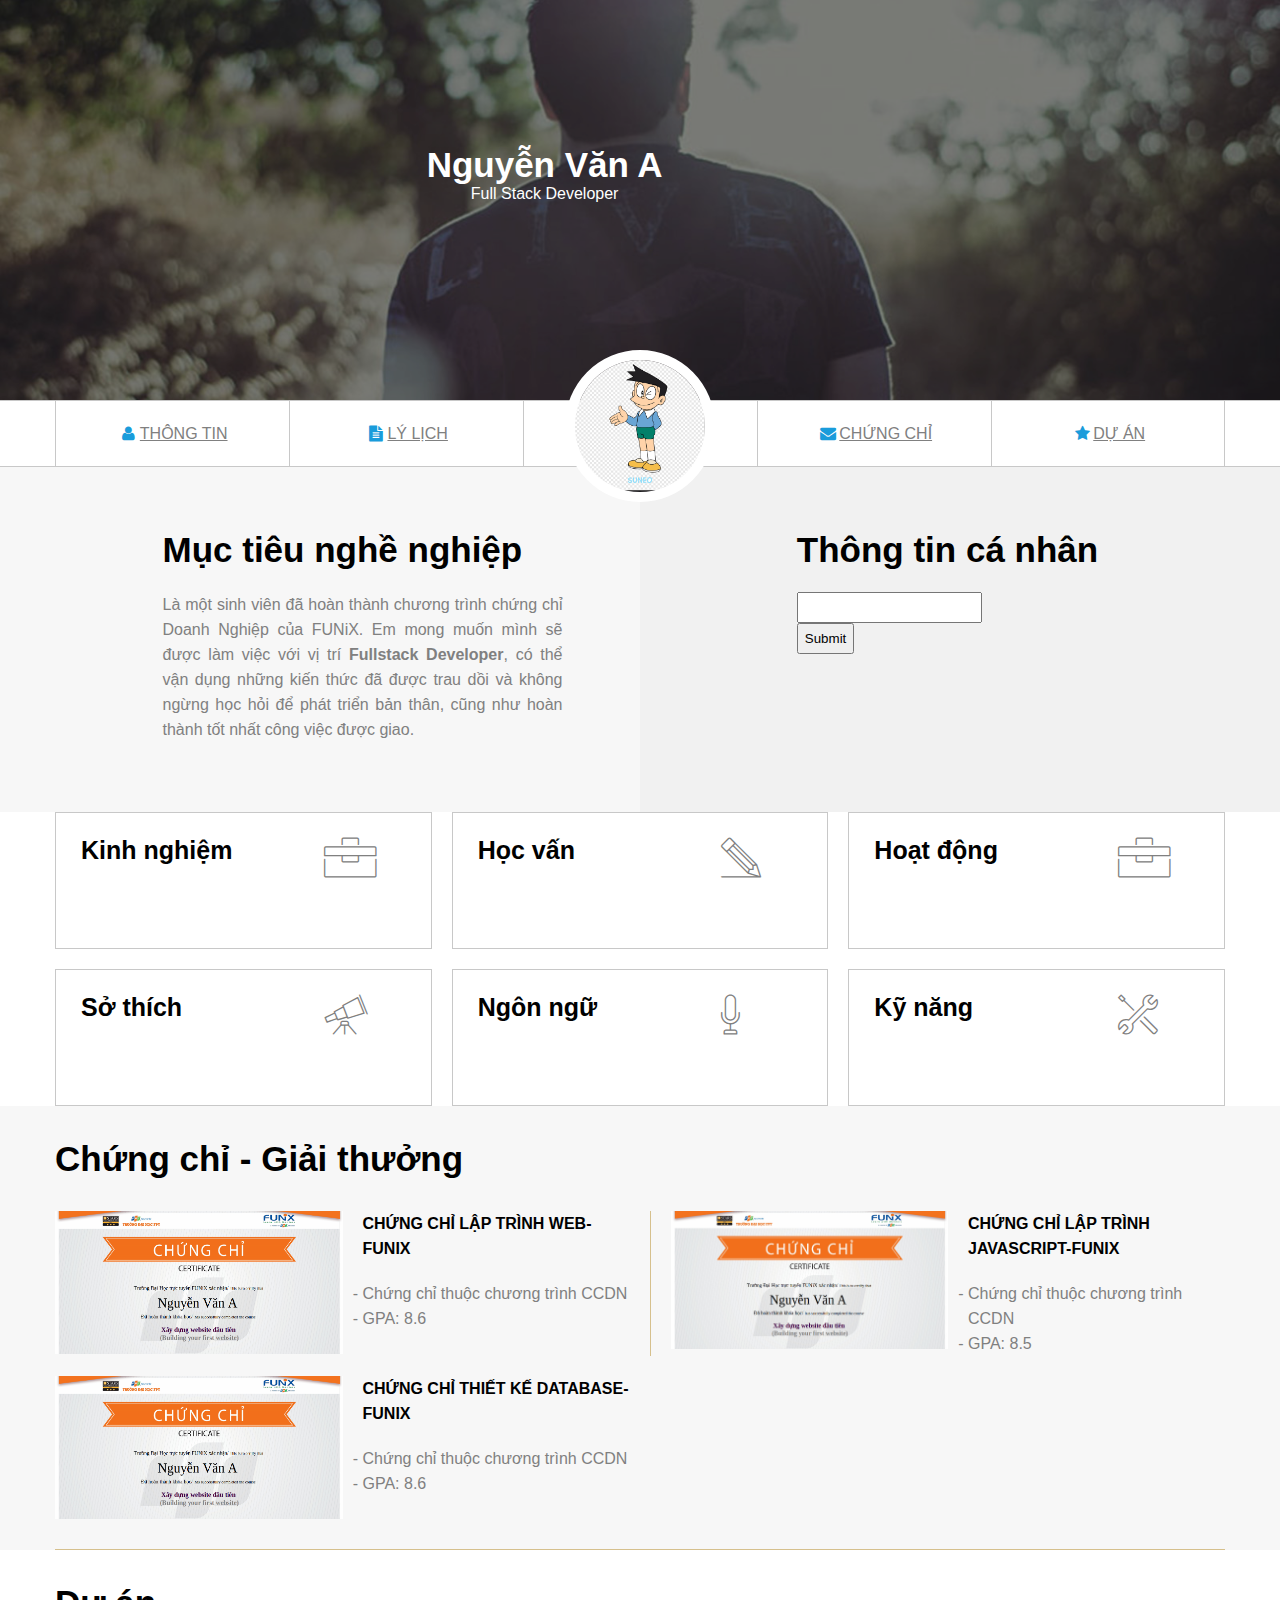
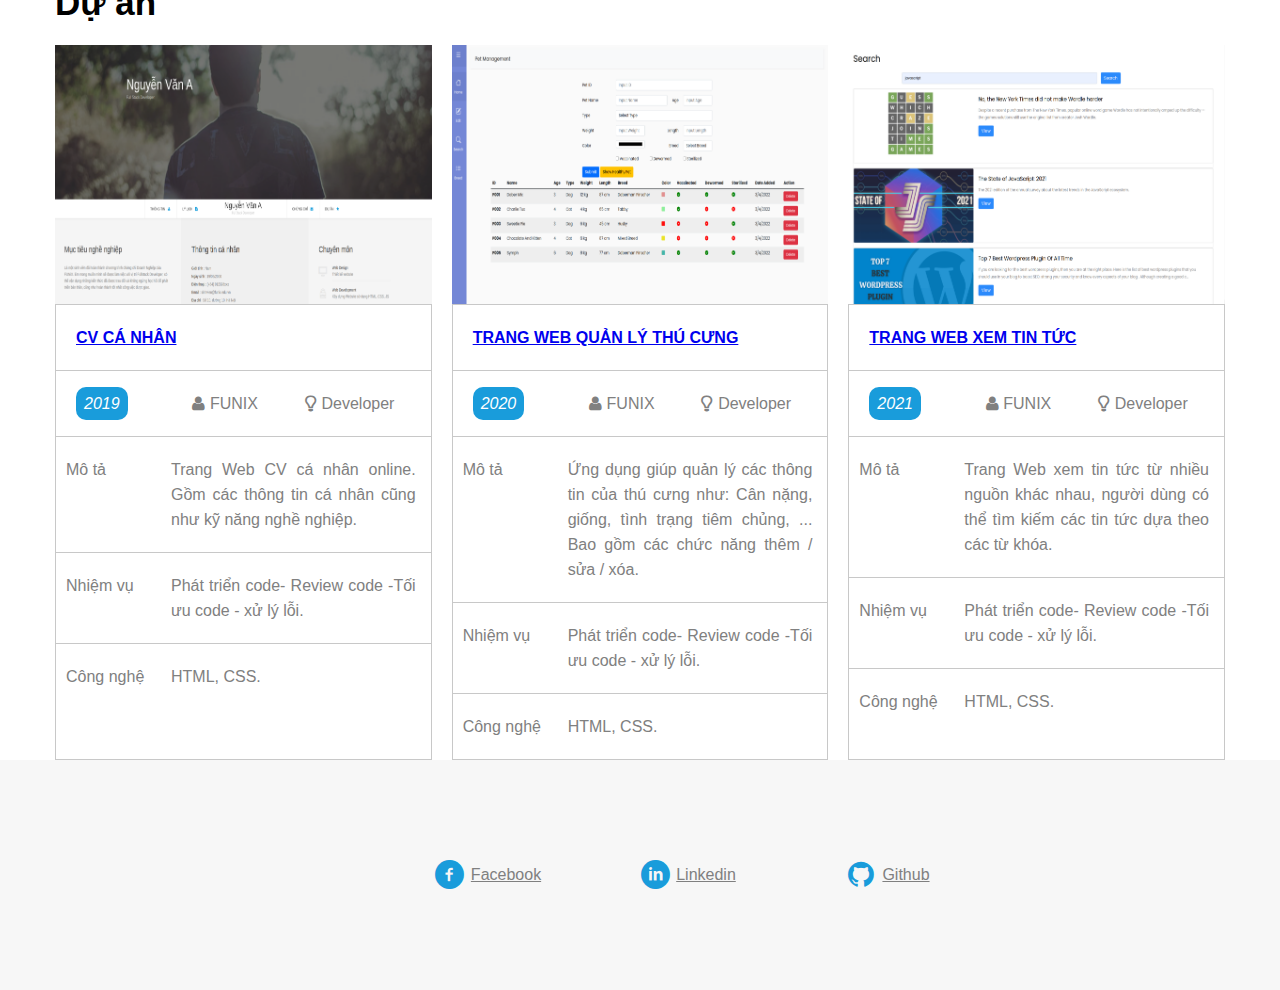
<file: index.html>
<!DOCTYPE html>
<html lang="en">
<head>
	<meta charset="UTF-8">
	<meta http-equiv="X-UA-Compatible" content="IE=edge">
	<meta name="viewport" content="width=device-width, initial-scale=1.0">
	<link rel="stylesheet" href="./css/font.css">
	<link href="https://cdn.jsdelivr.net/npm/bootstrap@5.3.0-alpha2/dist/css/bootstrap.min.css" rel="stylesheet" integrity="sha384-aFq/bzH65dt+w6FI2ooMVUpc+21e0SRygnTpmBvdBgSdnuTN7QbdgL+OapgHtvPp" crossorigin="anonymous">

	<link rel="stylesheet" href="./css/laptop.css">
	<link rel="stylesheet" href="./css/tablet.css">
	<link rel="stylesheet" href="./css/mobile.css">
	<title>Assignment 02</title>
</head>


<body>
	<!-- banner -->
	<div id="banner" class="w-100">
		<!-- anh bia -->
		<img class="banner-img img-fluid mx-auto w-100" src="./images/banner.jpg" alt="banner" />

		<!-- anh dai dien: suneo honekawa -->
		<img class="avatar d-none d-lg-block" src="./images/suneo honekawa.png">
		<div class="name-title">
			<h1 class="name">Nguyễn Văn A</h1>
			<span>Full Stack Developer</span>
		</div>
	</div>
	<!-- thanh navigation -->
	<section id="nav-bar">
		<nav class="container">
			<div class="div1"><i class="icon-user"></i> <a href="#">Thông tin</a></div>
			<div class="div2"><i class="icon-doc-text-inv"></i> <a href="#">Lý lịch</a></div>
			<div class="div3 d-none d-lg-block"></div>
			<div class="div4"><i class="icon-mail-alt"></i> <a href="#">Chứng chỉ</a></div>
			<div class="div5"><i class="icon-star-1"></i> <a href="#">Dự Án</a></div>
		</nav>
	</section>

	<!-- thong tin ca nhan -->
	<section id="about" class="bg-2colors">
		<div class="container">
			<div id="target">
				<h1 class="section-title">Mục tiêu nghề nghiệp</h1>
				<p>
					Là một sinh viên đã hoàn thành chương trình chứng chỉ Doanh
					Nghiệp của FUNiX. Em mong muốn mình sẽ được làm việc với vị
					trí <b>Fullstack Developer</b>, có thể vận dụng những kiến
					thức đã được trau dồi và không ngừng học hỏi để phát triển
					bản thân, cũng như hoàn thành tốt nhất công việc được giao.
				</p>
			</div>
			<div id="personal-info">
				<h1 class="section-title">Thông tin cá nhân</h1>
				<ul class="mt-40 info">
					<li><span>Giới tính</span> : Nam</li>
					<li><span>Ngày sinh</span> : 19/05/2000</li>
					<li><span>Điện thoại</span> : (+84) 912398xxx</li>
					<li><span>Email</span> : sinhvien@funix.edu.vn</li>
					<li><span>Địa chỉ</span> : Số 10, đường 10, Hà Nội</li>
					<li><span>Website</span> : https://abc.tech</li>
					<a href="#" target="_blank"><i class="icon-twitter"></i></a>
					<a href="#" target="_blank"><i class="icon-facebook"></i></a>
					<a href="#" target="_blank"><i class="icon-gplus"></i></a>
					<a href="#" target="_blank"><i class="icon-linkedin"></i></a>
				</ul>
				<div class="submit-email">
					<input type="email" name="" id="email">
					<p id="error-email"></p>
					<button onclick="handleSubmit()" type="button" class="btn btn-primary">Submit</button>
				</div>
			</div>
		</div>
	</section>

	<!-- qua trinh hoc tap-lam viec -->
	<section id="job-info">
		<div class="container">
			<div class="exp" onmouseover="handleOnMouseOver(this)" onmouseout="handleMouseMoveOut(this)">
				<h1>Kinh nghiệm</h1>
				<i class="ic-toolbox"></i>
				<ul class="viewMoreInfo noDisplay">
					<li>
						<div class="cpname">Full Stack Developer Công ty Y</div>
						<div class="time">05/2022- <span>Hiện tại</span></div>
					</li>
						<ul class="job-description">							
							<li>Xây dựng, phát triển Website dựa trên thiết kế và yêu cầu đã có.</li>
							<li>Phântích và thiết kế Database, sử dụng các hệ quản trị CSDL (MySQL, SQLServer, NoSQL, …) và viết được các câu truy vấn.</li>
							<li>Sử dụng ngôn ngữ serverside (Python, Java, …) để xây dựng các Web Service.</li>
						</ul>
					<li>
						<div class="cpname">Web Designer Công ty X</div>
						<div class="time">06/2021- 04/2022</div>
					</li>
						<ul class="job-description">							
							<li>Thiết kế Website dự trên yêu cầu của khách hàng.</li>
							<li>Sử dụng các công cụ: Figma, Canva, PTS.</li>
						</ul>
				</ul>
				<div class="control-view">
					<button type="button" class="btn btn-secondary viewMoreBtn noDisplay" onclick="showDetails(this)">View more</button>
					<button type="button" class="btn btn-secondary viewLessBtn noDisplay" onclick="hideDetails(this)">View less</button>
				</div>
			</div>
			<div class="edu" onmouseover="handleOnMouseOver(this)" onmouseout="handleMouseMoveOut(this)">
				<h1>Học vấn</h1>
				<i class="ic-pencil"></i>
				<ul class="viewMoreInfo noDisplay">
					<li>
						<div class="cpname">FUNIX</div>
					</li>
					<ul class="job-description">
						<li>Tốt nghiệp chứng chỉ doanh nghiệp nhánh Fullstack.</li>
						<li>GPA: 9 / 10</li>
					</ul>					
					<li>
						<div class="cpname">Cử nhân ĐH FPT</div>
						<div class="time">08/2016 - 07/2019</div>
					</li>
					<ul class="job-description">
						<li>Chuyên ngành: Kỹ thuật phần mềm.</li>
						<li>GPA: 3.2 / 4</li>
					</ul>
				</ul>
				<div class="control-view">
					<button type="button" class="btn btn-secondary viewMoreBtn noDisplay" onclick="showDetails(this)">View more</button>
					<button type="button" class="btn btn-secondary viewLessBtn noDisplay" onclick="hideDetails(this)">View less</button>
				</div>
			</div>
			<div class="act" onmouseover="handleOnMouseOver(this)" onmouseout="handleMouseMoveOut(this)">
				<h1>Hoạt động</h1>
				<i class="ic-toolbox"></i>
				<ul class="viewMoreInfo noDisplay">
					<li>
						<div class="cpname">FPT Edu Hackathon 2019</div>
						<div class="time">03/2019 - 05/2019</div>
					</li>
					<ul class="job-description">
						<li>Giải 3 bảng A</li>
						<li>Đề tài: Trang web về phân loại rác thải.</li>
					</ul>
					<li>
						<div class="cpname">Câu lạc bộ Z</div>
						<div class="time">08/2016 - 05/2017</div>
					</li>
					<ul class="job-description">
						<li>Trưởng ban chuyên môn</li>
					</ul>
				</ul>
				<div class="control-view">
					<button type="button" class="btn btn-secondary viewMoreBtn noDisplay" onclick="showDetails(this)">View more</button>
					<button type="button" class="btn btn-secondary viewLessBtn noDisplay" onclick="hideDetails(this)">View less</button>
				</div>
			</div>
			<div class="hobby" onmouseover="handleOnMouseOver(this)" onmouseout="handleMouseMoveOut(this)">
				<h1>Sở thích</h1>
				<i class="ic-telescope"></i>
				<div class="viewMoreInfo hobby-list noDisplay">
					<i class="ic-megaphone"></i>
					<i class="ic-strategy"></i>
					<i class="ic-hotairballoon"></i>
					<i class="ic-basket"></i>
					<p>Âm nhạc</p>
					<p>Chơi game</p>
					<p>Du lịch</p>
					<p>Nấu ăn</p>
				</div>
				<div class="control-view">
					<button type="button" class="btn btn-secondary viewMoreBtn noDisplay" onclick="showDetails(this)">View more</button>
					<button type="button" class="btn btn-secondary viewLessBtn noDisplay" onclick="hideDetails(this)">View less</button>
				</div>
			</div>
			<div class="lang" onmouseover="handleOnMouseOver(this)" onmouseout="handleMouseMoveOut(this)">
				<h1>Ngôn ngữ</h1>
				<i class="ic-mic"></i>
				<div class="viewMoreInfo noDisplay">
					<p>Tiếng Anh-IELTS-7.0</p>
					<span class="eng span1"></span>
					<span class="eng span2"></span>
					<span class="eng span3"></span>
					<p>Tiếng Nhật- N4</p>
					<span class="jap span1"></span>
					<span class="jap span2"></span>
					<span class="jap span3"></span>
				</div>
				<div class="control-view">
					<button type="button" class="btn btn-secondary viewMoreBtn noDisplay" onclick="showDetails(this)">View more</button>
					<button type="button" class="btn btn-secondary viewLessBtn noDisplay" onclick="hideDetails(this)">View less</button>
				</div>
			</div>
			<div class="skill" onmouseover="handleOnMouseOver(this)" onmouseout="handleMouseMoveOut(this)">
				<h1>Kỹ năng</h1>
				<i class="ic-tools-2"></i>
				<div class="viewMoreInfo noDisplay">
					<p>HTML/CSS:Fundamental</p>
					<span class="html span1"></span>
					<span class="html span2"></span>
					<span class="html span3"></span>
					<p>Javascript: Intermediate</p>
					<span class="jvs span1"></span>
					<span class="jvs span2"></span>
					<span class="jvs span3"></span>
					<p>NodeJS: Intermediate</p>
					<span class="njs span1"></span>
					<span class="njs span2"></span>
					<span class="njs span3"></span>
					<p>Boos: Fundamental</p>
					<span class="boos span1"></span>
					<span class="boos span2"></span>
					<span class="boos span3"></span>
				</div>
				<div class="control-view">
					<button type="button" class="btn btn-secondary viewMoreBtn noDisplay" onclick="showDetails(this)">View more</button>
					<button type="button" class="btn btn-secondary viewLessBtn noDisplay" onclick="hideDetails(this)">View less</button>
				</div>
			</div>
		</div>
	</section>

	<!-- chung chi -->
	<section id="certificate" class="bg-grey">
		<div class="container">
			<h1 class="section-title">
				Chứng chỉ - Giải thưởng
			</h1>
				<div class="cer1">
					<img src="./images/Cert_DBI.png" />
					<ul>
						<p>CHỨNG CHỈ LẬP TRÌNH WEB-FUNIX</p>
						<li>Chứng chỉ thuộc chương trình CCDN</li>
						<li>GPA: 8.6</li>
					</ul>
				</div>
				
				<div class="cer2">
					<img src="./images/Cert_DBI.png" />
					<ul>
						<p>CHỨNG CHỈ LẬP TRÌNH JAVASCRIPT-FUNIX</p>
						<li>Chứng chỉ thuộc chương trình CCDN</li>
						<li>GPA: 8.5</li>
					</ul>
				</div>

				<div class="cer3">
				<img src="./images/Cert_DBI.png" />
				<ul>
					<p>CHỨNG CHỈ THIẾT KẾ DATABASE-FUNIX</p>
					<li>Chứng chỉ thuộc chương trình CCDN</li>
					<li>GPA: 8.6</li>
				</ul>
				</div>
		</div>
	</section>

	<!-- du an -->
	<section id="project">
		<div class="container">
			<h1 class="section-title">
				Dự án
			</h1>
			<div class="proj1">
				<img src="./images/project_1.png" />
				<div class="proj-sum">
					<div class="proj-title">
						<a href="digital-cv-1.html" target="_blank">CV CÁ NHÂN</a>
					</div>
					<div class="proj-position">
						<p class="time"><span>2019</span></p>
						<p><i class="icon-user"></i>FUNIX</p>
						<p><i class="icon-lamp"></i>Developer</p>
					</div>
					<table class="proj-table">
						<tr>
							<td>Mô tả</td>
							<td>Trang Web CV cá nhân online.
								Gồm các thông tin cá nhân 
								cũng như kỹ năng nghề nghiệp.
							</td>
						</tr>
						<tr>
							<td>Nhiệm vụ</td>
							<td>Phát triển code- 
								Review code -Tối ưu code - xử lý lỗi.
							</td>
						</tr>
						<tr>
							<td>Công nghệ</td>
							<td>HTML, CSS.</td>
						</tr>
					</table>
				</div>
			</div>

			<div class="proj2">
				<img src="./images/project_2.png" />
				<div class="proj-sum">
					<div class="proj-title">
						<a href="digital-cv-2.html" target="_blank">TRANG WEB QUẢN LÝ THÚ CƯNG</a>
					</div>
					
					<div class="proj-position">
						<p class="time"><span>2020</span></p>
						<p><i class="icon-user"></i>FUNIX</p>
						<p><i class="icon-lamp"></i>Developer</p>
					</div>
					<table class="proj-table">
						<tr>
							<td>Mô tả</td>
							<td>Ứng dụng giúp quản lý 
								các thông tin của thú cưng như: 
								Cân nặng, giống, tình trạng tiêm chủng, ... 
								Bao gồm các chức năng thêm / sửa / xóa.
							</td>
						</tr>
						<tr>
							<td>Nhiệm vụ</td>
							<td>Phát triển code- 
								Review code -Tối ưu code - xử lý lỗi.
							</td>
						</tr>
						<tr>
							<td>Công nghệ</td>
							<td>HTML, CSS.</td>
						</tr>
					</table>
				</div>
			</div>

			<div class="proj3">
				<img src="./images/project_3.png" />
				<div class="proj-sum">
					<div class="proj-title">
						<a href="digital-cv-3.html" target="_blank">TRANG WEB XEM TIN TỨC</a>
					</div>

					<div class="proj-position">
						<p class="time"><span>2021</span></p>
						<p><i class="icon-user"></i>FUNIX</p>
						<p><i class="icon-lamp"></i>Developer</p>
					</div>
					<table class="proj-table">
						<tr>
							<td>Mô tả</td>
							<td>Trang Web xem tin tức từ
								 nhiều nguồn khác nhau,
								  người dùng có thể tìm kiếm các tin tức
								   dựa theo các từ khóa.
							</td>
						</tr>
						<tr>
							<td>Nhiệm vụ</td>
							<td>Phát triển code-
								 Review code -Tối ưu code - xử lý lỗi.
							</td>
						</tr>
						<tr>
							<td>Công nghệ</td>
							<td>HTML, CSS.</td>
						</tr>
					</table>
				</div>
			</div>
		</div>
	</section>

	<!-- footer -->
	<section id="footer" class="bg-grey">
		<div class="container">
			<a href="https://facebook.com" target="_blank"><div id="fblogo"><i class="icon-facebook-circled"></i><p>Facebook</p></div></a>
			<a href="https://linkedin.com" target="_blank"><div id="lilogo"><i class="icon-linkedin-circled"></i><p>Linkedin</p></div></a>
			<a href="https://github.com" target="_blank"><div id="ghlogo"><i class="icon-github-circled"></i><p>Github</p></div></a>
		</div>
	</section>
	<script src="https://cdn.jsdelivr.net/npm/bootstrap@5.3.0-alpha2/dist/js/bootstrap.bundle.min.js" integrity="sha384-qKXV1j0HvMUeCBQ+QVp7JcfGl760yU08IQ+GpUo5hlbpg51QRiuqHAJz8+BrxE/N" crossorigin="anonymous"></script>
	<script src="./script.js"></script>
</body>
</html>
</file>
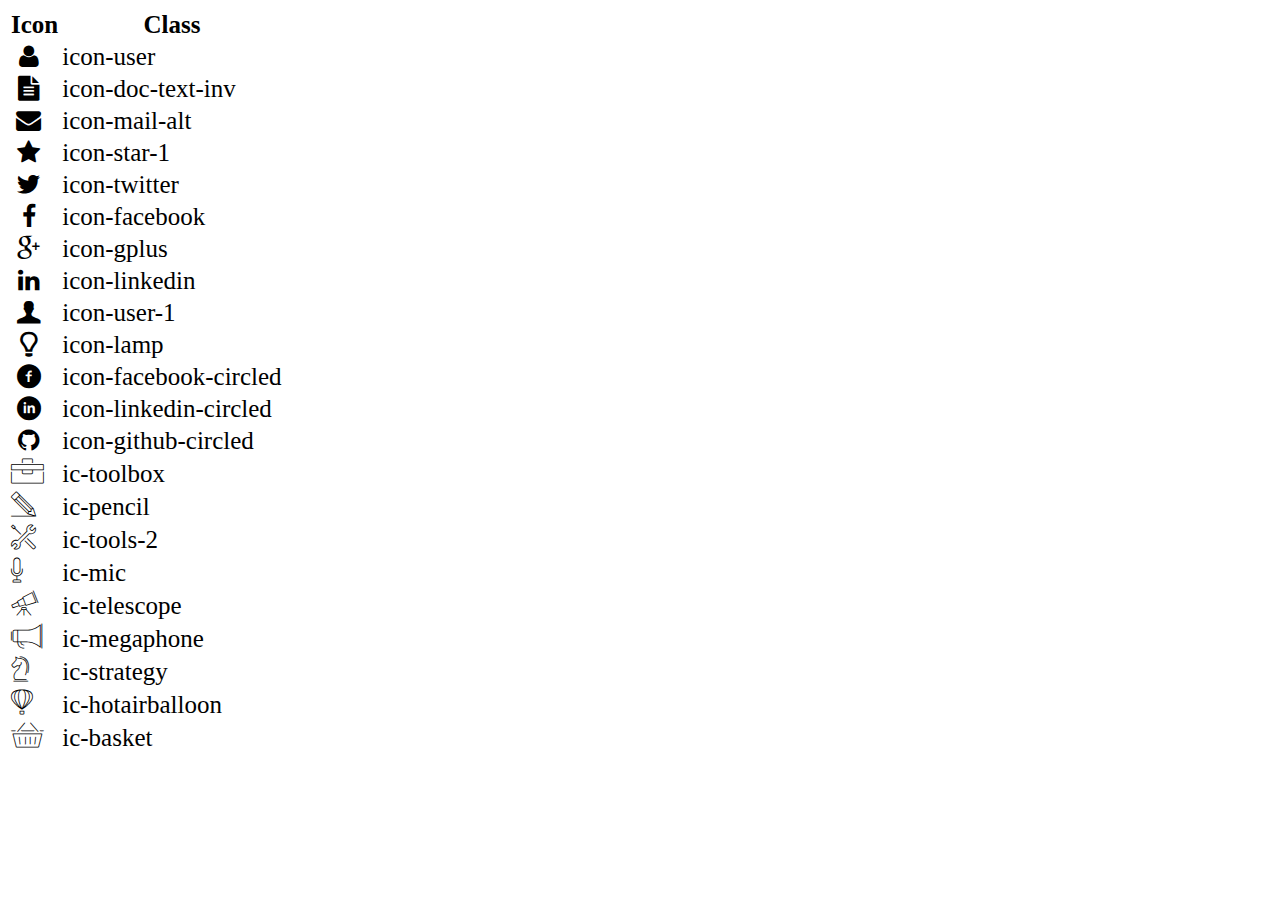
<file: icon-list.html>
<!DOCTYPE html>
<html lang="en">

<head>
    <meta charset="UTF-8">
    <meta http-equiv="X-UA-Compatible" content="IE=edge">
    <meta name="viewport" content="width=device-width, initial-scale=1.0">
    <link rel="stylesheet" href="css/font.css">
    <title>Icon List</title>
</head>

<body>
    <table style="font-size: 25px;">
        <thead>
            <tr>
                <th>Icon</th>
                <th>Class</th>
            </tr>
        </thead>
        <tbody>
            <tr>
                <td><i class="icon-user"></i></td>
                <td>icon-user</td>
            </tr>
            <tr>
                <td><i class="icon-doc-text-inv"></i></td>
                <td>icon-doc-text-inv</td>
            </tr>
            <tr>
                <td><i class="icon-mail-alt"></i></td>
                <td>icon-mail-alt</td>
            </tr>
            <tr>
                <td><i class="icon-star-1"></i></td>
                <td>icon-star-1</td>
            </tr>
            <tr>
                <td><i class="icon-twitter"></i></td>
                <td>icon-twitter</td>
            </tr>
            <tr>
                <td><i class="icon-facebook"></i></td>
                <td>icon-facebook</td>
            </tr>
            <tr>
                <td><i class="icon-gplus"></i></td>
                <td>icon-gplus</td>
            </tr>
            <tr>
                <td><i class="icon-linkedin"></i></td>
                <td>icon-linkedin</td>
            </tr>
            <tr>
                <td><i class="icon-user-1"></i></td>
                <td>icon-user-1</td>
            </tr>
            <tr>
                <td><i class="icon-lamp"></i></td>
                <td>icon-lamp</td>
            </tr>
            <tr>
                <td><i class="icon-facebook-circled"></i></td>
                <td>icon-facebook-circled</td>
            </tr>
            <tr>
                <td><i class="icon-linkedin-circled"></i></td>
                <td>icon-linkedin-circled</td>
            </tr>
            <tr>
                <td><i class="icon-github-circled"></i></td>
                <td>icon-github-circled</td>
            </tr>
            <tr>
                <td><i class="ic-toolbox"></i></td>
                <td>ic-toolbox</td>
            </tr>
            <tr>
                <td><i class="ic-pencil"></i></td>
                <td>ic-pencil</td>
            </tr>
            <tr>
                <td><i class="ic-tools-2"></i></td>
                <td>ic-tools-2</td>
            </tr>

            <tr>
                <td><i class="ic-mic"></i></td>
                <td>ic-mic</td>
            </tr>
            <tr>
                <td><i class="ic-telescope"></i></td>
                <td>ic-telescope</td>
            </tr>
            <tr>
                <td><i class="ic-megaphone"></i></td>
                <td>ic-megaphone</td>
            </tr>
            <tr>
                <td><i class="ic-strategy"></i></td>
                <td>ic-strategy</td>
            </tr>
            <tr>
                <td><i class="ic-hotairballoon"></i></td>
                <td>ic-hotairballoon</td>
            </tr>
            <tr>
                <td><i class="ic-basket"></i></td>
                <td>ic-basket</td>
            </tr>
        </tbody>
    </table>
</body>

</html>
</file>
<file: css/font.css>
@font-face {
	font-family: 'open_sanslight';
	src: url('../fonts/OpenSans-Light-webfont.eot');
	src: url('../fonts/OpenSans-Light-webfont.eot#iefix') format('embedded-opentype'),
		url('../fonts/OpenSans-Light-webfont.woff') format('woff'),
		url('../fonts/OpenSans-Light-webfont.ttf') format('truetype'),
		url('../fonts/OpenSans-Light-webfont.svg#open_sanslight') format('svg');
	font-weight: normal;
	font-style: normal;

}

@font-face {
	font-family: 'open_sansitalic';
	src: url('../fonts/OpenSans-Italic-webfont.eot');
	src: url('../fonts/OpenSans-Italic-webfont.eot#iefix') format('embedded-opentype'),
		url('../fonts/OpenSans-Italic-webfont.woff') format('woff'),
		url('../fonts/OpenSans-Italic-webfont.ttf') format('truetype'),
		url('../fonts/OpenSans-Italic-webfont.svg#open_sansitalic') format('svg');
	font-weight: normal;
	font-style: normal;

}

@font-face {
	font-family: 'open_sanssemibold';
	src: url('../fonts/OpenSans-Semibold-webfont.eot');
	src: url('../fonts/OpenSans-Semibold-webfont.eot#iefix') format('embedded-opentype'),
		url('../fonts/OpenSans-Semibold-webfont.woff') format('woff'),
		url('../fonts/OpenSans-Semibold-webfont.ttf') format('truetype'),
		url('../fonts/OpenSans-Semibold-webfont.svg#open_sanssemibold') format('svg');
	font-weight: normal;
	font-style: normal;

}


@font-face {
	font-family: 'open_sanslight_italic';
	src: url('../fonts/OpenSans-LightItalic-webfont.eot');
	src: url('../fonts/OpenSans-LightItalic-webfont.eot#iefix') format('embedded-opentype'),
		url('../fonts/OpenSans-LightItalic-webfont.woff') format('woff'),
		url('../fonts/OpenSans-LightItalic-webfont.ttf') format('truetype'),
		url('../fonts/OpenSans-LightItalic-webfont.svg#open_sanslight_italic') format('svg');
	font-weight: normal;
	font-style: normal;

}

@font-face {
	font-family: 'open_sansregular';
	src: url('../fonts/OpenSans-Regular-webfont.eot');
	src: url('../fonts/OpenSans-Regular-webfont.eot#iefix') format('embedded-opentype'),
		url('../fonts/OpenSans-Regular-webfont.woff') format('woff'),
		url('../fonts/OpenSans-Regular-webfont.ttf') format('truetype'),
		url('../fonts/OpenSans-Regular-webfont.svg#open_sansregular') format('svg');
	font-weight: normal;
	font-style: normal;

}


@font-face {
	font-family: 'fontello';
	src: url('../fonts/fontello.eot');
	src: url('../fonts/fontello.eot#iefix') format('embedded-opentype'),
		url('../fonts/fontello.woff') format('woff'),
		url('../fonts/fontello.ttf') format('truetype'),
		url('../fonts/fontello.svg#fontello') format('svg');
	font-weight: normal;
	font-style: normal;
}

[class^="icon-"]:before,
[class*=" icon-"]:before {
	font-family: "fontello";
	font-style: normal;
	font-weight: normal;
	speak: none;

	display: inline-block;
	text-decoration: inherit;
	width: 1em;
	margin-right: .2em;
	text-align: center;
	/* opacity: .8; */

	/* For safety - reset parent styles, that can break glyph codes*/
	font-variant: normal;
	text-transform: none;

	/* fix buttons height, for twitter bootstrap */
	line-height: 1em;

	/* Animation center compensation - margins should be symmetric */
	/* remove if not needed */
	margin-left: .2em;

	/* you can be more comfortable with increased icons size */
	/* font-size: 120%; */

	/* Font smoothing. That was taken from TWBS */
	-webkit-font-smoothing: antialiased;
	-moz-osx-font-smoothing: grayscale;

	/* Uncomment for 3D effect */
	/* text-shadow: 1px 1px 1px rgba(127, 127, 127, 0.3); */
}

.icon-emo-happy:before {
	content: '\e800';
}

/* '' */
.icon-emo-wink:before {
	content: '\e801';
}

/* '' */
.icon-emo-wink2:before {
	content: '\e802';
}

/* '' */
.icon-emo-unhappy:before {
	content: '\e803';
}

/* '' */
.icon-emo-sleep:before {
	content: '\e804';
}

/* '' */
.icon-emo-thumbsup:before {
	content: '\e805';
}

/* '' */
.icon-emo-devil:before {
	content: '\e806';
}

/* '' */
.icon-emo-surprised:before {
	content: '\e807';
}

/* '' */
.icon-emo-tongue:before {
	content: '\e808';
}

/* '' */
.icon-emo-coffee:before {
	content: '\e809';
}

/* '' */
.icon-emo-sunglasses:before {
	content: '\e80a';
}

/* '' */
.icon-emo-displeased:before {
	content: '\e80b';
}

/* '' */
.icon-emo-beer:before {
	content: '\e80c';
}

/* '' */
.icon-emo-grin:before {
	content: '\e80d';
}

/* '' */
.icon-emo-angry:before {
	content: '\e80e';
}

/* '' */
.icon-emo-saint:before {
	content: '\e80f';
}

/* '' */
.icon-emo-cry:before {
	content: '\e810';
}

/* '' */
.icon-emo-shoot:before {
	content: '\e811';
}

/* '' */
.icon-emo-squint:before {
	content: '\e812';
}

/* '' */
.icon-emo-laugh:before {
	content: '\e813';
}

/* '' */
.icon-spin1:before {
	content: '\e814';
}

/* '' */
.icon-spin2:before {
	content: '\e815';
}

/* '' */
.icon-spin3:before {
	content: '\e816';
}

/* '' */
.icon-spin4:before {
	content: '\e817';
}

/* '' */
.icon-spin5:before {
	content: '\e818';
}

/* '' */
.icon-spin6:before {
	content: '\e819';
}

/* '' */
.icon-firefox:before {
	content: '\e81a';
}

/* '' */
.icon-chrome:before {
	content: '\e81b';
}

/* '' */
.icon-opera:before {
	content: '\e81c';
}

/* '' */
.icon-ie:before {
	content: '\e81d';
}

/* '' */
.icon-crown:before {
	content: '\e81e';
}

/* '' */
.icon-crown-plus:before {
	content: '\e81f';
}

/* '' */
.icon-crown-minus:before {
	content: '\e820';
}

/* '' */
.icon-marquee:before {
	content: '\e821';
}

/* '' */
.icon-glass:before {
	content: '\e822';
}

/* '' */
.icon-music:before {
	content: '\e823';
}

/* '' */
.icon-search:before {
	content: '\e824';
}

/* '' */
.icon-mail:before {
	content: '\e825';
}

/* '' */
.icon-mail-alt:before {
	content: '\e826';
}

/* '' */
.icon-mail-squared:before {
	content: '\e827';
}

/* '' */
.icon-heart:before {
	content: '\e828';
}

/* '' */
.icon-heart-empty:before {
	content: '\e829';
}

/* '' */
.icon-star-1:before {
	content: '\e82a';
}

/* '' */
.icon-star-empty-1:before {
	content: '\e82b';
}

/* '' */
.icon-star-half:before {
	content: '\e82c';
}

/* '' */
.icon-star-half-alt:before {
	content: '\e82d';
}

/* '' */
.icon-user:before {
	content: '\e82e';
}

/* '' */
.icon-user-plus:before {
	content: '\e82f';
}

/* '' */
.icon-user-times:before {
	content: '\e830';
}

/* '' */
.icon-users:before {
	content: '\e831';
}

/* '' */
.icon-male:before {
	content: '\e832';
}

/* '' */
.icon-female:before {
	content: '\e833';
}

/* '' */
.icon-child:before {
	content: '\e834';
}

/* '' */
.icon-user-secret:before {
	content: '\e835';
}

/* '' */
.icon-video:before {
	content: '\e836';
}

/* '' */
.icon-videocam:before {
	content: '\e837';
}

/* '' */
.icon-picture:before {
	content: '\e838';
}

/* '' */
.icon-camera:before {
	content: '\e839';
}

/* '' */
.icon-camera-alt:before {
	content: '\e83a';
}

/* '' */
.icon-th-large:before {
	content: '\e83b';
}

/* '' */
.icon-th:before {
	content: '\e83c';
}

/* '' */
.icon-th-list:before {
	content: '\e83d';
}

/* '' */
.icon-ok:before {
	content: '\e83e';
}

/* '' */
.icon-ok-circled:before {
	content: '\e83f';
}

/* '' */
.icon-ok-circled2:before {
	content: '\e840';
}

/* '' */
.icon-ok-squared:before {
	content: '\e841';
}

/* '' */
.icon-cancel:before {
	content: '\e842';
}

/* '' */
.icon-cancel-circled:before {
	content: '\e843';
}

/* '' */
.icon-cancel-circled2:before {
	content: '\e844';
}

/* '' */
.icon-plus:before {
	content: '\e845';
}

/* '' */
.icon-plus-circled:before {
	content: '\e846';
}

/* '' */
.icon-plus-squared:before {
	content: '\e847';
}

/* '' */
.icon-plus-squared-alt:before {
	content: '\e848';
}

/* '' */
.icon-minus:before {
	content: '\e849';
}

/* '' */
.icon-minus-circled:before {
	content: '\e84a';
}

/* '' */
.icon-minus-squared:before {
	content: '\e84b';
}

/* '' */
.icon-minus-squared-alt:before {
	content: '\e84c';
}

/* '' */
.icon-help:before {
	content: '\e84d';
}

/* '' */
.icon-help-circled:before {
	content: '\e84e';
}

/* '' */
.icon-info-circled:before {
	content: '\e84f';
}

/* '' */
.icon-info:before {
	content: '\e850';
}

/* '' */
.icon-home:before {
	content: '\e851';
}

/* '' */
.icon-link:before {
	content: '\e852';
}

/* '' */
.icon-unlink:before {
	content: '\e853';
}

/* '' */
.icon-link-ext:before {
	content: '\e854';
}

/* '' */
.icon-link-ext-alt:before {
	content: '\e855';
}

/* '' */
.icon-attach:before {
	content: '\e856';
}

/* '' */
.icon-lock:before {
	content: '\e857';
}

/* '' */
.icon-lock-open:before {
	content: '\e858';
}

/* '' */
.icon-lock-open-alt:before {
	content: '\e859';
}

/* '' */
.icon-pin:before {
	content: '\e85a';
}

/* '' */
.icon-eye:before {
	content: '\e85b';
}

/* '' */
.icon-eye-off:before {
	content: '\e85c';
}

/* '' */
.icon-tag-1:before {
	content: '\e85d';
}

/* '' */
.icon-tags:before {
	content: '\e85e';
}

/* '' */
.icon-bookmark:before {
	content: '\e85f';
}

/* '' */
.icon-bookmark-empty:before {
	content: '\e860';
}

/* '' */
.icon-flag:before {
	content: '\e861';
}

/* '' */
.icon-flag-empty:before {
	content: '\e862';
}

/* '' */
.icon-flag-checkered:before {
	content: '\e863';
}

/* '' */
.icon-thumbs-up:before {
	content: '\e864';
}

/* '' */
.icon-thumbs-down:before {
	content: '\e865';
}

/* '' */
.icon-thumbs-up-alt:before {
	content: '\e866';
}

/* '' */
.icon-thumbs-down-alt:before {
	content: '\e867';
}

/* '' */
.icon-download:before {
	content: '\e868';
}

/* '' */
.icon-upload:before {
	content: '\e869';
}

/* '' */
.icon-download-cloud:before {
	content: '\e86a';
}

/* '' */
.icon-upload-cloud:before {
	content: '\e86b';
}

/* '' */
.icon-reply:before {
	content: '\e86c';
}

/* '' */
.icon-reply-all:before {
	content: '\e86d';
}

/* '' */
.icon-forward:before {
	content: '\e86e';
}

/* '' */
.icon-quote-left:before {
	content: '\e86f';
}

/* '' */
.icon-quote-right:before {
	content: '\e870';
}

/* '' */
.icon-code:before {
	content: '\e871';
}

/* '' */
.icon-export:before {
	content: '\e872';
}

/* '' */
.icon-export-alt:before {
	content: '\e873';
}

/* '' */
.icon-share:before {
	content: '\e874';
}

/* '' */
.icon-share-squared:before {
	content: '\e875';
}

/* '' */
.icon-pencil:before {
	content: '\e876';
}

/* '' */
.icon-pencil-squared:before {
	content: '\e877';
}

/* '' */
.icon-edit:before {
	content: '\e878';
}

/* '' */
.icon-print:before {
	content: '\e879';
}

/* '' */
.icon-retweet:before {
	content: '\e87a';
}

/* '' */
.icon-keyboard:before {
	content: '\e87b';
}

/* '' */
.icon-gamepad:before {
	content: '\e87c';
}

/* '' */
.icon-comment:before {
	content: '\e87d';
}

/* '' */
.icon-chat:before {
	content: '\e87e';
}

/* '' */
.icon-comment-empty:before {
	content: '\e87f';
}

/* '' */
.icon-chat-empty:before {
	content: '\e880';
}

/* '' */
.icon-bell:before {
	content: '\e881';
}

/* '' */
.icon-bell-alt:before {
	content: '\e882';
}

/* '' */
.icon-bell-off:before {
	content: '\e883';
}

/* '' */
.icon-bell-off-empty:before {
	content: '\e884';
}

/* '' */
.icon-attention-alt:before {
	content: '\e885';
}

/* '' */
.icon-attention:before {
	content: '\e886';
}

/* '' */
.icon-attention-circled:before {
	content: '\e887';
}

/* '' */
.icon-location:before {
	content: '\e888';
}

/* '' */
.icon-direction:before {
	content: '\e889';
}

/* '' */
.icon-compass:before {
	content: '\e88a';
}

/* '' */
.icon-trash:before {
	content: '\e88b';
}

/* '' */
.icon-trash-empty:before {
	content: '\e88c';
}

/* '' */
.icon-doc:before {
	content: '\e88d';
}

/* '' */
.icon-docs:before {
	content: '\e88e';
}

/* '' */
.icon-doc-text:before {
	content: '\e88f';
}

/* '' */
.icon-doc-inv:before {
	content: '\e890';
}

/* '' */
.icon-doc-text-inv:before {
	content: '\e891';
}

/* '' */
.icon-file-pdf:before {
	content: '\e892';
}

/* '' */
.icon-file-word:before {
	content: '\e893';
}

/* '' */
.icon-file-excel:before {
	content: '\e894';
}

/* '' */
.icon-file-powerpoint:before {
	content: '\e895';
}

/* '' */
.icon-file-image:before {
	content: '\e896';
}

/* '' */
.icon-file-archive:before {
	content: '\e897';
}

/* '' */
.icon-file-audio:before {
	content: '\e898';
}

/* '' */
.icon-file-video:before {
	content: '\e899';
}

/* '' */
.icon-file-code:before {
	content: '\e89a';
}

/* '' */
.icon-folder:before {
	content: '\e89b';
}

/* '' */
.icon-folder-open:before {
	content: '\e89c';
}

/* '' */
.icon-folder-empty:before {
	content: '\e89d';
}

/* '' */
.icon-folder-open-empty:before {
	content: '\e89e';
}

/* '' */
.icon-box:before {
	content: '\e89f';
}

/* '' */
.icon-rss:before {
	content: '\e8a0';
}

/* '' */
.icon-rss-squared:before {
	content: '\e8a1';
}

/* '' */
.icon-phone:before {
	content: '\e8a2';
}

/* '' */
.icon-phone-squared:before {
	content: '\e8a3';
}

/* '' */
.icon-fax:before {
	content: '\e8a4';
}

/* '' */
.icon-menu:before {
	content: '\e8a5';
}

/* '' */
.icon-cog:before {
	content: '\e8a6';
}

/* '' */
.icon-cog-alt:before {
	content: '\e8a7';
}

/* '' */
.icon-wrench:before {
	content: '\e8a8';
}

/* '' */
.icon-sliders:before {
	content: '\e8a9';
}

/* '' */
.icon-basket:before {
	content: '\e8aa';
}

/* '' */
.icon-cart-plus:before {
	content: '\e8ab';
}

/* '' */
.icon-cart-arrow-down:before {
	content: '\e8ac';
}

/* '' */
.icon-calendar:before {
	content: '\e8ad';
}

/* '' */
.icon-calendar-empty:before {
	content: '\e8ae';
}

/* '' */
.icon-login:before {
	content: '\e8af';
}

/* '' */
.icon-logout:before {
	content: '\e8b0';
}

/* '' */
.icon-mic:before {
	content: '\e8b1';
}

/* '' */
.icon-mute:before {
	content: '\e8b2';
}

/* '' */
.icon-volume-off:before {
	content: '\e8b3';
}

/* '' */
.icon-volume-down:before {
	content: '\e8b4';
}

/* '' */
.icon-volume-up:before {
	content: '\e8b5';
}

/* '' */
.icon-headphones:before {
	content: '\e8b6';
}

/* '' */
.icon-clock:before {
	content: '\e8b7';
}

/* '' */
.icon-lightbulb:before {
	content: '\e8b8';
}

/* '' */
.icon-block:before {
	content: '\e8b9';
}

/* '' */
.icon-resize-full:before {
	content: '\e8ba';
}

/* '' */
.icon-resize-full-alt:before {
	content: '\e8bb';
}

/* '' */
.icon-resize-small:before {
	content: '\e8bc';
}

/* '' */
.icon-resize-vertical:before {
	content: '\e8bd';
}

/* '' */
.icon-resize-horizontal:before {
	content: '\e8be';
}

/* '' */
.icon-move:before {
	content: '\e8bf';
}

/* '' */
.icon-zoom-in:before {
	content: '\e8c0';
}

/* '' */
.icon-zoom-out:before {
	content: '\e8c1';
}

/* '' */
.icon-down-circled2:before {
	content: '\e8c2';
}

/* '' */
.icon-up-circled2:before {
	content: '\e8c3';
}

/* '' */
.icon-left-circled2:before {
	content: '\e8c4';
}

/* '' */
.icon-right-circled2:before {
	content: '\e8c5';
}

/* '' */
.icon-down-dir:before {
	content: '\e8c6';
}

/* '' */
.icon-up-dir:before {
	content: '\e8c7';
}

/* '' */
.icon-left-dir:before {
	content: '\e8c8';
}

/* '' */
.icon-right-dir:before {
	content: '\e8c9';
}

/* '' */
.icon-down-open:before {
	content: '\e8ca';
}

/* '' */
.icon-left-open:before {
	content: '\e8cb';
}

/* '' */
.icon-right-open:before {
	content: '\e8cc';
}

/* '' */
.icon-up-open:before {
	content: '\e8cd';
}

/* '' */
.icon-angle-left:before {
	content: '\e8ce';
}

/* '' */
.icon-angle-right:before {
	content: '\e8cf';
}

/* '' */
.icon-angle-up:before {
	content: '\e8d0';
}

/* '' */
.icon-angle-down:before {
	content: '\e8d1';
}

/* '' */
.icon-angle-circled-left:before {
	content: '\e8d2';
}

/* '' */
.icon-angle-circled-right:before {
	content: '\e8d3';
}

/* '' */
.icon-angle-circled-up:before {
	content: '\e8d4';
}

/* '' */
.icon-angle-circled-down:before {
	content: '\e8d5';
}

/* '' */
.icon-angle-double-left:before {
	content: '\e8d6';
}

/* '' */
.icon-angle-double-right:before {
	content: '\e8d7';
}

/* '' */
.icon-angle-double-up:before {
	content: '\e8d8';
}

/* '' */
.icon-angle-double-down:before {
	content: '\e8d9';
}

/* '' */
.icon-down:before {
	content: '\e8da';
}

/* '' */
.icon-left:before {
	content: '\e8db';
}

/* '' */
.icon-right:before {
	content: '\e8dc';
}

/* '' */
.icon-up:before {
	content: '\e8dd';
}

/* '' */
.icon-down-big:before {
	content: '\e8de';
}

/* '' */
.icon-left-big:before {
	content: '\e8df';
}

/* '' */
.icon-right-big:before {
	content: '\e8e0';
}

/* '' */
.icon-up-big:before {
	content: '\e8e1';
}

/* '' */
.icon-right-hand:before {
	content: '\e8e2';
}

/* '' */
.icon-left-hand:before {
	content: '\e8e3';
}

/* '' */
.icon-up-hand:before {
	content: '\e8e4';
}

/* '' */
.icon-down-hand:before {
	content: '\e8e5';
}

/* '' */
.icon-left-circled:before {
	content: '\e8e6';
}

/* '' */
.icon-right-circled:before {
	content: '\e8e7';
}

/* '' */
.icon-up-circled:before {
	content: '\e8e8';
}

/* '' */
.icon-down-circled:before {
	content: '\e8e9';
}

/* '' */
.icon-cw:before {
	content: '\e8ea';
}

/* '' */
.icon-ccw:before {
	content: '\e8eb';
}

/* '' */
.icon-arrows-cw:before {
	content: '\e8ec';
}

/* '' */
.icon-level-up:before {
	content: '\e8ed';
}

/* '' */
.icon-level-down:before {
	content: '\e8ee';
}

/* '' */
.icon-shuffle:before {
	content: '\e8ef';
}

/* '' */
.icon-exchange:before {
	content: '\e8f0';
}

/* '' */
.icon-history:before {
	content: '\e8f1';
}

/* '' */
.icon-expand:before {
	content: '\e8f2';
}

/* '' */
.icon-collapse:before {
	content: '\e8f3';
}

/* '' */
.icon-expand-right:before {
	content: '\e8f4';
}

/* '' */
.icon-collapse-left:before {
	content: '\e8f5';
}

/* '' */
.icon-play:before {
	content: '\e8f6';
}

/* '' */
.icon-play-circled:before {
	content: '\e8f7';
}

/* '' */
.icon-play-circled2:before {
	content: '\e8f8';
}

/* '' */
.icon-stop:before {
	content: '\e8f9';
}

/* '' */
.icon-pause:before {
	content: '\e8fa';
}

/* '' */
.icon-to-end:before {
	content: '\e8fb';
}

/* '' */
.icon-to-end-alt:before {
	content: '\e8fc';
}

/* '' */
.icon-to-start:before {
	content: '\e8fd';
}

/* '' */
.icon-to-start-alt:before {
	content: '\e8fe';
}

/* '' */
.icon-fast-fw:before {
	content: '\e8ff';
}

/* '' */
.icon-fast-bw:before {
	content: '\e900';
}

/* '' */
.icon-eject:before {
	content: '\e901';
}

/* '' */
.icon-target:before {
	content: '\e902';
}

/* '' */
.icon-signal:before {
	content: '\e903';
}

/* '' */
.icon-wifi:before {
	content: '\e904';
}

/* '' */
.icon-award:before {
	content: '\e905';
}

/* '' */
.icon-desktop:before {
	content: '\e906';
}

/* '' */
.icon-laptop:before {
	content: '\e907';
}

/* '' */
.icon-tablet:before {
	content: '\e908';
}

/* '' */
.icon-mobile:before {
	content: '\e909';
}

/* '' */
.icon-inbox:before {
	content: '\e90a';
}

/* '' */
.icon-globe:before {
	content: '\e90b';
}

/* '' */
.icon-sun:before {
	content: '\e90c';
}

/* '' */
.icon-cloud:before {
	content: '\e90d';
}

/* '' */
.icon-flash:before {
	content: '\e90e';
}

/* '' */
.icon-moon:before {
	content: '\e90f';
}

/* '' */
.icon-umbrella-1:before {
	content: '\e910';
}

/* '' */
.icon-flight:before {
	content: '\e911';
}

/* '' */
.icon-fighter-jet:before {
	content: '\e912';
}

/* '' */
.icon-paper-plane:before {
	content: '\e913';
}

/* '' */
.icon-paper-plane-empty:before {
	content: '\e914';
}

/* '' */
.icon-space-shuttle:before {
	content: '\e915';
}

/* '' */
.icon-leaf:before {
	content: '\e916';
}

/* '' */
.icon-font:before {
	content: '\e917';
}

/* '' */
.icon-bold:before {
	content: '\e918';
}

/* '' */
.icon-medium:before {
	content: '\e919';
}

/* '' */
.icon-italic:before {
	content: '\e91a';
}

/* '' */
.icon-header:before {
	content: '\e91b';
}

/* '' */
.icon-paragraph:before {
	content: '\e91c';
}

/* '' */
.icon-text-height:before {
	content: '\e91d';
}

/* '' */
.icon-text-width:before {
	content: '\e91e';
}

/* '' */
.icon-align-left:before {
	content: '\e91f';
}

/* '' */
.icon-align-center:before {
	content: '\e920';
}

/* '' */
.icon-align-right:before {
	content: '\e921';
}

/* '' */
.icon-align-justify:before {
	content: '\e922';
}

/* '' */
.icon-list:before {
	content: '\e923';
}

/* '' */
.icon-indent-left:before {
	content: '\e924';
}

/* '' */
.icon-indent-right:before {
	content: '\e925';
}

/* '' */
.icon-list-bullet:before {
	content: '\e926';
}

/* '' */
.icon-list-numbered:before {
	content: '\e927';
}

/* '' */
.icon-strike:before {
	content: '\e928';
}

/* '' */
.icon-underline:before {
	content: '\e929';
}

/* '' */
.icon-superscript:before {
	content: '\e92a';
}

/* '' */
.icon-subscript:before {
	content: '\e92b';
}

/* '' */
.icon-table:before {
	content: '\e92c';
}

/* '' */
.icon-columns:before {
	content: '\e92d';
}

/* '' */
.icon-crop:before {
	content: '\e92e';
}

/* '' */
.icon-scissors:before {
	content: '\e92f';
}

/* '' */
.icon-paste:before {
	content: '\e930';
}

/* '' */
.icon-briefcase:before {
	content: '\e931';
}

/* '' */
.icon-suitcase:before {
	content: '\e932';
}

/* '' */
.icon-ellipsis:before {
	content: '\e933';
}

/* '' */
.icon-ellipsis-vert:before {
	content: '\e934';
}

/* '' */
.icon-off:before {
	content: '\e935';
}

/* '' */
.icon-road:before {
	content: '\e936';
}

/* '' */
.icon-list-alt:before {
	content: '\e937';
}

/* '' */
.icon-qrcode:before {
	content: '\e938';
}

/* '' */
.icon-barcode:before {
	content: '\e939';
}

/* '' */
.icon-book:before {
	content: '\e93a';
}

/* '' */
.icon-ajust:before {
	content: '\e93b';
}

/* '' */
.icon-tint:before {
	content: '\e93c';
}

/* '' */
.icon-toggle-off:before {
	content: '\e93d';
}

/* '' */
.icon-toggle-on:before {
	content: '\e93e';
}

/* '' */
.icon-check:before {
	content: '\e93f';
}

/* '' */
.icon-check-empty:before {
	content: '\e940';
}

/* '' */
.icon-circle:before {
	content: '\e941';
}

/* '' */
.icon-circle-empty:before {
	content: '\e942';
}

/* '' */
.icon-circle-thin:before {
	content: '\e943';
}

/* '' */
.icon-circle-notch:before {
	content: '\e944';
}

/* '' */
.icon-dot-circled:before {
	content: '\e945';
}

/* '' */
.icon-asterisk:before {
	content: '\e946';
}

/* '' */
.icon-gift:before {
	content: '\e947';
}

/* '' */
.icon-fire:before {
	content: '\e948';
}

/* '' */
.icon-magnet:before {
	content: '\e949';
}

/* '' */
.icon-chart-bar:before {
	content: '\e94a';
}

/* '' */
.icon-chart-area:before {
	content: '\e94b';
}

/* '' */
.icon-chart-pie:before {
	content: '\e94c';
}

/* '' */
.icon-chart-line:before {
	content: '\e94d';
}

/* '' */
.icon-ticket:before {
	content: '\e94e';
}

/* '' */
.icon-credit-card:before {
	content: '\e94f';
}

/* '' */
.icon-floppy:before {
	content: '\e950';
}

/* '' */
.icon-megaphone:before {
	content: '\e951';
}

/* '' */
.icon-hdd:before {
	content: '\e952';
}

/* '' */
.icon-key:before {
	content: '\e953';
}

/* '' */
.icon-fork:before {
	content: '\e954';
}

/* '' */
.icon-rocket:before {
	content: '\e955';
}

/* '' */
.icon-bug:before {
	content: '\e956';
}

/* '' */
.icon-certificate:before {
	content: '\e957';
}

/* '' */
.icon-tasks:before {
	content: '\e958';
}

/* '' */
.icon-filter:before {
	content: '\e959';
}

/* '' */
.icon-beaker:before {
	content: '\e95a';
}

/* '' */
.icon-magic:before {
	content: '\e95b';
}

/* '' */
.icon-cab:before {
	content: '\e95c';
}

/* '' */
.icon-taxi:before {
	content: '\e95d';
}

/* '' */
.icon-truck:before {
	content: '\e95e';
}

/* '' */
.icon-bus:before {
	content: '\e95f';
}

/* '' */
.icon-bicycle:before {
	content: '\e960';
}

/* '' */
.icon-motorcycle:before {
	content: '\e961';
}

/* '' */
.icon-train:before {
	content: '\e962';
}

/* '' */
.icon-subway:before {
	content: '\e963';
}

/* '' */
.icon-ship:before {
	content: '\e964';
}

/* '' */
.icon-money:before {
	content: '\e965';
}

/* '' */
.icon-euro:before {
	content: '\e966';
}

/* '' */
.icon-pound:before {
	content: '\e967';
}

/* '' */
.icon-dollar:before {
	content: '\e968';
}

/* '' */
.icon-rupee:before {
	content: '\e969';
}

/* '' */
.icon-yen:before {
	content: '\e96a';
}

/* '' */
.icon-rouble:before {
	content: '\e96b';
}

/* '' */
.icon-shekel:before {
	content: '\e96c';
}

/* '' */
.icon-try:before {
	content: '\e96d';
}

/* '' */
.icon-won:before {
	content: '\e96e';
}

/* '' */
.icon-bitcoin:before {
	content: '\e96f';
}

/* '' */
.icon-viacoin:before {
	content: '\e970';
}

/* '' */
.icon-sort:before {
	content: '\e971';
}

/* '' */
.icon-sort-down:before {
	content: '\e972';
}

/* '' */
.icon-sort-up:before {
	content: '\e973';
}

/* '' */
.icon-sort-alt-up:before {
	content: '\e974';
}

/* '' */
.icon-sort-alt-down:before {
	content: '\e975';
}

/* '' */
.icon-sort-name-up:before {
	content: '\e976';
}

/* '' */
.icon-sort-name-down:before {
	content: '\e977';
}

/* '' */
.icon-sort-number-up:before {
	content: '\e978';
}

/* '' */
.icon-sort-number-down:before {
	content: '\e979';
}

/* '' */
.icon-hammer:before {
	content: '\e97a';
}

/* '' */
.icon-gauge:before {
	content: '\e97b';
}

/* '' */
.icon-sitemap:before {
	content: '\e97c';
}

/* '' */
.icon-spinner:before {
	content: '\e97d';
}

/* '' */
.icon-coffee:before {
	content: '\e97e';
}

/* '' */
.icon-food:before {
	content: '\e97f';
}

/* '' */
.icon-beer:before {
	content: '\e980';
}

/* '' */
.icon-user-md:before {
	content: '\e981';
}

/* '' */
.icon-stethoscope:before {
	content: '\e982';
}

/* '' */
.icon-heartbeat:before {
	content: '\e983';
}

/* '' */
.icon-ambulance:before {
	content: '\e984';
}

/* '' */
.icon-medkit:before {
	content: '\e985';
}

/* '' */
.icon-h-sigh:before {
	content: '\e986';
}

/* '' */
.icon-bed:before {
	content: '\e987';
}

/* '' */
.icon-hospital:before {
	content: '\e988';
}

/* '' */
.icon-building:before {
	content: '\e989';
}

/* '' */
.icon-building-filled:before {
	content: '\e98a';
}

/* '' */
.icon-bank:before {
	content: '\e98b';
}

/* '' */
.icon-smile:before {
	content: '\e98c';
}

/* '' */
.icon-frown:before {
	content: '\e98d';
}

/* '' */
.icon-meh:before {
	content: '\e98e';
}

/* '' */
.icon-anchor:before {
	content: '\e98f';
}

/* '' */
.icon-terminal:before {
	content: '\e990';
}

/* '' */
.icon-eraser:before {
	content: '\e991';
}

/* '' */
.icon-puzzle:before {
	content: '\e992';
}

/* '' */
.icon-shield:before {
	content: '\e993';
}

/* '' */
.icon-extinguisher:before {
	content: '\e994';
}

/* '' */
.icon-bullseye:before {
	content: '\e995';
}

/* '' */
.icon-wheelchair:before {
	content: '\e996';
}

/* '' */
.icon-language:before {
	content: '\e997';
}

/* '' */
.icon-graduation-cap:before {
	content: '\e998';
}

/* '' */
.icon-paw:before {
	content: '\e999';
}

/* '' */
.icon-spoon:before {
	content: '\e99a';
}

/* '' */
.icon-cube:before {
	content: '\e99b';
}

/* '' */
.icon-cubes:before {
	content: '\e99c';
}

/* '' */
.icon-recycle:before {
	content: '\e99d';
}

/* '' */
.icon-tree:before {
	content: '\e99e';
}

/* '' */
.icon-database:before {
	content: '\e99f';
}

/* '' */
.icon-server:before {
	content: '\e9a0';
}

/* '' */
.icon-lifebuoy:before {
	content: '\e9a1';
}

/* '' */
.icon-rebel:before {
	content: '\e9a2';
}

/* '' */
.icon-empire:before {
	content: '\e9a3';
}

/* '' */
.icon-bomb:before {
	content: '\e9a4';
}

/* '' */
.icon-soccer-ball:before {
	content: '\e9a5';
}

/* '' */
.icon-tty:before {
	content: '\e9a6';
}

/* '' */
.icon-binoculars:before {
	content: '\e9a7';
}

/* '' */
.icon-plug:before {
	content: '\e9a8';
}

/* '' */
.icon-newspaper:before {
	content: '\e9a9';
}

/* '' */
.icon-calc:before {
	content: '\e9aa';
}

/* '' */
.icon-copyright:before {
	content: '\e9ab';
}

/* '' */
.icon-at:before {
	content: '\e9ac';
}

/* '' */
.icon-eyedropper:before {
	content: '\e9ad';
}

/* '' */
.icon-brush:before {
	content: '\e9ae';
}

/* '' */
.icon-birthday:before {
	content: '\e9af';
}

/* '' */
.icon-diamond:before {
	content: '\e9b0';
}

/* '' */
.icon-street-view:before {
	content: '\e9b1';
}

/* '' */
.icon-venus:before {
	content: '\e9b2';
}

/* '' */
.icon-mars:before {
	content: '\e9b3';
}

/* '' */
.icon-mercury:before {
	content: '\e9b4';
}

/* '' */
.icon-transgender:before {
	content: '\e9b5';
}

/* '' */
.icon-transgender-alt:before {
	content: '\e9b6';
}

/* '' */
.icon-venus-double:before {
	content: '\e9b7';
}

/* '' */
.icon-mars-double:before {
	content: '\e9b8';
}

/* '' */
.icon-venus-mars:before {
	content: '\e9b9';
}

/* '' */
.icon-mars-stroke:before {
	content: '\e9ba';
}

/* '' */
.icon-mars-stroke-v:before {
	content: '\e9bb';
}

/* '' */
.icon-mars-stroke-h:before {
	content: '\e9bc';
}

/* '' */
.icon-neuter:before {
	content: '\e9bd';
}

/* '' */
.icon-cc-visa:before {
	content: '\e9be';
}

/* '' */
.icon-cc-mastercard:before {
	content: '\e9bf';
}

/* '' */
.icon-cc-discover:before {
	content: '\e9c0';
}

/* '' */
.icon-cc-amex:before {
	content: '\e9c1';
}

/* '' */
.icon-cc-paypal:before {
	content: '\e9c2';
}

/* '' */
.icon-cc-stripe:before {
	content: '\e9c3';
}

/* '' */
.icon-adn:before {
	content: '\e9c4';
}

/* '' */
.icon-android:before {
	content: '\e9c5';
}

/* '' */
.icon-angellist:before {
	content: '\e9c6';
}

/* '' */
.icon-apple:before {
	content: '\e9c7';
}

/* '' */
.icon-behance:before {
	content: '\e9c8';
}

/* '' */
.icon-behance-squared:before {
	content: '\e9c9';
}

/* '' */
.icon-bitbucket:before {
	content: '\e9ca';
}

/* '' */
.icon-bitbucket-squared:before {
	content: '\e9cb';
}

/* '' */
.icon-buysellads:before {
	content: '\e9cc';
}

/* '' */
.icon-cc:before {
	content: '\e9cd';
}

/* '' */
.icon-codeopen:before {
	content: '\e9ce';
}

/* '' */
.icon-connectdevelop:before {
	content: '\e9cf';
}

/* '' */
.icon-css3:before {
	content: '\e9d0';
}

/* '' */
.icon-dashcube:before {
	content: '\e9d1';
}

/* '' */
.icon-delicious:before {
	content: '\e9d2';
}

/* '' */
.icon-deviantart:before {
	content: '\e9d3';
}

/* '' */
.icon-digg:before {
	content: '\e9d4';
}

/* '' */
.icon-dribbble:before {
	content: '\e9d5';
}

/* '' */
.icon-dropbox:before {
	content: '\e9d6';
}

/* '' */
.icon-drupal:before {
	content: '\e9d7';
}

/* '' */
.icon-facebook:before {
	content: '\e9d8';
}

/* '' */
.icon-facebook-squared:before {
	content: '\e9d9';
}

/* '' */
.icon-facebook-official:before {
	content: '\e9da';
}

/* '' */
.icon-flickr:before {
	content: '\e9db';
}

/* '' */
.icon-forumbee:before {
	content: '\e9dc';
}

/* '' */
.icon-foursquare:before {
	content: '\e9dd';
}

/* '' */
.icon-git-squared:before {
	content: '\e9de';
}

/* '' */
.icon-git:before {
	content: '\e9df';
}

/* '' */
.icon-github:before {
	content: '\e9e0';
}

/* '' */
.icon-github-squared:before {
	content: '\e9e1';
}

/* '' */
.icon-github-circled:before {
	content: '\e9e2';
}

/* '' */
.icon-gittip:before {
	content: '\e9e3';
}

/* '' */
.icon-google:before {
	content: '\e9e4';
}

/* '' */
.icon-gplus:before {
	content: '\e9e5';
}

/* '' */
.icon-gplus-squared:before {
	content: '\e9e6';
}

/* '' */
.icon-gwallet:before {
	content: '\e9e7';
}

/* '' */
.icon-hacker-news:before {
	content: '\e9e8';
}

/* '' */
.icon-html5:before {
	content: '\e9e9';
}

/* '' */
.icon-instagram:before {
	content: '\e9ea';
}

/* '' */
.icon-ioxhost:before {
	content: '\e9eb';
}

/* '' */
.icon-joomla:before {
	content: '\e9ec';
}

/* '' */
.icon-jsfiddle:before {
	content: '\e9ed';
}

/* '' */
.icon-lastfm:before {
	content: '\e9ee';
}

/* '' */
.icon-lastfm-squared:before {
	content: '\e9ef';
}

/* '' */
.icon-leanpub:before {
	content: '\e9f0';
}

/* '' */
.icon-linkedin-squared:before {
	content: '\e9f1';
}

/* '' */
.icon-linux:before {
	content: '\e9f2';
}

/* '' */
.icon-linkedin:before {
	content: '\e9f3';
}

/* '' */
.icon-maxcdn:before {
	content: '\e9f4';
}

/* '' */
.icon-meanpath:before {
	content: '\e9f5';
}

/* '' */
.icon-openid:before {
	content: '\e9f6';
}

/* '' */
.icon-pagelines:before {
	content: '\e9f7';
}

/* '' */
.icon-paypal:before {
	content: '\e9f8';
}

/* '' */
.icon-pied-piper-squared:before {
	content: '\e9f9';
}

/* '' */
.icon-pied-piper-alt:before {
	content: '\e9fa';
}

/* '' */
.icon-pinterest:before {
	content: '\e9fb';
}

/* '' */
.icon-pinterest-circled:before {
	content: '\e9fc';
}

/* '' */
.icon-pinterest-squared:before {
	content: '\e9fd';
}

/* '' */
.icon-qq:before {
	content: '\e9fe';
}

/* '' */
.icon-reddit:before {
	content: '\e9ff';
}

/* '' */
.icon-reddit-squared:before {
	content: '\ea00';
}

/* '' */
.icon-renren:before {
	content: '\ea01';
}

/* '' */
.icon-sellsy:before {
	content: '\ea02';
}

/* '' */
.icon-shirtsinbulk:before {
	content: '\ea03';
}

/* '' */
.icon-simplybuilt:before {
	content: '\ea04';
}

/* '' */
.icon-skyatlas:before {
	content: '\ea05';
}

/* '' */
.icon-skype:before {
	content: '\ea06';
}

/* '' */
.icon-slack:before {
	content: '\ea07';
}

/* '' */
.icon-slideshare:before {
	content: '\ea08';
}

/* '' */
.icon-soundcloud:before {
	content: '\ea09';
}

/* '' */
.icon-spotify:before {
	content: '\ea0a';
}

/* '' */
.icon-stackexchange:before {
	content: '\ea0b';
}

/* '' */
.icon-stackoverflow:before {
	content: '\ea0c';
}

/* '' */
.icon-steam:before {
	content: '\ea0d';
}

/* '' */
.icon-steam-squared:before {
	content: '\ea0e';
}

/* '' */
.icon-stumbleupon:before {
	content: '\ea0f';
}

/* '' */
.icon-stumbleupon-circled:before {
	content: '\ea10';
}

/* '' */
.icon-tencent-weibo:before {
	content: '\ea11';
}

/* '' */
.icon-trello:before {
	content: '\ea12';
}

/* '' */
.icon-tumblr:before {
	content: '\ea13';
}

/* '' */
.icon-tumblr-squared:before {
	content: '\ea14';
}

/* '' */
.icon-twitch:before {
	content: '\ea15';
}

/* '' */
.icon-note:before {
	content: '\ea16';
}

/* '' */
.icon-note-beamed:before {
	content: '\ea17';
}

/* '' */
.icon-music-1:before {
	content: '\ea18';
}

/* '' */
.icon-search-1:before {
	content: '\ea19';
}

/* '' */
.icon-flashlight:before {
	content: '\ea1a';
}

/* '' */
.icon-mail-1:before {
	content: '\ea1b';
}

/* '' */
.icon-heart-1:before {
	content: '\ea1c';
}

/* '' */
.icon-heart-empty-1:before {
	content: '\ea1d';
}

/* '' */
.icon-star:before {
	content: '\ea1e';
}

/* '' */
.icon-star-empty:before {
	content: '\ea1f';
}

/* '' */
.icon-user-1:before {
	content: '\ea20';
}

/* '' */
.icon-users-1:before {
	content: '\ea21';
}

/* '' */
.icon-user-add:before {
	content: '\ea22';
}

/* '' */
.icon-video-1:before {
	content: '\ea23';
}

/* '' */
.icon-picture-1:before {
	content: '\ea24';
}

/* '' */
.icon-camera-1:before {
	content: '\ea25';
}

/* '' */
.icon-layout:before {
	content: '\ea26';
}

/* '' */
.icon-menu-1:before {
	content: '\ea27';
}

/* '' */
.icon-check-1:before {
	content: '\ea28';
}

/* '' */
.icon-cancel-1:before {
	content: '\ea29';
}

/* '' */
.icon-cancel-circled-1:before {
	content: '\ea2a';
}

/* '' */
.icon-cancel-squared:before {
	content: '\ea2b';
}

/* '' */
.icon-plus-1:before {
	content: '\ea2c';
}

/* '' */
.icon-plus-circled-1:before {
	content: '\ea2d';
}

/* '' */
.icon-plus-squared-1:before {
	content: '\ea2e';
}

/* '' */
.icon-minus-1:before {
	content: '\ea2f';
}

/* '' */
.icon-minus-circled-1:before {
	content: '\ea30';
}

/* '' */
.icon-minus-squared-1:before {
	content: '\ea31';
}

/* '' */
.icon-help-1:before {
	content: '\ea32';
}

/* '' */
.icon-help-circled-1:before {
	content: '\ea33';
}

/* '' */
.icon-info-1:before {
	content: '\ea34';
}

/* '' */
.icon-info-circled-1:before {
	content: '\ea35';
}

/* '' */
.icon-back:before {
	content: '\ea36';
}

/* '' */
.icon-home-1:before {
	content: '\ea37';
}

/* '' */
.icon-link-1:before {
	content: '\ea38';
}

/* '' */
.icon-attach-1:before {
	content: '\ea39';
}

/* '' */
.icon-lock-1:before {
	content: '\ea3a';
}

/* '' */
.icon-lock-open-1:before {
	content: '\ea3b';
}

/* '' */
.icon-eye-1:before {
	content: '\ea3c';
}

/* '' */
.icon-tag:before {
	content: '\ea3d';
}

/* '' */
.icon-bookmark-1:before {
	content: '\ea3e';
}

/* '' */
.icon-bookmarks:before {
	content: '\ea3f';
}

/* '' */
.icon-flag-1:before {
	content: '\ea40';
}

/* '' */
.icon-thumbs-up-1:before {
	content: '\ea41';
}

/* '' */
.icon-thumbs-down-1:before {
	content: '\ea42';
}

/* '' */
.icon-download-1:before {
	content: '\ea43';
}

/* '' */
.icon-upload-1:before {
	content: '\ea44';
}

/* '' */
.icon-upload-cloud-1:before {
	content: '\ea45';
}

/* '' */
.icon-reply-1:before {
	content: '\ea46';
}

/* '' */
.icon-reply-all-1:before {
	content: '\ea47';
}

/* '' */
.icon-forward-1:before {
	content: '\ea48';
}

/* '' */
.icon-quote:before {
	content: '\ea49';
}

/* '' */
.icon-code-1:before {
	content: '\ea4a';
}

/* '' */
.icon-export-1:before {
	content: '\ea4b';
}

/* '' */
.icon-pencil-1:before {
	content: '\ea4c';
}

/* '' */
.icon-feather:before {
	content: '\ea4d';
}

/* '' */
.icon-print-1:before {
	content: '\ea4e';
}

/* '' */
.icon-retweet-1:before {
	content: '\ea4f';
}

/* '' */
.icon-keyboard-1:before {
	content: '\ea50';
}

/* '' */
.icon-comment-1:before {
	content: '\ea51';
}

/* '' */
.icon-chat-1:before {
	content: '\ea52';
}

/* '' */
.icon-bell-1:before {
	content: '\ea53';
}

/* '' */
.icon-attention-1:before {
	content: '\ea54';
}

/* '' */
.icon-alert:before {
	content: '\ea55';
}

/* '' */
.icon-vcard:before {
	content: '\ea56';
}

/* '' */
.icon-address:before {
	content: '\ea57';
}

/* '' */
.icon-location-1:before {
	content: '\ea58';
}

/* '' */
.icon-map:before {
	content: '\ea59';
}

/* '' */
.icon-direction-1:before {
	content: '\ea5a';
}

/* '' */
.icon-compass-1:before {
	content: '\ea5b';
}

/* '' */
.icon-cup:before {
	content: '\ea5c';
}

/* '' */
.icon-trash-1:before {
	content: '\ea5d';
}

/* '' */
.icon-doc-1:before {
	content: '\ea5e';
}

/* '' */
.icon-docs-1:before {
	content: '\ea5f';
}

/* '' */
.icon-doc-landscape:before {
	content: '\ea60';
}

/* '' */
.icon-doc-text-1:before {
	content: '\ea61';
}

/* '' */
.icon-doc-text-inv-1:before {
	content: '\ea62';
}

/* '' */
.icon-newspaper-1:before {
	content: '\ea63';
}

/* '' */
.icon-book-open:before {
	content: '\ea64';
}

/* '' */
.icon-book-1:before {
	content: '\ea65';
}

/* '' */
.icon-folder-1:before {
	content: '\ea66';
}

/* '' */
.icon-archive:before {
	content: '\ea67';
}

/* '' */
.icon-box-1:before {
	content: '\ea68';
}

/* '' */
.icon-rss-1:before {
	content: '\ea69';
}

/* '' */
.icon-phone-1:before {
	content: '\ea6a';
}

/* '' */
.icon-cog-1:before {
	content: '\ea6b';
}

/* '' */
.icon-tools:before {
	content: '\ea6c';
}

/* '' */
.icon-share-1:before {
	content: '\ea6d';
}

/* '' */
.icon-shareable:before {
	content: '\ea6e';
}

/* '' */
.icon-basket-1:before {
	content: '\ea6f';
}

/* '' */
.icon-bag:before {
	content: '\ea70';
}

/* '' */
.icon-calendar-1:before {
	content: '\ea71';
}

/* '' */
.icon-login-1:before {
	content: '\ea72';
}

/* '' */
.icon-logout-1:before {
	content: '\ea73';
}

/* '' */
.icon-mic-1:before {
	content: '\ea74';
}

/* '' */
.icon-mute-1:before {
	content: '\ea75';
}

/* '' */
.icon-sound:before {
	content: '\ea76';
}

/* '' */
.icon-volume:before {
	content: '\ea77';
}

/* '' */
.icon-clock-1:before {
	content: '\ea78';
}

/* '' */
.icon-hourglass:before {
	content: '\ea79';
}

/* '' */
.icon-lamp:before {
	content: '\ea7a';
}

/* '' */
.icon-light-down:before {
	content: '\ea7b';
}

/* '' */
.icon-light-up:before {
	content: '\ea7c';
}

/* '' */
.icon-adjust:before {
	content: '\ea7d';
}

/* '' */
.icon-block-1:before {
	content: '\ea7e';
}

/* '' */
.icon-resize-full-1:before {
	content: '\ea7f';
}

/* '' */
.icon-resize-small-1:before {
	content: '\ea80';
}

/* '' */
.icon-popup:before {
	content: '\ea81';
}

/* '' */
.icon-publish:before {
	content: '\ea82';
}

/* '' */
.icon-window:before {
	content: '\ea83';
}

/* '' */
.icon-arrow-combo:before {
	content: '\ea84';
}

/* '' */
.icon-down-circled-1:before {
	content: '\ea85';
}

/* '' */
.icon-left-circled-1:before {
	content: '\ea86';
}

/* '' */
.icon-right-circled-1:before {
	content: '\ea87';
}

/* '' */
.icon-up-circled-1:before {
	content: '\ea88';
}

/* '' */
.icon-down-open-1:before {
	content: '\ea89';
}

/* '' */
.icon-left-open-1:before {
	content: '\ea8a';
}

/* '' */
.icon-right-open-1:before {
	content: '\ea8b';
}

/* '' */
.icon-up-open-1:before {
	content: '\ea8c';
}

/* '' */
.icon-down-open-mini:before {
	content: '\ea8d';
}

/* '' */
.icon-left-open-mini:before {
	content: '\ea8e';
}

/* '' */
.icon-right-open-mini:before {
	content: '\ea8f';
}

/* '' */
.icon-up-open-mini:before {
	content: '\ea90';
}

/* '' */
.icon-down-open-big:before {
	content: '\ea91';
}

/* '' */
.icon-left-open-big:before {
	content: '\ea92';
}

/* '' */
.icon-right-open-big:before {
	content: '\ea93';
}

/* '' */
.icon-up-open-big:before {
	content: '\ea94';
}

/* '' */
.icon-down-1:before {
	content: '\ea95';
}

/* '' */
.icon-left-1:before {
	content: '\ea96';
}

/* '' */
.icon-right-1:before {
	content: '\ea97';
}

/* '' */
.icon-up-1:before {
	content: '\ea98';
}

/* '' */
.icon-down-dir-1:before {
	content: '\ea99';
}

/* '' */
.icon-left-dir-1:before {
	content: '\ea9a';
}

/* '' */
.icon-right-dir-1:before {
	content: '\ea9b';
}

/* '' */
.icon-up-dir-1:before {
	content: '\ea9c';
}

/* '' */
.icon-down-bold:before {
	content: '\ea9d';
}

/* '' */
.icon-left-bold:before {
	content: '\ea9e';
}

/* '' */
.icon-right-bold:before {
	content: '\ea9f';
}

/* '' */
.icon-up-bold:before {
	content: '\eaa0';
}

/* '' */
.icon-down-thin:before {
	content: '\eaa1';
}

/* '' */
.icon-left-thin:before {
	content: '\eaa2';
}

/* '' */
.icon-right-thin:before {
	content: '\eaa3';
}

/* '' */
.icon-up-thin:before {
	content: '\eaa4';
}

/* '' */
.icon-ccw-1:before {
	content: '\eaa5';
}

/* '' */
.icon-cw-1:before {
	content: '\eaa6';
}

/* '' */
.icon-arrows-ccw:before {
	content: '\eaa7';
}

/* '' */
.icon-level-down-1:before {
	content: '\eaa8';
}

/* '' */
.icon-level-up-1:before {
	content: '\eaa9';
}

/* '' */
.icon-shuffle-1:before {
	content: '\eaaa';
}

/* '' */
.icon-loop:before {
	content: '\eaab';
}

/* '' */
.icon-switch:before {
	content: '\eaac';
}

/* '' */
.icon-play-1:before {
	content: '\eaad';
}

/* '' */
.icon-stop-1:before {
	content: '\eaae';
}

/* '' */
.icon-pause-1:before {
	content: '\eaaf';
}

/* '' */
.icon-record:before {
	content: '\eab0';
}

/* '' */
.icon-to-end-1:before {
	content: '\eab1';
}

/* '' */
.icon-to-start-1:before {
	content: '\eab2';
}

/* '' */
.icon-fast-forward:before {
	content: '\eab3';
}

/* '' */
.icon-fast-backward:before {
	content: '\eab4';
}

/* '' */
.icon-progress-0:before {
	content: '\eab5';
}

/* '' */
.icon-progress-1:before {
	content: '\eab6';
}

/* '' */
.icon-progress-2:before {
	content: '\eab7';
}

/* '' */
.icon-progress-3:before {
	content: '\eab8';
}

/* '' */
.icon-target-1:before {
	content: '\eab9';
}

/* '' */
.icon-palette:before {
	content: '\eaba';
}

/* '' */
.icon-list-1:before {
	content: '\eabb';
}

/* '' */
.icon-list-add:before {
	content: '\eabc';
}

/* '' */
.icon-signal-1:before {
	content: '\eabd';
}

/* '' */
.icon-trophy:before {
	content: '\eabe';
}

/* '' */
.icon-battery:before {
	content: '\eabf';
}

/* '' */
.icon-back-in-time:before {
	content: '\eac0';
}

/* '' */
.icon-monitor:before {
	content: '\eac1';
}

/* '' */
.icon-mobile-1:before {
	content: '\eac2';
}

/* '' */
.icon-network:before {
	content: '\eac3';
}

/* '' */
.icon-cd:before {
	content: '\eac4';
}

/* '' */
.icon-inbox-1:before {
	content: '\eac5';
}

/* '' */
.icon-install:before {
	content: '\eac6';
}

/* '' */
.icon-globe-1:before {
	content: '\eac7';
}

/* '' */
.icon-cloud-1:before {
	content: '\eac8';
}

/* '' */
.icon-cloud-thunder:before {
	content: '\eac9';
}

/* '' */
.icon-flash-1:before {
	content: '\eaca';
}

/* '' */
.icon-moon-1:before {
	content: '\eacb';
}

/* '' */
.icon-flight-1:before {
	content: '\eacc';
}

/* '' */
.icon-paper-plane-1:before {
	content: '\eacd';
}

/* '' */
.icon-leaf-1:before {
	content: '\eace';
}

/* '' */
.icon-lifebuoy-1:before {
	content: '\eacf';
}

/* '' */
.icon-mouse:before {
	content: '\ead0';
}

/* '' */
.icon-briefcase-1:before {
	content: '\ead1';
}

/* '' */
.icon-suitcase-1:before {
	content: '\ead2';
}

/* '' */
.icon-dot:before {
	content: '\ead3';
}

/* '' */
.icon-dot-2:before {
	content: '\ead4';
}

/* '' */
.icon-dot-3:before {
	content: '\ead5';
}

/* '' */
.icon-brush-1:before {
	content: '\ead6';
}

/* '' */
.icon-magnet-1:before {
	content: '\ead7';
}

/* '' */
.icon-infinity:before {
	content: '\ead8';
}

/* '' */
.icon-erase:before {
	content: '\ead9';
}

/* '' */
.icon-chart-pie-1:before {
	content: '\eada';
}

/* '' */
.icon-chart-line-1:before {
	content: '\eadb';
}

/* '' */
.icon-chart-bar-1:before {
	content: '\eadc';
}

/* '' */
.icon-chart-area-1:before {
	content: '\eadd';
}

/* '' */
.icon-tape:before {
	content: '\eade';
}

/* '' */
.icon-graduation-cap-1:before {
	content: '\eadf';
}

/* '' */
.icon-language-1:before {
	content: '\eae0';
}

/* '' */
.icon-ticket-1:before {
	content: '\eae1';
}

/* '' */
.icon-water:before {
	content: '\eae2';
}

/* '' */
.icon-droplet:before {
	content: '\eae3';
}

/* '' */
.icon-air:before {
	content: '\eae4';
}

/* '' */
.icon-credit-card-1:before {
	content: '\eae5';
}

/* '' */
.icon-floppy-1:before {
	content: '\eae6';
}

/* '' */
.icon-clipboard:before {
	content: '\eae7';
}

/* '' */
.icon-megaphone-1:before {
	content: '\eae8';
}

/* '' */
.icon-database-1:before {
	content: '\eae9';
}

/* '' */
.icon-drive:before {
	content: '\eaea';
}

/* '' */
.icon-bucket:before {
	content: '\eaeb';
}

/* '' */
.icon-thermometer:before {
	content: '\eaec';
}

/* '' */
.icon-key-1:before {
	content: '\eaed';
}

/* '' */
.icon-flow-cascade:before {
	content: '\eaee';
}

/* '' */
.icon-flow-branch:before {
	content: '\eaef';
}

/* '' */
.icon-flow-tree:before {
	content: '\eaf0';
}

/* '' */
.icon-flow-line:before {
	content: '\eaf1';
}

/* '' */
.icon-flow-parallel:before {
	content: '\eaf2';
}

/* '' */
.icon-rocket-1:before {
	content: '\eaf3';
}

/* '' */
.icon-gauge-1:before {
	content: '\eaf4';
}

/* '' */
.icon-traffic-cone:before {
	content: '\eaf5';
}

/* '' */
.icon-cc-1:before {
	content: '\eaf6';
}

/* '' */
.icon-cc-by:before {
	content: '\eaf7';
}

/* '' */
.icon-cc-nc:before {
	content: '\eaf8';
}

/* '' */
.icon-cc-nc-eu:before {
	content: '\eaf9';
}

/* '' */
.icon-cc-nc-jp:before {
	content: '\eafa';
}

/* '' */
.icon-cc-sa:before {
	content: '\eafb';
}

/* '' */
.icon-cc-nd:before {
	content: '\eafc';
}

/* '' */
.icon-cc-pd:before {
	content: '\eafd';
}

/* '' */
.icon-cc-zero:before {
	content: '\eafe';
}

/* '' */
.icon-cc-share:before {
	content: '\eaff';
}

/* '' */
.icon-cc-remix:before {
	content: '\eb00';
}

/* '' */
.icon-github-1:before {
	content: '\eb01';
}

/* '' */
.icon-github-circled-1:before {
	content: '\eb02';
}

/* '' */
.icon-flickr-1:before {
	content: '\eb03';
}

/* '' */
.icon-flickr-circled:before {
	content: '\eb04';
}

/* '' */
.icon-vimeo:before {
	content: '\eb05';
}

/* '' */
.icon-vimeo-circled:before {
	content: '\eb06';
}

/* '' */
.icon-twitter:before {
	content: '\eb07';
}

/* '' */
.icon-twitter-circled:before {
	content: '\eb08';
}

/* '' */
.icon-facebook-1:before {
	content: '\eb09';
}

/* '' */
.icon-facebook-circled:before {
	content: '\eb0a';
}

/* '' */
.icon-facebook-squared-1:before {
	content: '\eb0b';
}

/* '' */
.icon-gplus-1:before {
	content: '\eb0c';
}

/* '' */
.icon-gplus-circled:before {
	content: '\eb0d';
}

/* '' */
.icon-pinterest-1:before {
	content: '\eb0e';
}

/* '' */
.icon-pinterest-circled-1:before {
	content: '\eb0f';
}

/* '' */
.icon-tumblr-1:before {
	content: '\eb10';
}

/* '' */
.icon-tumblr-circled:before {
	content: '\eb11';
}

/* '' */
.icon-linkedin-1:before {
	content: '\eb12';
}

/* '' */
.icon-linkedin-circled:before {
	content: '\eb13';
}

/* '' */
.icon-dribbble-1:before {
	content: '\eb14';
}

/* '' */
.icon-dribbble-circled:before {
	content: '\eb15';
}

/* '' */
.icon-stumbleupon-1:before {
	content: '\eb16';
}

/* '' */
.icon-stumbleupon-circled-1:before {
	content: '\eb17';
}

/* '' */
.icon-lastfm-1:before {
	content: '\eb18';
}

/* '' */
.icon-lastfm-circled:before {
	content: '\eb19';
}

/* '' */
.icon-rdio:before {
	content: '\eb1a';
}

/* '' */
.icon-rdio-circled:before {
	content: '\eb1b';
}

/* '' */
.icon-spotify-1:before {
	content: '\eb1c';
}

/* '' */
.icon-spotify-circled:before {
	content: '\eb1d';
}

/* '' */
.icon-qq-1:before {
	content: '\eb1e';
}

/* '' */
.icon-instagram-1:before {
	content: '\eb1f';
}

/* '' */
.icon-dropbox-1:before {
	content: '\eb20';
}

/* '' */
.icon-evernote:before {
	content: '\eb21';
}

/* '' */
.icon-flattr:before {
	content: '\eb22';
}

/* '' */
.icon-skype-1:before {
	content: '\eb23';
}

/* '' */
.icon-skype-circled:before {
	content: '\eb24';
}

/* '' */
.icon-renren-1:before {
	content: '\eb25';
}

/* '' */
.icon-sina-weibo:before {
	content: '\eb26';
}

/* '' */
.icon-paypal-1:before {
	content: '\eb27';
}

/* '' */
.icon-picasa:before {
	content: '\eb28';
}

/* '' */
.icon-soundcloud-1:before {
	content: '\eb29';
}

/* '' */
.icon-mixi:before {
	content: '\eb2a';
}

/* '' */
.icon-behance-1:before {
	content: '\eb2b';
}

/* '' */
.icon-google-circles:before {
	content: '\eb2c';
}

/* '' */
.icon-vkontakte:before {
	content: '\eb2d';
}

/* '' */
.icon-music-outline:before {
	content: '\eb2e';
}

/* '' */
.icon-music-2:before {
	content: '\eb2f';
}

/* '' */
.icon-search-outline:before {
	content: '\eb30';
}

/* '' */
.icon-search-2:before {
	content: '\eb31';
}

/* '' */
.icon-mail-2:before {
	content: '\eb32';
}

/* '' */
.icon-heart-2:before {
	content: '\eb33';
}

/* '' */
.icon-heart-filled:before {
	content: '\eb34';
}

/* '' */
.icon-star-2:before {
	content: '\eb35';
}

/* '' */
.icon-star-filled:before {
	content: '\eb36';
}

/* '' */
.icon-user-outline:before {
	content: '\eb37';
}

/* '' */
.icon-user-2:before {
	content: '\eb38';
}

/* '' */
.icon-users-outline:before {
	content: '\eb39';
}

/* '' */
.icon-users-2:before {
	content: '\eb3a';
}

/* '' */
.icon-user-add-outline:before {
	content: '\eb3b';
}

/* '' */
.icon-user-add-1:before {
	content: '\eb3c';
}

/* '' */
.icon-user-delete-outline:before {
	content: '\eb3d';
}

/* '' */
.icon-user-delete:before {
	content: '\eb3e';
}

/* '' */
.icon-video-2:before {
	content: '\eb3f';
}

/* '' */
.icon-videocam-outline:before {
	content: '\eb40';
}

/* '' */
.icon-videocam-1:before {
	content: '\eb41';
}

/* '' */
.icon-picture-outline:before {
	content: '\eb42';
}

/* '' */
.icon-picture-2:before {
	content: '\eb43';
}

/* '' */
.icon-camera-outline:before {
	content: '\eb44';
}

/* '' */
.icon-camera-2:before {
	content: '\eb45';
}

/* '' */
.icon-th-outline:before {
	content: '\eb46';
}

/* '' */
.icon-th-1:before {
	content: '\eb47';
}

/* '' */
.icon-th-large-outline:before {
	content: '\eb48';
}

/* '' */
.icon-th-large-1:before {
	content: '\eb49';
}

/* '' */
.icon-th-list-outline:before {
	content: '\eb4a';
}

/* '' */
.icon-th-list-1:before {
	content: '\eb4b';
}

/* '' */
.icon-ok-outline:before {
	content: '\eb4c';
}

/* '' */
.icon-ok-1:before {
	content: '\eb4d';
}

/* '' */
.icon-cancel-outline:before {
	content: '\eb4e';
}

/* '' */
.icon-cancel-2:before {
	content: '\eb4f';
}

/* '' */
.icon-cancel-alt:before {
	content: '\eb50';
}

/* '' */
.icon-cancel-alt-filled:before {
	content: '\eb51';
}

/* '' */
.icon-cancel-circled-outline:before {
	content: '\eb52';
}

/* '' */
.icon-cancel-circled-2:before {
	content: '\eb53';
}

/* '' */
.icon-plus-outline:before {
	content: '\eb54';
}

/* '' */
.icon-plus-2:before {
	content: '\eb55';
}

/* '' */
.icon-minus-outline:before {
	content: '\eb56';
}

/* '' */
.icon-minus-2:before {
	content: '\eb57';
}

/* '' */
.icon-divide-outline:before {
	content: '\eb58';
}

/* '' */
.icon-divide:before {
	content: '\eb59';
}

/* '' */
.icon-eq-outline:before {
	content: '\eb5a';
}

/* '' */
.icon-eq:before {
	content: '\eb5b';
}

/* '' */
.icon-info-outline:before {
	content: '\eb5c';
}

/* '' */
.icon-info-2:before {
	content: '\eb5d';
}

/* '' */
.icon-home-outline:before {
	content: '\eb5e';
}

/* '' */
.icon-home-2:before {
	content: '\eb5f';
}

/* '' */
.icon-link-outline:before {
	content: '\eb60';
}

/* '' */
.icon-link-2:before {
	content: '\eb61';
}

/* '' */
.icon-attach-outline:before {
	content: '\eb62';
}

/* '' */
.icon-attach-2:before {
	content: '\eb63';
}

/* '' */
.icon-lock-2:before {
	content: '\eb64';
}

/* '' */
.icon-lock-filled:before {
	content: '\eb65';
}

/* '' */
.icon-lock-open-2:before {
	content: '\eb66';
}

/* '' */
.icon-lock-open-filled:before {
	content: '\eb67';
}

/* '' */
.icon-pin-outline:before {
	content: '\eb68';
}

/* '' */
.icon-pin-1:before {
	content: '\eb69';
}

/* '' */
.icon-eye-outline:before {
	content: '\eb6a';
}

/* '' */
.icon-eye-2:before {
	content: '\eb6b';
}

/* '' */
.icon-tag-2:before {
	content: '\eb6c';
}

/* '' */
.icon-tags-1:before {
	content: '\eb6d';
}

/* '' */
.icon-bookmark-2:before {
	content: '\eb6e';
}

/* '' */
.icon-flag-2:before {
	content: '\eb6f';
}

/* '' */
.icon-flag-filled:before {
	content: '\eb70';
}

/* '' */
.icon-thumbs-up-2:before {
	content: '\eb71';
}

/* '' */
.icon-thumbs-down-2:before {
	content: '\eb72';
}

/* '' */
.icon-download-outline:before {
	content: '\eb73';
}

/* '' */
.icon-download-2:before {
	content: '\eb74';
}

/* '' */
.icon-upload-outline:before {
	content: '\eb75';
}

/* '' */
.icon-upload-2:before {
	content: '\eb76';
}

/* '' */
.icon-upload-cloud-outline:before {
	content: '\eb77';
}

/* '' */
.icon-upload-cloud-2:before {
	content: '\eb78';
}

/* '' */
.icon-reply-outline:before {
	content: '\eb79';
}

/* '' */
.icon-reply-2:before {
	content: '\eb7a';
}

/* '' */
.icon-forward-outline:before {
	content: '\eb7b';
}

/* '' */
.icon-forward-2:before {
	content: '\eb7c';
}

/* '' */
.icon-code-outline:before {
	content: '\eb7d';
}

/* '' */
.icon-code-2:before {
	content: '\eb7e';
}

/* '' */
.icon-export-outline:before {
	content: '\eb7f';
}

/* '' */
.icon-export-2:before {
	content: '\eb80';
}

/* '' */
.icon-pencil-2:before {
	content: '\eb81';
}

/* '' */
.icon-pen:before {
	content: '\eb82';
}

/* '' */
.icon-feather-1:before {
	content: '\eb83';
}

/* '' */
.icon-edit-1:before {
	content: '\eb84';
}

/* '' */
.icon-print-2:before {
	content: '\eb85';
}

/* '' */
.icon-comment-2:before {
	content: '\eb86';
}

/* '' */
.icon-chat-2:before {
	content: '\eb87';
}

/* '' */
.icon-chat-alt:before {
	content: '\eb88';
}

/* '' */
.icon-bell-2:before {
	content: '\eb89';
}

/* '' */
.icon-attention-2:before {
	content: '\eb8a';
}

/* '' */
.icon-attention-filled:before {
	content: '\eb8b';
}

/* '' */
.icon-warning-empty:before {
	content: '\eb8c';
}

/* '' */
.icon-warning:before {
	content: '\eb8d';
}

/* '' */
.icon-contacts:before {
	content: '\eb8e';
}

/* '' */
.icon-vcard-1:before {
	content: '\eb8f';
}

/* '' */
.icon-address-1:before {
	content: '\eb90';
}

/* '' */
.icon-location-outline:before {
	content: '\eb91';
}

/* '' */
.icon-location-2:before {
	content: '\eb92';
}

/* '' */
.icon-map-1:before {
	content: '\eb93';
}

/* '' */
.icon-direction-outline:before {
	content: '\eb94';
}

/* '' */
.icon-direction-2:before {
	content: '\eb95';
}

/* '' */
.icon-compass-2:before {
	content: '\eb96';
}

/* '' */
.icon-trash-2:before {
	content: '\eb97';
}

/* '' */
.icon-doc-2:before {
	content: '\eb98';
}

/* '' */
.icon-doc-text-2:before {
	content: '\eb99';
}

/* '' */
.icon-doc-add:before {
	content: '\eb9a';
}

/* '' */
.icon-doc-remove:before {
	content: '\eb9b';
}

/* '' */
.icon-news:before {
	content: '\eb9c';
}

/* '' */
.icon-folder-2:before {
	content: '\eb9d';
}

/* '' */
.icon-folder-add:before {
	content: '\eb9e';
}

/* '' */
.icon-folder-delete:before {
	content: '\eb9f';
}

/* '' */
.icon-archive-1:before {
	content: '\eba0';
}

/* '' */
.icon-box-2:before {
	content: '\eba1';
}

/* '' */
.icon-rss-outline:before {
	content: '\eba2';
}

/* '' */
.icon-rss-2:before {
	content: '\eba3';
}

/* '' */
.icon-phone-outline:before {
	content: '\eba4';
}

/* '' */
.icon-phone-2:before {
	content: '\eba5';
}

/* '' */
.icon-menu-outline:before {
	content: '\eba6';
}

/* '' */
.icon-menu-2:before {
	content: '\eba7';
}

/* '' */
.icon-cog-outline:before {
	content: '\eba8';
}

/* '' */
.icon-cog-2:before {
	content: '\eba9';
}

/* '' */
.icon-wrench-outline:before {
	content: '\ebaa';
}

/* '' */
.icon-wrench-1:before {
	content: '\ebab';
}

/* '' */
.icon-basket-2:before {
	content: '\ebac';
}

/* '' */
.icon-calendar-outlilne:before {
	content: '\ebad';
}

/* '' */
.icon-calendar-2:before {
	content: '\ebae';
}

/* '' */
.icon-mic-outline:before {
	content: '\ebaf';
}

/* '' */
.icon-mic-2:before {
	content: '\ebb0';
}

/* '' */
.icon-volume-off-1:before {
	content: '\ebb1';
}

/* '' */
.icon-volume-low:before {
	content: '\ebb2';
}

/* '' */
.icon-volume-middle:before {
	content: '\ebb3';
}

/* '' */
.icon-volume-high:before {
	content: '\ebb4';
}

/* '' */
.icon-headphones-1:before {
	content: '\ebb5';
}

/* '' */
.icon-clock-2:before {
	content: '\ebb6';
}

/* '' */
.icon-wristwatch:before {
	content: '\ebb7';
}

/* '' */
.icon-stopwatch:before {
	content: '\ebb8';
}

/* '' */
.icon-lightbulb-1:before {
	content: '\ebb9';
}

/* '' */
.icon-block-outline:before {
	content: '\ebba';
}

/* '' */
.icon-block-2:before {
	content: '\ebbb';
}

/* '' */
.icon-resize-full-outline:before {
	content: '\ebbc';
}

/* '' */
.icon-resize-full-2:before {
	content: '\ebbd';
}

/* '' */
.icon-resize-normal-outline:before {
	content: '\ebbe';
}

/* '' */
.icon-resize-normal:before {
	content: '\ebbf';
}

/* '' */
.icon-move-outline:before {
	content: '\ebc0';
}

/* '' */
.icon-move-1:before {
	content: '\ebc1';
}

/* '' */
.icon-popup-1:before {
	content: '\ebc2';
}

/* '' */
.icon-zoom-in-outline:before {
	content: '\ebc3';
}

/* '' */
.icon-zoom-in-1:before {
	content: '\ebc4';
}

/* '' */
.icon-zoom-out-outline:before {
	content: '\ebc5';
}

/* '' */
.icon-zoom-out-1:before {
	content: '\ebc6';
}

/* '' */
.icon-popup-2:before {
	content: '\ebc7';
}

/* '' */
.icon-left-open-outline:before {
	content: '\ebc8';
}

/* '' */
.icon-left-open-2:before {
	content: '\ebc9';
}

/* '' */
.icon-right-open-outline:before {
	content: '\ebca';
}

/* '' */
.icon-right-open-2:before {
	content: '\ebcb';
}

/* '' */
.icon-down-2:before {
	content: '\ebcc';
}

/* '' */
.icon-left-2:before {
	content: '\ebcd';
}

/* '' */
.icon-right-2:before {
	content: '\ebce';
}

/* '' */
.icon-up-2:before {
	content: '\ebcf';
}

/* '' */
.icon-down-outline:before {
	content: '\ebd0';
}

/* '' */
.icon-left-outline:before {
	content: '\ebd1';
}

/* '' */
.icon-right-outline:before {
	content: '\ebd2';
}

/* '' */
.icon-up-outline:before {
	content: '\ebd3';
}

/* '' */
.icon-down-small:before {
	content: '\ebd4';
}

/* '' */
.icon-left-small:before {
	content: '\ebd5';
}

/* '' */
.icon-right-small:before {
	content: '\ebd6';
}

/* '' */
.icon-up-small:before {
	content: '\ebd7';
}

/* '' */
.icon-cw-outline:before {
	content: '\ebd8';
}

/* '' */
.icon-cw-2:before {
	content: '\ebd9';
}

/* '' */
.icon-arrows-cw-outline:before {
	content: '\ebda';
}

/* '' */
.icon-arrows-cw-1:before {
	content: '\ebdb';
}

/* '' */
.icon-loop-outline:before {
	content: '\ebdc';
}

/* '' */
.icon-loop-1:before {
	content: '\ebdd';
}

/* '' */
.icon-loop-alt-outline:before {
	content: '\ebde';
}

/* '' */
.icon-loop-alt:before {
	content: '\ebdf';
}

/* '' */
.icon-shuffle-2:before {
	content: '\ebe0';
}

/* '' */
.icon-play-outline:before {
	content: '\ebe1';
}

/* '' */
.icon-play-2:before {
	content: '\ebe2';
}

/* '' */
.icon-stop-outline:before {
	content: '\ebe3';
}

/* '' */
.icon-stop-2:before {
	content: '\ebe4';
}

/* '' */
.icon-pause-outline:before {
	content: '\ebe5';
}

/* '' */
.icon-pause-2:before {
	content: '\ebe6';
}

/* '' */
.icon-fast-fw-outline:before {
	content: '\ebe7';
}

/* '' */
.icon-fast-fw-1:before {
	content: '\ebe8';
}

/* '' */
.icon-rewind-outline:before {
	content: '\ebe9';
}

/* '' */
.icon-rewind:before {
	content: '\ebea';
}

/* '' */
.icon-record-outline:before {
	content: '\ebeb';
}

/* '' */
.icon-record-1:before {
	content: '\ebec';
}

/* '' */
.icon-eject-outline:before {
	content: '\ebed';
}

/* '' */
.icon-eject-1:before {
	content: '\ebee';
}

/* '' */
.icon-eject-alt-outline:before {
	content: '\ebef';
}

/* '' */
.icon-eject-alt:before {
	content: '\ebf0';
}

/* '' */
.icon-bat1:before {
	content: '\ebf1';
}

/* '' */
.icon-bat2:before {
	content: '\ebf2';
}

/* '' */
.icon-bat3:before {
	content: '\ebf3';
}

/* '' */
.icon-bat4:before {
	content: '\ebf4';
}

/* '' */
.icon-bat-charge:before {
	content: '\ebf5';
}

/* '' */
.icon-plug-1:before {
	content: '\ebf6';
}

/* '' */
.icon-target-outline:before {
	content: '\ebf7';
}

/* '' */
.icon-target-2:before {
	content: '\ebf8';
}

/* '' */
.icon-wifi-outline:before {
	content: '\ebf9';
}

/* '' */
.icon-wifi-1:before {
	content: '\ebfa';
}

/* '' */
.icon-desktop-1:before {
	content: '\ebfb';
}

/* '' */
.icon-laptop-1:before {
	content: '\ebfc';
}

/* '' */
.icon-tablet-1:before {
	content: '\ebfd';
}

/* '' */
.icon-mobile-2:before {
	content: '\ebfe';
}

/* '' */
.icon-contrast:before {
	content: '\ebff';
}

/* '' */
.icon-globe-outline:before {
	content: '\ec00';
}

/* '' */
.icon-globe-2:before {
	content: '\ec01';
}

/* '' */
.icon-globe-alt-outline:before {
	content: '\ec02';
}

/* '' */
.icon-globe-alt:before {
	content: '\ec03';
}

/* '' */
.icon-sun-1:before {
	content: '\ec04';
}

/* '' */
.icon-sun-filled:before {
	content: '\ec05';
}

/* '' */
.icon-cloud-2:before {
	content: '\ec06';
}

/* '' */
.icon-flash-outline:before {
	content: '\ec07';
}

/* '' */
.icon-flash-2:before {
	content: '\ec08';
}

/* '' */
.icon-moon-2:before {
	content: '\ec09';
}

/* '' */
.icon-waves-outline:before {
	content: '\ec0a';
}

/* '' */
.icon-waves:before {
	content: '\ec0b';
}

/* '' */
.icon-rain:before {
	content: '\ec0c';
}

/* '' */
.icon-cloud-sun:before {
	content: '\ec0d';
}

/* '' */
.icon-drizzle:before {
	content: '\ec0e';
}

/* '' */
.icon-snow:before {
	content: '\ec0f';
}

/* '' */
.icon-cloud-flash:before {
	content: '\ec10';
}

/* '' */
.icon-cloud-wind:before {
	content: '\ec11';
}

/* '' */
.icon-wind:before {
	content: '\ec12';
}

/* '' */
.icon-plane-outline:before {
	content: '\ec13';
}

/* '' */
.icon-plane:before {
	content: '\ec14';
}

/* '' */
.icon-leaf-2:before {
	content: '\ec15';
}

/* '' */
.icon-lifebuoy-2:before {
	content: '\ec16';
}

/* '' */
.icon-briefcase-2:before {
	content: '\ec17';
}

/* '' */
.icon-brush-2:before {
	content: '\ec18';
}

/* '' */
.icon-pipette:before {
	content: '\ec19';
}

/* '' */
.icon-power-outline:before {
	content: '\ec1a';
}

/* '' */
.icon-power:before {
	content: '\ec1b';
}

/* '' */
.icon-check-outline:before {
	content: '\ec1c';
}

/* '' */
.icon-check-2:before {
	content: '\ec1d';
}

/* '' */
.icon-gift-1:before {
	content: '\ec1e';
}

/* '' */
.icon-temperatire:before {
	content: '\ec1f';
}

/* '' */
.icon-chart-outline:before {
	content: '\ec20';
}

/* '' */
.icon-chart:before {
	content: '\ec21';
}

/* '' */
.icon-chart-alt-outline:before {
	content: '\ec22';
}

/* '' */
.icon-chart-alt:before {
	content: '\ec23';
}

/* '' */
.icon-chart-bar-outline:before {
	content: '\ec24';
}

/* '' */
.icon-chart-bar-2:before {
	content: '\ec25';
}

/* '' */
.icon-chart-pie-outline:before {
	content: '\ec26';
}

/* '' */
.icon-chart-pie-2:before {
	content: '\ec27';
}

/* '' */
.icon-ticket-2:before {
	content: '\ec28';
}

/* '' */
.icon-credit-card-2:before {
	content: '\ec29';
}

/* '' */
.icon-clipboard-1:before {
	content: '\ec2a';
}

/* '' */
.icon-database-2:before {
	content: '\ec2b';
}

/* '' */
.icon-key-outline:before {
	content: '\ec2c';
}

/* '' */
.icon-key-2:before {
	content: '\ec2d';
}

/* '' */
.icon-flow-split:before {
	content: '\ec2e';
}

/* '' */
.icon-flow-merge:before {
	content: '\ec2f';
}

/* '' */
.icon-flow-parallel-1:before {
	content: '\ec30';
}

/* '' */
.icon-flow-cross:before {
	content: '\ec31';
}

/* '' */
.icon-certificate-outline:before {
	content: '\ec32';
}

/* '' */
.icon-certificate-1:before {
	content: '\ec33';
}

/* '' */
.icon-scissors-outline:before {
	content: '\ec34';
}

/* '' */
.icon-scissors-1:before {
	content: '\ec35';
}

/* '' */
.icon-flask:before {
	content: '\ec36';
}

/* '' */
.icon-wine:before {
	content: '\ec37';
}

/* '' */
.icon-coffee-1:before {
	content: '\ec38';
}

/* '' */
.icon-beer-1:before {
	content: '\ec39';
}

/* '' */
.icon-anchor-outline:before {
	content: '\ec3a';
}

/* '' */
.icon-anchor-1:before {
	content: '\ec3b';
}

/* '' */
.icon-puzzle-outline:before {
	content: '\ec3c';
}

/* '' */
.icon-puzzle-1:before {
	content: '\ec3d';
}

/* '' */
.icon-tree-1:before {
	content: '\ec3e';
}

/* '' */
.icon-calculator:before {
	content: '\ec3f';
}

/* '' */
.icon-infinity-outline:before {
	content: '\ec40';
}

/* '' */
.icon-infinity-1:before {
	content: '\ec41';
}

/* '' */
.icon-pi-outline:before {
	content: '\ec42';
}

/* '' */
.icon-pi:before {
	content: '\ec43';
}

/* '' */
.icon-at-1:before {
	content: '\ec44';
}

/* '' */
.icon-at-circled:before {
	content: '\ec45';
}

/* '' */
.icon-looped-square-outline:before {
	content: '\ec46';
}

/* '' */
.icon-looped-square-interest:before {
	content: '\ec47';
}

/* '' */
.icon-sort-alphabet-outline:before {
	content: '\ec48';
}

/* '' */
.icon-sort-alphabet:before {
	content: '\ec49';
}

/* '' */
.icon-sort-numeric-outline:before {
	content: '\ec4a';
}

/* '' */
.icon-sort-numeric:before {
	content: '\ec4b';
}

/* '' */
.icon-dribbble-circled-1:before {
	content: '\ec4c';
}

/* '' */
.icon-dribbble-2:before {
	content: '\ec4d';
}

/* '' */
.icon-facebook-circled-1:before {
	content: '\ec4e';
}

/* '' */
.icon-facebook-2:before {
	content: '\ec4f';
}

/* '' */
.icon-flickr-circled-1:before {
	content: '\ec50';
}

/* '' */
.icon-flickr-2:before {
	content: '\ec51';
}

/* '' */
.icon-github-circled-2:before {
	content: '\ec52';
}

/* '' */
.icon-github-2:before {
	content: '\ec53';
}

/* '' */
.icon-lastfm-circled-1:before {
	content: '\ec54';
}

/* '' */
.icon-lastfm-2:before {
	content: '\ec55';
}

/* '' */
.icon-linkedin-circled-1:before {
	content: '\ec56';
}

/* '' */
.icon-linkedin-2:before {
	content: '\ec57';
}

/* '' */
.icon-pinterest-circled-2:before {
	content: '\ec58';
}

/* '' */
.icon-pinterest-2:before {
	content: '\ec59';
}

/* '' */
.icon-skype-outline:before {
	content: '\ec5a';
}

/* '' */
.icon-skype-2:before {
	content: '\ec5b';
}

/* '' */
.icon-tumbler-circled:before {
	content: '\ec5c';
}

/* '' */
.icon-tumbler:before {
	content: '\ec5d';
}

/* '' */
.icon-twitter-circled-1:before {
	content: '\ec5e';
}

/* '' */
.icon-twitter-1:before {
	content: '\ec5f';
}

/* '' */
.icon-vimeo-circled-1:before {
	content: '\ec60';
}

/* '' */
.icon-vimeo-1:before {
	content: '\ec61';
}

/* '' */
.icon-search-3:before {
	content: '\ec62';
}

/* '' */
.icon-mail-3:before {
	content: '\ec63';
}

/* '' */
.icon-heart-3:before {
	content: '\ec64';
}

/* '' */
.icon-heart-empty-2:before {
	content: '\ec65';
}

/* '' */
.icon-star-3:before {
	content: '\ec66';
}

/* '' */
.icon-user-3:before {
	content: '\ec67';
}

/* '' */
.icon-video-3:before {
	content: '\ec68';
}

/* '' */
.icon-picture-3:before {
	content: '\ec69';
}

/* '' */
.icon-camera-3:before {
	content: '\ec6a';
}

/* '' */
.icon-ok-2:before {
	content: '\ec6b';
}

/* '' */
.icon-ok-circle:before {
	content: '\ec6c';
}

/* '' */
.icon-cancel-3:before {
	content: '\ec6d';
}

/* '' */
.icon-cancel-circle:before {
	content: '\ec6e';
}

/* '' */
.icon-plus-3:before {
	content: '\ec6f';
}

/* '' */
.icon-plus-circle:before {
	content: '\ec70';
}

/* '' */
.icon-minus-3:before {
	content: '\ec71';
}

/* '' */
.icon-minus-circle:before {
	content: '\ec72';
}

/* '' */
.icon-help-2:before {
	content: '\ec73';
}

/* '' */
.icon-info-3:before {
	content: '\ec74';
}

/* '' */
.icon-home-3:before {
	content: '\ec75';
}

/* '' */
.icon-link-3:before {
	content: '\ec76';
}

/* '' */
.icon-attach-3:before {
	content: '\ec77';
}

/* '' */
.icon-lock-3:before {
	content: '\ec78';
}

/* '' */
.icon-lock-empty:before {
	content: '\ec79';
}

/* '' */
.icon-lock-open-3:before {
	content: '\ec7a';
}

/* '' */
.icon-lock-open-empty:before {
	content: '\ec7b';
}

/* '' */
.icon-pin-2:before {
	content: '\ec7c';
}

/* '' */
.icon-eye-3:before {
	content: '\ec7d';
}

/* '' */
.icon-tag-3:before {
	content: '\ec7e';
}

/* '' */
.icon-tag-empty:before {
	content: '\ec7f';
}

/* '' */
.icon-download-3:before {
	content: '\ec80';
}

/* '' */
.icon-upload-3:before {
	content: '\ec81';
}

/* '' */
.icon-download-cloud-1:before {
	content: '\ec82';
}

/* '' */
.icon-upload-cloud-3:before {
	content: '\ec83';
}

/* '' */
.icon-quote-left-1:before {
	content: '\ec84';
}

/* '' */
.icon-quote-right-1:before {
	content: '\ec85';
}

/* '' */
.icon-quote-left-alt:before {
	content: '\ec86';
}

/* '' */
.icon-quote-right-alt:before {
	content: '\ec87';
}

/* '' */
.icon-pencil-3:before {
	content: '\ec88';
}

/* '' */
.icon-pencil-neg:before {
	content: '\ec89';
}

/* '' */
.icon-pencil-alt:before {
	content: '\ec8a';
}

/* '' */
.icon-undo:before {
	content: '\ec8b';
}

/* '' */
.icon-comment-3:before {
	content: '\ec8c';
}

/* '' */
.icon-comment-inv:before {
	content: '\ec8d';
}

/* '' */
.icon-comment-alt:before {
	content: '\ec8e';
}

/* '' */
.icon-comment-inv-alt:before {
	content: '\ec8f';
}

/* '' */
.icon-comment-alt2:before {
	content: '\ec90';
}

/* '' */
.icon-comment-inv-alt2:before {
	content: '\ec91';
}

/* '' */
.icon-chat-3:before {
	content: '\ec92';
}

/* '' */
.icon-chat-inv:before {
	content: '\ec93';
}

/* '' */
.icon-location-3:before {
	content: '\ec94';
}

/* '' */
.icon-location-inv:before {
	content: '\ec95';
}

/* '' */
.icon-location-alt:before {
	content: '\ec96';
}

/* '' */
.icon-compass-3:before {
	content: '\ec97';
}

/* '' */
.icon-trash-3:before {
	content: '\ec98';
}

/* '' */
.icon-trash-empty-1:before {
	content: '\ec99';
}

/* '' */
.icon-doc-3:before {
	content: '\ec9a';
}

/* '' */
.icon-doc-inv-1:before {
	content: '\ec9b';
}

/* '' */
.icon-doc-alt:before {
	content: '\ec9c';
}

/* '' */
.icon-doc-inv-alt:before {
	content: '\ec9d';
}

/* '' */
.icon-article:before {
	content: '\ec9e';
}

/* '' */
.icon-article-alt:before {
	content: '\ec9f';
}

/* '' */
.icon-book-open-1:before {
	content: '\eca0';
}

/* '' */
.icon-folder-3:before {
	content: '\eca1';
}

/* '' */
.icon-folder-empty-1:before {
	content: '\eca2';
}

/* '' */
.icon-box-3:before {
	content: '\eca3';
}

/* '' */
.icon-rss-3:before {
	content: '\eca4';
}

/* '' */
.icon-rss-alt:before {
	content: '\eca5';
}

/* '' */
.icon-cog-3:before {
	content: '\eca6';
}

/* '' */
.icon-wrench-2:before {
	content: '\eca7';
}

/* '' */
.icon-share-2:before {
	content: '\eca8';
}

/* '' */
.icon-calendar-3:before {
	content: '\eca9';
}

/* '' */
.icon-calendar-inv:before {
	content: '\ecaa';
}

/* '' */
.icon-calendar-alt:before {
	content: '\ecab';
}

/* '' */
.icon-mic-3:before {
	content: '\ecac';
}

/* '' */
.icon-volume-off-2:before {
	content: '\ecad';
}

/* '' */
.icon-volume-up-1:before {
	content: '\ecae';
}

/* '' */
.icon-headphones-2:before {
	content: '\ecaf';
}

/* '' */
.icon-clock-3:before {
	content: '\ecb0';
}

/* '' */
.icon-lamp-1:before {
	content: '\ecb1';
}

/* '' */
.icon-block-3:before {
	content: '\ecb2';
}

/* '' */
.icon-resize-full-3:before {
	content: '\ecb3';
}

/* '' */
.icon-resize-full-alt-1:before {
	content: '\ecb4';
}

/* '' */
.icon-resize-small-2:before {
	content: '\ecb5';
}

/* '' */
.icon-resize-small-alt:before {
	content: '\ecb6';
}

/* '' */
.icon-resize-vertical-1:before {
	content: '\ecb7';
}

/* '' */
.icon-resize-horizontal-1:before {
	content: '\ecb8';
}

/* '' */
.icon-move-2:before {
	content: '\ecb9';
}

/* '' */
.icon-popup-3:before {
	content: '\ecba';
}

/* '' */
.icon-down-3:before {
	content: '\ecbb';
}

/* '' */
.icon-left-3:before {
	content: '\ecbc';
}

/* '' */
.icon-right-3:before {
	content: '\ecbd';
}

/* '' */
.icon-up-3:before {
	content: '\ecbe';
}

/* '' */
.icon-down-circle:before {
	content: '\ecbf';
}

/* '' */
.icon-left-circle:before {
	content: '\ecc0';
}

/* '' */
.icon-right-circle:before {
	content: '\ecc1';
}

/* '' */
.icon-up-circle:before {
	content: '\ecc2';
}

/* '' */
.icon-cw-3:before {
	content: '\ecc3';
}

/* '' */
.icon-loop-2:before {
	content: '\ecc4';
}

/* '' */
.icon-loop-alt-1:before {
	content: '\ecc5';
}

/* '' */
.icon-exchange-1:before {
	content: '\ecc6';
}

/* '' */
.icon-split:before {
	content: '\ecc7';
}

/* '' */
.icon-arrow-curved:before {
	content: '\ecc8';
}

/* '' */
.icon-play-3:before {
	content: '\ecc9';
}

/* '' */
.icon-play-circle2:before {
	content: '\ecca';
}

/* '' */
.icon-stop-3:before {
	content: '\eccb';
}

/* '' */
.icon-pause-3:before {
	content: '\eccc';
}

/* '' */
.icon-to-start-2:before {
	content: '\eccd';
}

/* '' */
.icon-to-end-2:before {
	content: '\ecce';
}

/* '' */
.icon-eject-2:before {
	content: '\eccf';
}

/* '' */
.icon-target-3:before {
	content: '\ecd0';
}

/* '' */
.icon-signal-2:before {
	content: '\ecd1';
}

/* '' */
.icon-award-1:before {
	content: '\ecd2';
}

/* '' */
.icon-award-empty:before {
	content: '\ecd3';
}

/* '' */
.icon-list-2:before {
	content: '\ecd4';
}

/* '' */
.icon-list-nested:before {
	content: '\ecd5';
}

/* '' */
.icon-bat-empty:before {
	content: '\ecd6';
}

/* '' */
.icon-bat-half:before {
	content: '\ecd7';
}

/* '' */
.icon-bat-full:before {
	content: '\ecd8';
}

/* '' */
.icon-bat-charge-1:before {
	content: '\ecd9';
}

/* '' */
.icon-mobile-3:before {
	content: '\ecda';
}

/* '' */
.icon-cd-1:before {
	content: '\ecdb';
}

/* '' */
.icon-equalizer:before {
	content: '\ecdc';
}

/* '' */
.icon-cursor:before {
	content: '\ecdd';
}

/* '' */
.icon-aperture:before {
	content: '\ecde';
}

/* '' */
.icon-aperture-alt:before {
	content: '\ecdf';
}

/* '' */
.icon-steering-wheel:before {
	content: '\ece0';
}

/* '' */
.icon-book-2:before {
	content: '\ece1';
}

/* '' */
.icon-book-alt:before {
	content: '\ece2';
}

/* '' */
.icon-brush-3:before {
	content: '\ece3';
}

/* '' */
.icon-brush-alt:before {
	content: '\ece4';
}

/* '' */
.icon-eyedropper-1:before {
	content: '\ece5';
}

/* '' */
.icon-layers:before {
	content: '\ece6';
}

/* '' */
.icon-layers-alt:before {
	content: '\ece7';
}

/* '' */
.icon-sun-2:before {
	content: '\ece8';
}

/* '' */
.icon-sun-inv:before {
	content: '\ece9';
}

/* '' */
.icon-cloud-3:before {
	content: '\ecea';
}

/* '' */
.icon-rain-1:before {
	content: '\eceb';
}

/* '' */
.icon-flash-3:before {
	content: '\ecec';
}

/* '' */
.icon-moon-3:before {
	content: '\eced';
}

/* '' */
.icon-moon-inv:before {
	content: '\ecee';
}

/* '' */
.icon-umbrella:before {
	content: '\ecef';
}

/* '' */
.icon-chart-bar-3:before {
	content: '\ecf0';
}

/* '' */
.icon-chart-pie-3:before {
	content: '\ecf1';
}

/* '' */
.icon-chart-pie-alt:before {
	content: '\ecf2';
}

/* '' */
.icon-key-3:before {
	content: '\ecf3';
}

/* '' */
.icon-key-inv:before {
	content: '\ecf4';
}

/* '' */
.icon-hash:before {
	content: '\ecf5';
}

/* '' */
.icon-at-2:before {
	content: '\ecf6';
}

/* '' */
.icon-pilcrow:before {
	content: '\ecf7';
}

/* '' */
.icon-dial:before {
	content: '\ecf8';
}

/* '' */
.icon-search-4:before {
	content: '\ecf9';
}

/* '' */
.icon-mail-4:before {
	content: '\ecfa';
}

/* '' */
.icon-heart-4:before {
	content: '\ecfb';
}

/* '' */
.icon-star-4:before {
	content: '\ecfc';
}

/* '' */
.icon-user-4:before {
	content: '\ecfd';
}

/* '' */
.icon-user-woman:before {
	content: '\ecfe';
}

/* '' */
.icon-user-pair:before {
	content: '\ecff';
}

/* '' */
.icon-video-alt:before {
	content: '\ed00';
}

/* '' */
.icon-videocam-2:before {
	content: '\ed01';
}

/* '' */
.icon-videocam-alt:before {
	content: '\ed02';
}

/* '' */
.icon-camera-4:before {
	content: '\ed03';
}

/* '' */
.icon-th-2:before {
	content: '\ed04';
}

/* '' */
.icon-th-list-2:before {
	content: '\ed05';
}

/* '' */
.icon-ok-3:before {
	content: '\ed06';
}

/* '' */
.icon-cancel-4:before {
	content: '\ed07';
}

/* '' */
.icon-cancel-circle-1:before {
	content: '\ed08';
}

/* '' */
.icon-plus-4:before {
	content: '\ed09';
}

/* '' */
.icon-home-4:before {
	content: '\ed0a';
}

/* '' */
.icon-lock-4:before {
	content: '\ed0b';
}

/* '' */
.icon-lock-open-4:before {
	content: '\ed0c';
}

/* '' */
.icon-eye-4:before {
	content: '\ed0d';
}

/* '' */
.icon-tag-4:before {
	content: '\ed0e';
}

/* '' */
.icon-thumbs-up-3:before {
	content: '\ed0f';
}

/* '' */
.icon-thumbs-down-3:before {
	content: '\ed10';
}

/* '' */
.icon-download-4:before {
	content: '\ed11';
}

/* '' */
.icon-export-3:before {
	content: '\ed12';
}

/* '' */
.icon-pencil-4:before {
	content: '\ed13';
}

/* '' */
.icon-pencil-alt-1:before {
	content: '\ed14';
}

/* '' */
.icon-edit-2:before {
	content: '\ed15';
}

/* '' */
.icon-chat-4:before {
	content: '\ed16';
}

/* '' */
.icon-print-3:before {
	content: '\ed17';
}

/* '' */
.icon-bell-3:before {
	content: '\ed18';
}

/* '' */
.icon-attention-3:before {
	content: '\ed19';
}

/* '' */
.icon-info-4:before {
	content: '\ed1a';
}

/* '' */
.icon-question:before {
	content: '\ed1b';
}

/* '' */
.icon-location-4:before {
	content: '\ed1c';
}

/* '' */
.icon-trash-4:before {
	content: '\ed1d';
}

/* '' */
.icon-doc-4:before {
	content: '\ed1e';
}

/* '' */
.icon-article-1:before {
	content: '\ed1f';
}

/* '' */
.icon-article-alt-1:before {
	content: '\ed20';
}

/* '' */
.icon-rss-4:before {
	content: '\ed21';
}

/* '' */
.icon-wrench-3:before {
	content: '\ed22';
}

/* '' */
.icon-basket-3:before {
	content: '\ed23';
}

/* '' */
.icon-basket-alt:before {
	content: '\ed24';
}

/* '' */
.icon-calendar-4:before {
	content: '\ed25';
}

/* '' */
.icon-calendar-alt-1:before {
	content: '\ed26';
}

/* '' */
.icon-volume-off-3:before {
	content: '\ed27';
}

/* '' */
.icon-volume-down-1:before {
	content: '\ed28';
}

/* '' */
.icon-volume-up-2:before {
	content: '\ed29';
}

/* '' */
.icon-bullhorn:before {
	content: '\ed2a';
}

/* '' */
.icon-clock-4:before {
	content: '\ed2b';
}

/* '' */
.icon-clock-alt:before {
	content: '\ed2c';
}

/* '' */
.icon-stop-4:before {
	content: '\ed2d';
}

/* '' */
.icon-resize-full-4:before {
	content: '\ed2e';
}

/* '' */
.icon-resize-small-3:before {
	content: '\ed2f';
}

/* '' */
.icon-zoom-in-2:before {
	content: '\ed30';
}

/* '' */
.icon-zoom-out-2:before {
	content: '\ed31';
}

/* '' */
.icon-popup-4:before {
	content: '\ed32';
}

/* '' */
.icon-down-dir-2:before {
	content: '\ed33';
}

/* '' */
.icon-left-dir-2:before {
	content: '\ed34';
}

/* '' */
.icon-right-dir-2:before {
	content: '\ed35';
}

/* '' */
.icon-up-dir-2:before {
	content: '\ed36';
}

/* '' */
.icon-down-4:before {
	content: '\ed37';
}

/* '' */
.icon-up-4:before {
	content: '\ed38';
}

/* '' */
.icon-cw-4:before {
	content: '\ed39';
}

/* '' */
.icon-signal-3:before {
	content: '\ed3a';
}

/* '' */
.icon-award-2:before {
	content: '\ed3b';
}

/* '' */
.icon-mobile-4:before {
	content: '\ed3c';
}

/* '' */
.icon-mobile-alt:before {
	content: '\ed3d';
}

/* '' */
.icon-tablet-2:before {
	content: '\ed3e';
}

/* '' */
.icon-ipod:before {
	content: '\ed3f';
}

/* '' */
.icon-cd-2:before {
	content: '\ed40';
}

/* '' */
.icon-grid:before {
	content: '\ed41';
}

/* '' */
.icon-book-3:before {
	content: '\ed42';
}

/* '' */
.icon-easel:before {
	content: '\ed43';
}

/* '' */
.icon-globe-3:before {
	content: '\ed44';
}

/* '' */
.icon-chart-1:before {
	content: '\ed45';
}

/* '' */
.icon-chart-bar-4:before {
	content: '\ed46';
}

/* '' */
.icon-chart-pie-4:before {
	content: '\ed47';
}

/* '' */
.icon-dollar-1:before {
	content: '\ed48';
}

/* '' */
.icon-at-3:before {
	content: '\ed49';
}

/* '' */
.icon-colon:before {
	content: '\ed4a';
}

/* '' */
.icon-semicolon:before {
	content: '\ed4b';
}

/* '' */
.icon-squares:before {
	content: '\ed4c';
}

/* '' */
.icon-money-1:before {
	content: '\ed4d';
}

/* '' */
.icon-facebook-3:before {
	content: '\ed4e';
}

/* '' */
.icon-facebook-rect:before {
	content: '\ed4f';
}

/* '' */
.icon-twitter-2:before {
	content: '\ed50';
}

/* '' */
.icon-twitter-bird:before {
	content: '\ed51';
}

/* '' */
.icon-twitter-rect:before {
	content: '\ed52';
}

/* '' */
.icon-youtube:before {
	content: '\ed53';
}

/* '' */
.icon-windy-rain-inv:before {
	content: '\ed54';
}

/* '' */
.icon-snow-inv:before {
	content: '\ed55';
}

/* '' */
.icon-snow-heavy-inv:before {
	content: '\ed56';
}

/* '' */
.icon-hail-inv:before {
	content: '\ed57';
}

/* '' */
.icon-clouds-inv:before {
	content: '\ed58';
}

/* '' */
.icon-clouds-flash-inv:before {
	content: '\ed59';
}

/* '' */
.icon-temperature:before {
	content: '\ed5a';
}

/* '' */
.icon-compass-4:before {
	content: '\ed5b';
}

/* '' */
.icon-na:before {
	content: '\ed5c';
}

/* '' */
.icon-celcius:before {
	content: '\ed5d';
}

/* '' */
.icon-fahrenheit:before {
	content: '\ed5e';
}

/* '' */
.icon-clouds-flash-alt:before {
	content: '\ed5f';
}

/* '' */
.icon-sun-inv-1:before {
	content: '\ed60';
}

/* '' */
.icon-moon-inv-1:before {
	content: '\ed61';
}

/* '' */
.icon-cloud-sun-inv:before {
	content: '\ed62';
}

/* '' */
.icon-cloud-moon-inv:before {
	content: '\ed63';
}

/* '' */
.icon-cloud-inv:before {
	content: '\ed64';
}

/* '' */
.icon-cloud-flash-inv:before {
	content: '\ed65';
}

/* '' */
.icon-drizzle-inv:before {
	content: '\ed66';
}

/* '' */
.icon-rain-inv:before {
	content: '\ed67';
}

/* '' */
.icon-windy-inv:before {
	content: '\ed68';
}

/* '' */
.icon-sunrise:before {
	content: '\ed69';
}

/* '' */
.icon-sun-3:before {
	content: '\ed6a';
}

/* '' */
.icon-moon-4:before {
	content: '\ed6b';
}

/* '' */
.icon-eclipse:before {
	content: '\ed6c';
}

/* '' */
.icon-mist:before {
	content: '\ed6d';
}

/* '' */
.icon-wind-1:before {
	content: '\ed6e';
}

/* '' */
.icon-snowflake:before {
	content: '\ed6f';
}

/* '' */
.icon-cloud-sun-1:before {
	content: '\ed70';
}

/* '' */
.icon-cloud-moon:before {
	content: '\ed71';
}

/* '' */
.icon-fog-sun:before {
	content: '\ed72';
}

/* '' */
.icon-fog-moon:before {
	content: '\ed73';
}

/* '' */
.icon-fog-cloud:before {
	content: '\ed74';
}

/* '' */
.icon-fog:before {
	content: '\ed75';
}

/* '' */
.icon-cloud-4:before {
	content: '\ed76';
}

/* '' */
.icon-cloud-flash-1:before {
	content: '\ed77';
}

/* '' */
.icon-cloud-flash-alt:before {
	content: '\ed78';
}

/* '' */
.icon-drizzle-1:before {
	content: '\ed79';
}

/* '' */
.icon-rain-2:before {
	content: '\ed7a';
}

/* '' */
.icon-windy:before {
	content: '\ed7b';
}

/* '' */
.icon-windy-rain:before {
	content: '\ed7c';
}

/* '' */
.icon-snow-1:before {
	content: '\ed7d';
}

/* '' */
.icon-snow-alt:before {
	content: '\ed7e';
}

/* '' */
.icon-snow-heavy:before {
	content: '\ed7f';
}

/* '' */
.icon-hail:before {
	content: '\ed80';
}

/* '' */
.icon-clouds:before {
	content: '\ed81';
}

/* '' */
.icon-clouds-flash:before {
	content: '\ed82';
}

/* '' */
.icon-search-5:before {
	content: '\ed83';
}

/* '' */
.icon-mail-5:before {
	content: '\ed84';
}

/* '' */
.icon-heart-5:before {
	content: '\ed85';
}

/* '' */
.icon-heart-broken:before {
	content: '\ed86';
}

/* '' */
.icon-star-5:before {
	content: '\ed87';
}

/* '' */
.icon-star-empty-2:before {
	content: '\ed88';
}

/* '' */
.icon-star-half-1:before {
	content: '\ed89';
}

/* '' */
.icon-star-half_empty:before {
	content: '\ed8a';
}

/* '' */
.icon-user-5:before {
	content: '\ed8b';
}

/* '' */
.icon-user-male:before {
	content: '\ed8c';
}

/* '' */
.icon-user-female:before {
	content: '\ed8d';
}

/* '' */
.icon-users-3:before {
	content: '\ed8e';
}

/* '' */
.icon-movie:before {
	content: '\ed8f';
}

/* '' */
.icon-videocam-3:before {
	content: '\ed90';
}

/* '' */
.icon-isight:before {
	content: '\ed91';
}

/* '' */
.icon-camera-5:before {
	content: '\ed92';
}

/* '' */
.icon-menu-3:before {
	content: '\ed93';
}

/* '' */
.icon-th-thumb:before {
	content: '\ed94';
}

/* '' */
.icon-th-thumb-empty:before {
	content: '\ed95';
}

/* '' */
.icon-th-list-3:before {
	content: '\ed96';
}

/* '' */
.icon-ok-4:before {
	content: '\ed97';
}

/* '' */
.icon-ok-circled-1:before {
	content: '\ed98';
}

/* '' */
.icon-cancel-5:before {
	content: '\ed99';
}

/* '' */
.icon-cancel-circled-3:before {
	content: '\ed9a';
}

/* '' */
.icon-plus-5:before {
	content: '\ed9b';
}

/* '' */
.icon-help-circled-2:before {
	content: '\ed9c';
}

/* '' */
.icon-help-circled-alt:before {
	content: '\ed9d';
}

/* '' */
.icon-info-circled-2:before {
	content: '\ed9e';
}

/* '' */
.icon-info-circled-alt:before {
	content: '\ed9f';
}

/* '' */
.icon-home-5:before {
	content: '\eda0';
}

/* '' */
.icon-link-4:before {
	content: '\eda1';
}

/* '' */
.icon-attach-4:before {
	content: '\eda2';
}

/* '' */
.icon-lock-5:before {
	content: '\eda3';
}

/* '' */
.icon-lock-alt:before {
	content: '\eda4';
}

/* '' */
.icon-lock-open-5:before {
	content: '\eda5';
}

/* '' */
.icon-lock-open-alt-1:before {
	content: '\eda6';
}

/* '' */
.icon-eye-5:before {
	content: '\eda7';
}

/* '' */
.icon-download-5:before {
	content: '\eda8';
}

/* '' */
.icon-upload-4:before {
	content: '\eda9';
}

/* '' */
.icon-download-cloud-2:before {
	content: '\edaa';
}

/* '' */
.icon-upload-cloud-4:before {
	content: '\edab';
}

/* '' */
.icon-reply-3:before {
	content: '\edac';
}

/* '' */
.icon-pencil-5:before {
	content: '\edad';
}

/* '' */
.icon-export-4:before {
	content: '\edae';
}

/* '' */
.icon-print-4:before {
	content: '\edaf';
}

/* '' */
.icon-retweet-2:before {
	content: '\edb0';
}

/* '' */
.icon-comment-4:before {
	content: '\edb1';
}

/* '' */
.icon-chat-5:before {
	content: '\edb2';
}

/* '' */
.icon-bell-4:before {
	content: '\edb3';
}

/* '' */
.icon-attention-4:before {
	content: '\edb4';
}

/* '' */
.icon-attention-alt-1:before {
	content: '\edb5';
}

/* '' */
.icon-location-5:before {
	content: '\edb6';
}

/* '' */
.icon-trash-5:before {
	content: '\edb7';
}

/* '' */
.icon-doc-5:before {
	content: '\edb8';
}

/* '' */
.icon-newspaper-2:before {
	content: '\edb9';
}

/* '' */
.icon-folder-4:before {
	content: '\edba';
}

/* '' */
.icon-folder-open-1:before {
	content: '\edbb';
}

/* '' */
.icon-folder-empty-2:before {
	content: '\edbc';
}

/* '' */
.icon-folder-open-empty-1:before {
	content: '\edbd';
}

/* '' */
.icon-cog-4:before {
	content: '\edbe';
}

/* '' */
.icon-calendar-5:before {
	content: '\edbf';
}

/* '' */
.icon-login-2:before {
	content: '\edc0';
}

/* '' */
.icon-logout-2:before {
	content: '\edc1';
}

/* '' */
.icon-mic-4:before {
	content: '\edc2';
}

/* '' */
.icon-mic-off:before {
	content: '\edc3';
}

/* '' */
.icon-clock-5:before {
	content: '\edc4';
}

/* '' */
.icon-stopwatch-1:before {
	content: '\edc5';
}

/* '' */
.icon-hourglass-1:before {
	content: '\edc6';
}

/* '' */
.icon-zoom-in-3:before {
	content: '\edc7';
}

/* '' */
.icon-zoom-out-3:before {
	content: '\edc8';
}

/* '' */
.icon-down-open-2:before {
	content: '\edc9';
}

/* '' */
.icon-left-open-3:before {
	content: '\edca';
}

/* '' */
.icon-right-open-3:before {
	content: '\edcb';
}

/* '' */
.icon-up-open-2:before {
	content: '\edcc';
}

/* '' */
.icon-down-5:before {
	content: '\edcd';
}

/* '' */
.icon-left-4:before {
	content: '\edce';
}

/* '' */
.icon-right-4:before {
	content: '\edcf';
}

/* '' */
.icon-up-5:before {
	content: '\edd0';
}

/* '' */
.icon-down-bold-1:before {
	content: '\edd1';
}

/* '' */
.icon-left-bold-1:before {
	content: '\edd2';
}

/* '' */
.icon-right-bold-1:before {
	content: '\edd3';
}

/* '' */
.icon-up-bold-1:before {
	content: '\edd4';
}

/* '' */
.icon-down-fat:before {
	content: '\edd5';
}

/* '' */
.icon-left-fat:before {
	content: '\edd6';
}

/* '' */
.icon-right-fat:before {
	content: '\edd7';
}

/* '' */
.icon-up-fat:before {
	content: '\edd8';
}

/* '' */
.icon-ccw-2:before {
	content: '\edd9';
}

/* '' */
.icon-shuffle-3:before {
	content: '\edda';
}

/* '' */
.icon-play-4:before {
	content: '\eddb';
}

/* '' */
.icon-pause-4:before {
	content: '\eddc';
}

/* '' */
.icon-stop-5:before {
	content: '\eddd';
}

/* '' */
.icon-to-end-3:before {
	content: '\edde';
}

/* '' */
.icon-to-start-3:before {
	content: '\eddf';
}

/* '' */
.icon-fast-forward-1:before {
	content: '\ede0';
}

/* '' */
.icon-fast-backward-1:before {
	content: '\ede1';
}

/* '' */
.icon-trophy-1:before {
	content: '\ede2';
}

/* '' */
.icon-monitor-1:before {
	content: '\ede3';
}

/* '' */
.icon-tablet-3:before {
	content: '\ede4';
}

/* '' */
.icon-mobile-5:before {
	content: '\ede5';
}

/* '' */
.icon-data-science:before {
	content: '\ede6';
}

/* '' */
.icon-data-science-inv:before {
	content: '\ede7';
}

/* '' */
.icon-inbox-2:before {
	content: '\ede8';
}

/* '' */
.icon-globe-4:before {
	content: '\ede9';
}

/* '' */
.icon-globe-inv:before {
	content: '\edea';
}

/* '' */
.icon-flash-4:before {
	content: '\edeb';
}

/* '' */
.icon-cloud-5:before {
	content: '\edec';
}

/* '' */
.icon-coverflow:before {
	content: '\eded';
}

/* '' */
.icon-coverflow-empty:before {
	content: '\edee';
}

/* '' */
.icon-math:before {
	content: '\edef';
}

/* '' */
.icon-math-circled:before {
	content: '\edf0';
}

/* '' */
.icon-math-circled-empty:before {
	content: '\edf1';
}

/* '' */
.icon-paper-plane-2:before {
	content: '\edf2';
}

/* '' */
.icon-paper-plane-alt:before {
	content: '\edf3';
}

/* '' */
.icon-paper-plane-alt2:before {
	content: '\edf4';
}

/* '' */
.icon-fontsize:before {
	content: '\edf5';
}

/* '' */
.icon-color-adjust:before {
	content: '\edf6';
}

/* '' */
.icon-fire-1:before {
	content: '\edf7';
}

/* '' */
.icon-chart-bar-5:before {
	content: '\edf8';
}

/* '' */
.icon-hdd-1:before {
	content: '\edf9';
}

/* '' */
.icon-connected-object:before {
	content: '\edfa';
}

/* '' */
.icon-ruler:before {
	content: '\edfb';
}

/* '' */
.icon-vector:before {
	content: '\edfc';
}

/* '' */
.icon-vector-pencil:before {
	content: '\edfd';
}

/* '' */
.icon-at-4:before {
	content: '\edfe';
}

/* '' */
.icon-hash-1:before {
	content: '\edff';
}

/* '' */
.icon-female-1:before {
	content: '\ee00';
}

/* '' */
.icon-male-1:before {
	content: '\ee01';
}

/* '' */
.icon-spread:before {
	content: '\ee02';
}

/* '' */
.icon-king:before {
	content: '\ee03';
}

/* '' */
.icon-anchor-2:before {
	content: '\ee04';
}

/* '' */
.icon-joystick:before {
	content: '\ee05';
}

/* '' */
.icon-spinner1:before {
	content: '\ee06';
}

/* '' */
.icon-spinner2:before {
	content: '\ee07';
}

/* '' */
.icon-github-3:before {
	content: '\ee08';
}

/* '' */
.icon-github-circled-3:before {
	content: '\ee09';
}

/* '' */
.icon-github-circled-alt:before {
	content: '\ee0a';
}

/* '' */
.icon-github-circled-alt2:before {
	content: '\ee0b';
}

/* '' */
.icon-twitter-3:before {
	content: '\ee0c';
}

/* '' */
.icon-twitter-circled-2:before {
	content: '\ee0d';
}

/* '' */
.icon-facebook-4:before {
	content: '\ee0e';
}

/* '' */
.icon-facebook-circled-2:before {
	content: '\ee0f';
}

/* '' */
.icon-gplus-2:before {
	content: '\ee10';
}

/* '' */
.icon-gplus-circled-1:before {
	content: '\ee11';
}

/* '' */
.icon-linkedin-3:before {
	content: '\ee12';
}

/* '' */
.icon-linkedin-circled-2:before {
	content: '\ee13';
}

/* '' */
.icon-dribbble-3:before {
	content: '\ee14';
}

/* '' */
.icon-dribbble-circled-2:before {
	content: '\ee15';
}

/* '' */
.icon-instagram-2:before {
	content: '\ee16';
}

/* '' */
.icon-instagram-circled:before {
	content: '\ee17';
}

/* '' */
.icon-soundcloud-2:before {
	content: '\ee18';
}

/* '' */
.icon-soundcloud-circled:before {
	content: '\ee19';
}

/* '' */
.icon-mfg-logo:before {
	content: '\ee1a';
}

/* '' */
.icon-mfg-logo-circled:before {
	content: '\ee1b';
}

/* '' */
.icon-aboveground-rail:before {
	content: '\ee1c';
}

/* '' */
.icon-airfield:before {
	content: '\ee1d';
}

/* '' */
.icon-airport:before {
	content: '\ee1e';
}

/* '' */
.icon-art-gallery:before {
	content: '\ee1f';
}

/* '' */
.icon-bar:before {
	content: '\ee20';
}

/* '' */
.icon-baseball:before {
	content: '\ee21';
}

/* '' */
.icon-basketball:before {
	content: '\ee22';
}

/* '' */
.icon-beer-2:before {
	content: '\ee23';
}

/* '' */
.icon-belowground-rail:before {
	content: '\ee24';
}

/* '' */
.icon-bicycle-1:before {
	content: '\ee25';
}

/* '' */
.icon-bus-1:before {
	content: '\ee26';
}

/* '' */
.icon-cafe:before {
	content: '\ee27';
}

/* '' */
.icon-campsite:before {
	content: '\ee28';
}

/* '' */
.icon-cemetery:before {
	content: '\ee29';
}

/* '' */
.icon-cinema:before {
	content: '\ee2a';
}

/* '' */
.icon-college:before {
	content: '\ee2b';
}

/* '' */
.icon-commerical-building:before {
	content: '\ee2c';
}

/* '' */
.icon-credit-card-3:before {
	content: '\ee2d';
}

/* '' */
.icon-cricket:before {
	content: '\ee2e';
}

/* '' */
.icon-embassy:before {
	content: '\ee2f';
}

/* '' */
.icon-fast-food:before {
	content: '\ee30';
}

/* '' */
.icon-ferry:before {
	content: '\ee31';
}

/* '' */
.icon-fire-station:before {
	content: '\ee32';
}

/* '' */
.icon-football:before {
	content: '\ee33';
}

/* '' */
.icon-fuel:before {
	content: '\ee34';
}

/* '' */
.icon-garden:before {
	content: '\ee35';
}

/* '' */
.icon-giraffe:before {
	content: '\ee36';
}

/* '' */
.icon-golf:before {
	content: '\ee37';
}

/* '' */
.icon-grocery-store:before {
	content: '\ee38';
}

/* '' */
.icon-harbor:before {
	content: '\ee39';
}

/* '' */
.icon-heliport:before {
	content: '\ee3a';
}

/* '' */
.icon-hospital-1:before {
	content: '\ee3b';
}

/* '' */
.icon-industrial-building:before {
	content: '\ee3c';
}

/* '' */
.icon-library:before {
	content: '\ee3d';
}

/* '' */
.icon-lodging:before {
	content: '\ee3e';
}

/* '' */
.icon-london-underground:before {
	content: '\ee3f';
}

/* '' */
.icon-minefield:before {
	content: '\ee40';
}

/* '' */
.icon-monument:before {
	content: '\ee41';
}

/* '' */
.icon-museum:before {
	content: '\ee42';
}

/* '' */
.icon-pharmacy:before {
	content: '\ee43';
}

/* '' */
.icon-pitch:before {
	content: '\ee44';
}

/* '' */
.icon-police:before {
	content: '\ee45';
}

/* '' */
.icon-post:before {
	content: '\ee46';
}

/* '' */
.icon-prison:before {
	content: '\ee47';
}

/* '' */
.icon-rail:before {
	content: '\ee48';
}

/* '' */
.icon-religious-christian:before {
	content: '\ee49';
}

/* '' */
.icon-religious-islam:before {
	content: '\ee4a';
}

/* '' */
.icon-religious-jewish:before {
	content: '\ee4b';
}

/* '' */
.icon-restaurant:before {
	content: '\ee4c';
}

/* '' */
.icon-roadblock:before {
	content: '\ee4d';
}

/* '' */
.icon-school:before {
	content: '\ee4e';
}

/* '' */
.icon-shop:before {
	content: '\ee4f';
}

/* '' */
.icon-skiing:before {
	content: '\ee50';
}

/* '' */
.icon-soccer:before {
	content: '\ee51';
}

/* '' */
.icon-swimming:before {
	content: '\ee52';
}

/* '' */
.icon-tennis:before {
	content: '\ee53';
}

/* '' */
.icon-theatre:before {
	content: '\ee54';
}

/* '' */
.icon-toilet:before {
	content: '\ee55';
}

/* '' */
.icon-town-hall:before {
	content: '\ee56';
}

/* '' */
.icon-trash-6:before {
	content: '\ee57';
}

/* '' */
.icon-tree-2:before {
	content: '\ee58';
}

/* '' */
.icon-tree-3:before {
	content: '\ee59';
}

/* '' */
.icon-warehouse:before {
	content: '\ee5a';
}

/* '' */
.icon-duckduckgo:before {
	content: '\ee5b';
}

/* '' */
.icon-aim:before {
	content: '\ee5c';
}

/* '' */
.icon-delicious-1:before {
	content: '\ee5d';
}

/* '' */
.icon-paypal-2:before {
	content: '\ee5e';
}

/* '' */
.icon-flattr-1:before {
	content: '\ee5f';
}

/* '' */
.icon-android-1:before {
	content: '\ee60';
}

/* '' */
.icon-eventful:before {
	content: '\ee61';
}

/* '' */
.icon-smashmag:before {
	content: '\ee62';
}

/* '' */
.icon-gplus-3:before {
	content: '\ee63';
}

/* '' */
.icon-wikipedia:before {
	content: '\ee64';
}

/* '' */
.icon-lanyrd:before {
	content: '\ee65';
}

/* '' */
.icon-calendar-6:before {
	content: '\ee66';
}

/* '' */
.icon-stumbleupon-2:before {
	content: '\ee67';
}

/* '' */
.icon-fivehundredpx:before {
	content: '\ee68';
}

/* '' */
.icon-pinterest-3:before {
	content: '\ee69';
}

/* '' */
.icon-bitcoin-1:before {
	content: '\ee6a';
}

/* '' */
.icon-w3c:before {
	content: '\ee6b';
}

/* '' */
.icon-foursquare-1:before {
	content: '\ee6c';
}

/* '' */
.icon-html5-1:before {
	content: '\ee6d';
}

/* '' */
.icon-ie-1:before {
	content: '\ee6e';
}

/* '' */
.icon-call:before {
	content: '\ee6f';
}

/* '' */
.icon-grooveshark:before {
	content: '\ee70';
}

/* '' */
.icon-ninetyninedesigns:before {
	content: '\ee71';
}

/* '' */
.icon-forrst:before {
	content: '\ee72';
}

/* '' */
.icon-digg-1:before {
	content: '\ee73';
}

/* '' */
.icon-spotify-2:before {
	content: '\ee74';
}

/* '' */
.icon-reddit-1:before {
	content: '\ee75';
}

/* '' */
.icon-guest:before {
	content: '\ee76';
}

/* '' */
.icon-gowalla:before {
	content: '\ee77';
}

/* '' */
.icon-appstore:before {
	content: '\ee78';
}

/* '' */
.icon-blogger:before {
	content: '\ee79';
}

/* '' */
.icon-cc-2:before {
	content: '\ee7a';
}

/* '' */
.icon-dribbble-4:before {
	content: '\ee7b';
}

/* '' */
.icon-evernote-1:before {
	content: '\ee7c';
}

/* '' */
.icon-flickr-3:before {
	content: '\ee7d';
}

/* '' */
.icon-google-1:before {
	content: '\ee7e';
}

/* '' */
.icon-viadeo:before {
	content: '\ee7f';
}

/* '' */
.icon-instapaper:before {
	content: '\ee80';
}

/* '' */
.icon-weibo:before {
	content: '\ee81';
}

/* '' */
.icon-klout:before {
	content: '\ee82';
}

/* '' */
.icon-linkedin-4:before {
	content: '\ee83';
}

/* '' */
.icon-meetup:before {
	content: '\ee84';
}

/* '' */
.icon-vk:before {
	content: '\ee85';
}

/* '' */
.icon-plancast:before {
	content: '\ee86';
}

/* '' */
.icon-disqus:before {
	content: '\ee87';
}

/* '' */
.icon-rss-5:before {
	content: '\ee88';
}

/* '' */
.icon-skype-3:before {
	content: '\ee89';
}

/* '' */
.icon-twitter-4:before {
	content: '\ee8a';
}

/* '' */
.icon-youtube-1:before {
	content: '\ee8b';
}

/* '' */
.icon-vimeo-2:before {
	content: '\ee8c';
}

/* '' */
.icon-windows:before {
	content: '\ee8d';
}

/* '' */
.icon-xing:before {
	content: '\ee8e';
}

/* '' */
.icon-yahoo:before {
	content: '\ee8f';
}

/* '' */
.icon-chrome-1:before {
	content: '\ee90';
}

/* '' */
.icon-email:before {
	content: '\ee91';
}

/* '' */
.icon-macstore:before {
	content: '\ee92';
}

/* '' */
.icon-myspace:before {
	content: '\ee93';
}

/* '' */
.icon-podcast:before {
	content: '\ee94';
}

/* '' */
.icon-amazon:before {
	content: '\ee95';
}

/* '' */
.icon-steam-1:before {
	content: '\ee96';
}

/* '' */
.icon-cloudapp:before {
	content: '\ee97';
}

/* '' */
.icon-dropbox-2:before {
	content: '\ee98';
}

/* '' */
.icon-ebay:before {
	content: '\ee99';
}

/* '' */
.icon-facebook-5:before {
	content: '\ee9a';
}

/* '' */
.icon-github-4:before {
	content: '\ee9b';
}

/* '' */
.icon-github-circled-4:before {
	content: '\ee9c';
}

/* '' */
.icon-googleplay:before {
	content: '\ee9d';
}

/* '' */
.icon-itunes:before {
	content: '\ee9e';
}

/* '' */
.icon-plurk:before {
	content: '\ee9f';
}

/* '' */
.icon-songkick:before {
	content: '\eea0';
}

/* '' */
.icon-lastfm-3:before {
	content: '\eea1';
}

/* '' */
.icon-gmail:before {
	content: '\eea2';
}

/* '' */
.icon-pinboard:before {
	content: '\eea3';
}

/* '' */
.icon-openid-1:before {
	content: '\eea4';
}

/* '' */
.icon-quora:before {
	content: '\eea5';
}

/* '' */
.icon-soundcloud-3:before {
	content: '\eea6';
}

/* '' */
.icon-tumblr-2:before {
	content: '\eea7';
}

/* '' */
.icon-eventasaurus:before {
	content: '\eea8';
}

/* '' */
.icon-wordpress:before {
	content: '\eea9';
}

/* '' */
.icon-yelp:before {
	content: '\eeaa';
}

/* '' */
.icon-intensedebate:before {
	content: '\eeab';
}

/* '' */
.icon-eventbrite:before {
	content: '\eeac';
}

/* '' */
.icon-scribd:before {
	content: '\eead';
}

/* '' */
.icon-posterous:before {
	content: '\eeae';
}

/* '' */
.icon-stripe:before {
	content: '\eeaf';
}

/* '' */
.icon-opentable:before {
	content: '\eeb0';
}

/* '' */
.icon-cart:before {
	content: '\eeb1';
}

/* '' */
.icon-print-5:before {
	content: '\eeb2';
}

/* '' */
.icon-angellist-1:before {
	content: '\eeb3';
}

/* '' */
.icon-instagram-3:before {
	content: '\eeb4';
}

/* '' */
.icon-dwolla:before {
	content: '\eeb5';
}

/* '' */
.icon-appnet:before {
	content: '\eeb6';
}

/* '' */
.icon-statusnet:before {
	content: '\eeb7';
}

/* '' */
.icon-acrobat:before {
	content: '\eeb8';
}

/* '' */
.icon-drupal-1:before {
	content: '\eeb9';
}

/* '' */
.icon-buffer:before {
	content: '\eeba';
}

/* '' */
.icon-pocket:before {
	content: '\eebb';
}

/* '' */
.icon-bitbucket-1:before {
	content: '\eebc';
}

/* '' */
.icon-lego:before {
	content: '\eebd';
}

/* '' */
.icon-login-3:before {
	content: '\eebe';
}

/* '' */
.icon-stackoverflow-1:before {
	content: '\eebf';
}

/* '' */
.icon-hackernews:before {
	content: '\eec0';
}

/* '' */
.icon-lkdto:before {
	content: '\eec1';
}

/* '' */
.icon-glass-1:before {
	content: '\eec2';
}

/* '' */
.icon-music-3:before {
	content: '\eec3';
}

/* '' */
.icon-search-6:before {
	content: '\eec4';
}

/* '' */
.icon-search-circled:before {
	content: '\eec5';
}

/* '' */
.icon-mail-6:before {
	content: '\eec6';
}

/* '' */
.icon-mail-circled:before {
	content: '\eec7';
}

/* '' */
.icon-heart-6:before {
	content: '\eec8';
}

/* '' */
.icon-heart-circled:before {
	content: '\eec9';
}

/* '' */
.icon-heart-empty-3:before {
	content: '\eeca';
}

/* '' */
.icon-star-6:before {
	content: '\eecb';
}

/* '' */
.icon-star-circled:before {
	content: '\eecc';
}

/* '' */
.icon-star-empty-3:before {
	content: '\eecd';
}

/* '' */
.icon-user-6:before {
	content: '\eece';
}

/* '' */
.icon-group:before {
	content: '\eecf';
}

/* '' */
.icon-group-circled:before {
	content: '\eed0';
}

/* '' */
.icon-torso:before {
	content: '\eed1';
}

/* '' */
.icon-video-4:before {
	content: '\eed2';
}

/* '' */
.icon-video-circled:before {
	content: '\eed3';
}

/* '' */
.icon-video-alt-1:before {
	content: '\eed4';
}

/* '' */
.icon-videocam-4:before {
	content: '\eed5';
}

/* '' */
.icon-video-chat:before {
	content: '\eed6';
}

/* '' */
.icon-picture-4:before {
	content: '\eed7';
}

/* '' */
.icon-camera-6:before {
	content: '\eed8';
}

/* '' */
.icon-photo:before {
	content: '\eed9';
}

/* '' */
.icon-photo-circled:before {
	content: '\eeda';
}

/* '' */
.icon-th-large-2:before {
	content: '\eedb';
}

/* '' */
.icon-th-3:before {
	content: '\eedc';
}

/* '' */
.icon-th-list-4:before {
	content: '\eedd';
}

/* '' */
.icon-view-mode:before {
	content: '\eede';
}

/* '' */
.icon-ok-5:before {
	content: '\eedf';
}

/* '' */
.icon-ok-circled-2:before {
	content: '\eee0';
}

/* '' */
.icon-ok-circled2-1:before {
	content: '\eee1';
}

/* '' */
.icon-cancel-6:before {
	content: '\eee2';
}

/* '' */
.icon-cancel-circled-4:before {
	content: '\eee3';
}

/* '' */
.icon-cancel-circled2-1:before {
	content: '\eee4';
}

/* '' */
.icon-plus-6:before {
	content: '\eee5';
}

/* '' */
.icon-plus-circled-2:before {
	content: '\eee6';
}

/* '' */
.icon-minus-4:before {
	content: '\eee7';
}

/* '' */
.icon-minus-circled-2:before {
	content: '\eee8';
}

/* '' */
.icon-help-3:before {
	content: '\eee9';
}

/* '' */
.icon-help-circled-3:before {
	content: '\eeea';
}

/* '' */
.icon-info-circled-3:before {
	content: '\eeeb';
}

/* '' */
.icon-home-6:before {
	content: '\eeec';
}

/* '' */
.icon-home-circled:before {
	content: '\eeed';
}

/* '' */
.icon-website:before {
	content: '\eeee';
}

/* '' */
.icon-website-circled:before {
	content: '\eeef';
}

/* '' */
.icon-attach-5:before {
	content: '\eef0';
}

/* '' */
.icon-attach-circled:before {
	content: '\eef1';
}

/* '' */
.icon-lock-6:before {
	content: '\eef2';
}

/* '' */
.icon-lock-circled:before {
	content: '\eef3';
}

/* '' */
.icon-lock-open-6:before {
	content: '\eef4';
}

/* '' */
.icon-lock-open-alt-2:before {
	content: '\eef5';
}

/* '' */
.icon-eye-6:before {
	content: '\eef6';
}

/* '' */
.icon-eye-off-1:before {
	content: '\eef7';
}

/* '' */
.icon-tag-5:before {
	content: '\eef8';
}

/* '' */
.icon-tags-2:before {
	content: '\eef9';
}

/* '' */
.icon-bookmark-3:before {
	content: '\eefa';
}

/* '' */
.icon-bookmark-empty-1:before {
	content: '\eefb';
}

/* '' */
.icon-flag-3:before {
	content: '\eefc';
}

/* '' */
.icon-flag-circled:before {
	content: '\eefd';
}

/* '' */
.icon-thumbs-up-4:before {
	content: '\eefe';
}

/* '' */
.icon-thumbs-down-4:before {
	content: '\eeff';
}

/* '' */
.icon-download-6:before {
	content: '\ef00';
}

/* '' */
.icon-download-alt:before {
	content: '\ef01';
}

/* '' */
.icon-upload-5:before {
	content: '\ef02';
}

/* '' */
.icon-share-3:before {
	content: '\ef03';
}

/* '' */
.icon-quote-1:before {
	content: '\ef04';
}

/* '' */
.icon-quote-circled:before {
	content: '\ef05';
}

/* '' */
.icon-export-5:before {
	content: '\ef06';
}

/* '' */
.icon-pencil-6:before {
	content: '\ef07';
}

/* '' */
.icon-pencil-circled:before {
	content: '\ef08';
}

/* '' */
.icon-edit-3:before {
	content: '\ef09';
}

/* '' */
.icon-edit-circled:before {
	content: '\ef0a';
}

/* '' */
.icon-edit-alt:before {
	content: '\ef0b';
}

/* '' */
.icon-print-6:before {
	content: '\ef0c';
}

/* '' */
.icon-retweet-3:before {
	content: '\ef0d';
}

/* '' */
.icon-comment-5:before {
	content: '\ef0e';
}

/* '' */
.icon-comment-alt-1:before {
	content: '\ef0f';
}

/* '' */
.icon-bell-5:before {
	content: '\ef10';
}

/* '' */
.icon-warning-1:before {
	content: '\ef11';
}

/* '' */
.icon-exclamation:before {
	content: '\ef12';
}

/* '' */
.icon-error:before {
	content: '\ef13';
}

/* '' */
.icon-error-alt:before {
	content: '\ef14';
}

/* '' */
.icon-location-6:before {
	content: '\ef15';
}

/* '' */
.icon-location-circled:before {
	content: '\ef16';
}

/* '' */
.icon-compass-5:before {
	content: '\ef17';
}

/* '' */
.icon-compass-circled:before {
	content: '\ef18';
}

/* '' */
.icon-trash-7:before {
	content: '\ef19';
}

/* '' */
.icon-trash-circled:before {
	content: '\ef1a';
}

/* '' */
.icon-doc-6:before {
	content: '\ef1b';
}

/* '' */
.icon-doc-circled:before {
	content: '\ef1c';
}

/* '' */
.icon-doc-new:before {
	content: '\ef1d';
}

/* '' */
.icon-doc-new-circled:before {
	content: '\ef1e';
}

/* '' */
.icon-folder-5:before {
	content: '\ef1f';
}

/* '' */
.icon-folder-circled:before {
	content: '\ef20';
}

/* '' */
.icon-folder-close:before {
	content: '\ef21';
}

/* '' */
.icon-folder-open-2:before {
	content: '\ef22';
}

/* '' */
.icon-rss-6:before {
	content: '\ef23';
}

/* '' */
.icon-phone-3:before {
	content: '\ef24';
}

/* '' */
.icon-phone-circled:before {
	content: '\ef25';
}

/* '' */
.icon-cog-5:before {
	content: '\ef26';
}

/* '' */
.icon-cog-circled:before {
	content: '\ef27';
}

/* '' */
.icon-cogs:before {
	content: '\ef28';
}

/* '' */
.icon-wrench-4:before {
	content: '\ef29';
}

/* '' */
.icon-wrench-circled:before {
	content: '\ef2a';
}

/* '' */
.icon-basket-4:before {
	content: '\ef2b';
}

/* '' */
.icon-basket-circled:before {
	content: '\ef2c';
}

/* '' */
.icon-calendar-7:before {
	content: '\ef2d';
}

/* '' */
.icon-calendar-circled:before {
	content: '\ef2e';
}

/* '' */
.icon-mic-5:before {
	content: '\ef2f';
}

/* '' */
.icon-mic-circled:before {
	content: '\ef30';
}

/* '' */
.icon-volume-off-4:before {
	content: '\ef31';
}

/* '' */
.icon-volume-down-2:before {
	content: '\ef32';
}

/* '' */
.icon-volume-1:before {
	content: '\ef33';
}

/* '' */
.icon-volume-up-3:before {
	content: '\ef34';
}

/* '' */
.icon-headphones-3:before {
	content: '\ef35';
}

/* '' */
.icon-clock-6:before {
	content: '\ef36';
}

/* '' */
.icon-clock-circled:before {
	content: '\ef37';
}

/* '' */
.icon-lightbulb-2:before {
	content: '\ef38';
}

/* '' */
.icon-lightbulb-alt:before {
	content: '\ef39';
}

/* '' */
.icon-block-4:before {
	content: '\ef3a';
}

/* '' */
.icon-resize-full-5:before {
	content: '\ef3b';
}

/* '' */
.icon-resize-full-alt-2:before {
	content: '\ef3c';
}

/* '' */
.icon-resize-small-4:before {
	content: '\ef3d';
}

/* '' */
.icon-resize-vertical-2:before {
	content: '\ef3e';
}

/* '' */
.icon-resize-horizontal-2:before {
	content: '\ef3f';
}

/* '' */
.icon-move-3:before {
	content: '\ef40';
}

/* '' */
.icon-zoom-in-4:before {
	content: '\ef41';
}

/* '' */
.icon-zoom-out-4:before {
	content: '\ef42';
}

/* '' */
.icon-down-open-3:before {
	content: '\ef43';
}

/* '' */
.icon-left-open-4:before {
	content: '\ef44';
}

/* '' */
.icon-right-open-4:before {
	content: '\ef45';
}

/* '' */
.icon-up-open-3:before {
	content: '\ef46';
}

/* '' */
.icon-down-6:before {
	content: '\ef47';
}

/* '' */
.icon-left-5:before {
	content: '\ef48';
}

/* '' */
.icon-right-5:before {
	content: '\ef49';
}

/* '' */
.icon-up-6:before {
	content: '\ef4a';
}

/* '' */
.icon-down-circled-2:before {
	content: '\ef4b';
}

/* '' */
.icon-left-circled-2:before {
	content: '\ef4c';
}

/* '' */
.icon-right-circled-2:before {
	content: '\ef4d';
}

/* '' */
.icon-up-circled-2:before {
	content: '\ef4e';
}

/* '' */
.icon-down-hand-1:before {
	content: '\ef4f';
}

/* '' */
.icon-left-hand-1:before {
	content: '\ef50';
}

/* '' */
.icon-right-hand-1:before {
	content: '\ef51';
}

/* '' */
.icon-up-hand-1:before {
	content: '\ef52';
}

/* '' */
.icon-cw-5:before {
	content: '\ef53';
}

/* '' */
.icon-cw-circled:before {
	content: '\ef54';
}

/* '' */
.icon-arrows-cw-2:before {
	content: '\ef55';
}

/* '' */
.icon-shuffle-4:before {
	content: '\ef56';
}

/* '' */
.icon-play-5:before {
	content: '\ef57';
}

/* '' */
.icon-play-circled-1:before {
	content: '\ef58';
}

/* '' */
.icon-play-circled2-1:before {
	content: '\ef59';
}

/* '' */
.icon-stop-6:before {
	content: '\ef5a';
}

/* '' */
.icon-stop-circled:before {
	content: '\ef5b';
}

/* '' */
.icon-pause-5:before {
	content: '\ef5c';
}

/* '' */
.icon-pause-circled:before {
	content: '\ef5d';
}

/* '' */
.icon-record-2:before {
	content: '\ef5e';
}

/* '' */
.icon-eject-3:before {
	content: '\ef5f';
}

/* '' */
.icon-backward:before {
	content: '\ef60';
}

/* '' */
.icon-backward-circled:before {
	content: '\ef61';
}

/* '' */
.icon-fast-backward-2:before {
	content: '\ef62';
}

/* '' */
.icon-fast-forward-2:before {
	content: '\ef63';
}

/* '' */
.icon-forward-3:before {
	content: '\ef64';
}

/* '' */
.icon-forward-circled:before {
	content: '\ef65';
}

/* '' */
.icon-step-backward:before {
	content: '\ef66';
}

/* '' */
.icon-step-forward:before {
	content: '\ef67';
}

/* '' */
.icon-target-4:before {
	content: '\ef68';
}

/* '' */
.icon-signal-4:before {
	content: '\ef69';
}

/* '' */
.icon-desktop-2:before {
	content: '\ef6a';
}

/* '' */
.icon-desktop-circled:before {
	content: '\ef6b';
}

/* '' */
.icon-laptop-2:before {
	content: '\ef6c';
}

/* '' */
.icon-laptop-circled:before {
	content: '\ef6d';
}

/* '' */
.icon-network-1:before {
	content: '\ef6e';
}

/* '' */
.icon-inbox-3:before {
	content: '\ef6f';
}

/* '' */
.icon-inbox-circled:before {
	content: '\ef70';
}

/* '' */
.icon-inbox-alt:before {
	content: '\ef71';
}

/* '' */
.icon-globe-5:before {
	content: '\ef72';
}

/* '' */
.icon-globe-alt-1:before {
	content: '\ef73';
}

/* '' */
.icon-cloud-6:before {
	content: '\ef74';
}

/* '' */
.icon-cloud-circled:before {
	content: '\ef75';
}

/* '' */
.icon-flight-2:before {
	content: '\ef76';
}

/* '' */
.icon-leaf-3:before {
	content: '\ef77';
}

/* '' */
.icon-font-1:before {
	content: '\ef78';
}

/* '' */
.icon-fontsize-1:before {
	content: '\ef79';
}

/* '' */
.icon-bold-1:before {
	content: '\ef7a';
}

/* '' */
.icon-italic-1:before {
	content: '\ef7b';
}

/* '' */
.icon-text-height-1:before {
	content: '\ef7c';
}

/* '' */
.icon-text-width-1:before {
	content: '\ef7d';
}

/* '' */
.icon-align-left-1:before {
	content: '\ef7e';
}

/* '' */
.icon-align-center-1:before {
	content: '\ef7f';
}

/* '' */
.icon-align-right-1:before {
	content: '\ef80';
}

/* '' */
.icon-align-justify-1:before {
	content: '\ef81';
}

/* '' */
.icon-list-3:before {
	content: '\ef82';
}

/* '' */
.icon-indent-left-1:before {
	content: '\ef83';
}

/* '' */
.icon-indent-right-1:before {
	content: '\ef84';
}

/* '' */
.icon-briefcase-3:before {
	content: '\ef85';
}

/* '' */
.icon-off-1:before {
	content: '\ef86';
}

/* '' */
.icon-road-1:before {
	content: '\ef87';
}

/* '' */
.icon-qrcode-1:before {
	content: '\ef88';
}

/* '' */
.icon-barcode-1:before {
	content: '\ef89';
}

/* '' */
.icon-braille:before {
	content: '\ef8a';
}

/* '' */
.icon-book-4:before {
	content: '\ef8b';
}

/* '' */
.icon-adjust-1:before {
	content: '\ef8c';
}

/* '' */
.icon-tint-1:before {
	content: '\ef8d';
}

/* '' */
.icon-check-3:before {
	content: '\ef8e';
}

/* '' */
.icon-check-empty-1:before {
	content: '\ef8f';
}

/* '' */
.icon-asterisk-1:before {
	content: '\ef90';
}

/* '' */
.icon-gift-2:before {
	content: '\ef91';
}

/* '' */
.icon-fire-2:before {
	content: '\ef92';
}

/* '' */
.icon-magnet-2:before {
	content: '\ef93';
}

/* '' */
.icon-chart-2:before {
	content: '\ef94';
}

/* '' */
.icon-chart-circled:before {
	content: '\ef95';
}

/* '' */
.icon-credit-card-4:before {
	content: '\ef96';
}

/* '' */
.icon-megaphone-2:before {
	content: '\ef97';
}

/* '' */
.icon-clipboard-2:before {
	content: '\ef98';
}

/* '' */
.icon-hdd-2:before {
	content: '\ef99';
}

/* '' */
.icon-key-4:before {
	content: '\ef9a';
}

/* '' */
.icon-certificate-2:before {
	content: '\ef9b';
}

/* '' */
.icon-tasks-1:before {
	content: '\ef9c';
}

/* '' */
.icon-filter-1:before {
	content: '\ef9d';
}

/* '' */
.icon-gauge-2:before {
	content: '\ef9e';
}

/* '' */
.icon-smiley:before {
	content: '\ef9f';
}

/* '' */
.icon-smiley-circled:before {
	content: '\efa0';
}

/* '' */
.icon-address-book:before {
	content: '\efa1';
}

/* '' */
.icon-address-book-alt:before {
	content: '\efa2';
}

/* '' */
.icon-asl:before {
	content: '\efa3';
}

/* '' */
.icon-glasses:before {
	content: '\efa4';
}

/* '' */
.icon-hearing-impaired:before {
	content: '\efa5';
}

/* '' */
.icon-iphone-home:before {
	content: '\efa6';
}

/* '' */
.icon-person:before {
	content: '\efa7';
}

/* '' */
.icon-adult:before {
	content: '\efa8';
}

/* '' */
.icon-child-1:before {
	content: '\efa9';
}

/* '' */
.icon-blind:before {
	content: '\efaa';
}

/* '' */
.icon-guidedog:before {
	content: '\efab';
}

/* '' */
.icon-accessibility:before {
	content: '\efac';
}

/* '' */
.icon-universal-access:before {
	content: '\efad';
}

/* '' */
.icon-male-2:before {
	content: '\efae';
}

/* '' */
.icon-female-2:before {
	content: '\efaf';
}

/* '' */
.icon-behance-2:before {
	content: '\efb0';
}

/* '' */
.icon-blogger-1:before {
	content: '\efb1';
}

/* '' */
.icon-cc-3:before {
	content: '\efb2';
}

/* '' */
.icon-css:before {
	content: '\efb3';
}

/* '' */
.icon-delicious-2:before {
	content: '\efb4';
}

/* '' */
.icon-deviantart-1:before {
	content: '\efb5';
}

/* '' */
.icon-digg-2:before {
	content: '\efb6';
}

/* '' */
.icon-dribbble-5:before {
	content: '\efb7';
}

/* '' */
.icon-facebook-6:before {
	content: '\efb8';
}

/* '' */
.icon-flickr-4:before {
	content: '\efb9';
}

/* '' */
.icon-foursquare-2:before {
	content: '\efba';
}

/* '' */
.icon-friendfeed:before {
	content: '\efbb';
}

/* '' */
.icon-friendfeed-rect:before {
	content: '\efbc';
}

/* '' */
.icon-github-5:before {
	content: '\efbd';
}

/* '' */
.icon-github-text:before {
	content: '\efbe';
}

/* '' */
.icon-googleplus:before {
	content: '\efbf';
}

/* '' */
.icon-instagram-4:before {
	content: '\efc0';
}

/* '' */
.icon-linkedin-5:before {
	content: '\efc1';
}

/* '' */
.icon-path:before {
	content: '\efc2';
}

/* '' */
.icon-picasa-1:before {
	content: '\efc3';
}

/* '' */
.icon-pinterest-4:before {
	content: '\efc4';
}

/* '' */
.icon-reddit-2:before {
	content: '\efc5';
}

/* '' */
.icon-skype-4:before {
	content: '\efc6';
}

/* '' */
.icon-slideshare-1:before {
	content: '\efc7';
}

/* '' */
.icon-stackoverflow-2:before {
	content: '\efc8';
}

/* '' */
.icon-stumbleupon-3:before {
	content: '\efc9';
}

/* '' */
.icon-twitter-5:before {
	content: '\efca';
}

/* '' */
.icon-tumblr-3:before {
	content: '\efcb';
}

/* '' */
.icon-vimeo-3:before {
	content: '\efcc';
}

/* '' */
.icon-vkontakte-1:before {
	content: '\efcd';
}

/* '' */
.icon-w3c-1:before {
	content: '\efce';
}

/* '' */
.icon-wordpress-1:before {
	content: '\efcf';
}

/* '' */
.icon-youtube-2:before {
	content: '\efd0';
}

/* '' */
.icon-music-4:before {
	content: '\efd1';
}

/* '' */
.icon-search-7:before {
	content: '\efd2';
}

/* '' */
.icon-mail-7:before {
	content: '\efd3';
}

/* '' */
.icon-heart-7:before {
	content: '\efd4';
}

/* '' */
.icon-star-7:before {
	content: '\efd5';
}

/* '' */
.icon-user-7:before {
	content: '\efd6';
}

/* '' */
.icon-videocam-5:before {
	content: '\efd7';
}

/* '' */
.icon-camera-7:before {
	content: '\efd8';
}

/* '' */
.icon-photo-1:before {
	content: '\efd9';
}

/* '' */
.icon-attach-6:before {
	content: '\efda';
}

/* '' */
.icon-lock-7:before {
	content: '\efdb';
}

/* '' */
.icon-eye-7:before {
	content: '\efdc';
}

/* '' */
.icon-tag-6:before {
	content: '\efdd';
}

/* '' */
.icon-thumbs-up-5:before {
	content: '\efde';
}

/* '' */
.icon-pencil-7:before {
	content: '\efdf';
}

/* '' */
.icon-comment-6:before {
	content: '\efe0';
}

/* '' */
.icon-location-7:before {
	content: '\efe1';
}

/* '' */
.icon-cup-1:before {
	content: '\efe2';
}

/* '' */
.icon-trash-8:before {
	content: '\efe3';
}

/* '' */
.icon-doc-7:before {
	content: '\efe4';
}

/* '' */
.icon-note-1:before {
	content: '\efe5';
}

/* '' */
.icon-cog-6:before {
	content: '\efe6';
}

/* '' */
.icon-params:before {
	content: '\efe7';
}

/* '' */
.icon-calendar-8:before {
	content: '\efe8';
}

/* '' */
.icon-sound-1:before {
	content: '\efe9';
}

/* '' */
.icon-clock-7:before {
	content: '\efea';
}

/* '' */
.icon-lightbulb-3:before {
	content: '\efeb';
}

/* '' */
.icon-tv:before {
	content: '\efec';
}

/* '' */
.icon-desktop-3:before {
	content: '\efed';
}

/* '' */
.icon-mobile-6:before {
	content: '\efee';
}

/* '' */
.icon-cd-3:before {
	content: '\efef';
}

/* '' */
.icon-inbox-4:before {
	content: '\eff0';
}

/* '' */
.icon-globe-6:before {
	content: '\eff1';
}

/* '' */
.icon-cloud-7:before {
	content: '\eff2';
}

/* '' */
.icon-paper-plane-3:before {
	content: '\eff3';
}

/* '' */
.icon-fire-3:before {
	content: '\eff4';
}

/* '' */
.icon-graduation-cap-2:before {
	content: '\eff5';
}

/* '' */
.icon-megaphone-3:before {
	content: '\eff6';
}

/* '' */
.icon-database-3:before {
	content: '\eff7';
}

/* '' */
.icon-key-5:before {
	content: '\eff8';
}

/* '' */
.icon-beaker-1:before {
	content: '\eff9';
}

/* '' */
.icon-truck-1:before {
	content: '\effa';
}

/* '' */
.icon-money-2:before {
	content: '\effb';
}

/* '' */
.icon-food-1:before {
	content: '\effc';
}

/* '' */
.icon-shop-1:before {
	content: '\effd';
}

/* '' */
.icon-diamond-1:before {
	content: '\effe';
}

/* '' */
.icon-t-shirt:before {
	content: '\efff';
}

/* '' */
.icon-wallet:before {
	content: '\f000';
}

/* '' */
.icon-search-8:before {
	content: '\f001';
}

/* '' */
.icon-mail-8:before {
	content: '\f002';
}

/* '' */
.icon-heart-8:before {
	content: '\f003';
}

/* '' */
.icon-heart-empty-4:before {
	content: '\f004';
}

/* '' */
.icon-star-8:before {
	content: '\f005';
}

/* '' */
.icon-user-8:before {
	content: '\f006';
}

/* '' */
.icon-video-5:before {
	content: '\f007';
}

/* '' */
.icon-picture-5:before {
	content: '\f008';
}

/* '' */
.icon-th-large-3:before {
	content: '\f009';
}

/* '' */
.icon-th-4:before {
	content: '\f00a';
}

/* '' */
.icon-th-list-5:before {
	content: '\f00b';
}

/* '' */
.icon-ok-6:before {
	content: '\f00c';
}

/* '' */
.icon-ok-circle-1:before {
	content: '\f00d';
}

/* '' */
.icon-cancel-7:before {
	content: '\f00e';
}

/* '' */
.icon-cancel-circle-2:before {
	content: '\f00f';
}

/* '' */
.icon-plus-circle-1:before {
	content: '\f010';
}

/* '' */
.icon-minus-circle-1:before {
	content: '\f011';
}

/* '' */
.icon-link-5:before {
	content: '\f012';
}

/* '' */
.icon-attach-7:before {
	content: '\f013';
}

/* '' */
.icon-lock-8:before {
	content: '\f014';
}

/* '' */
.icon-lock-open-7:before {
	content: '\f015';
}

/* '' */
.icon-tag-7:before {
	content: '\f016';
}

/* '' */
.icon-reply-4:before {
	content: '\f017';
}

/* '' */
.icon-reply-all-2:before {
	content: '\f018';
}

/* '' */
.icon-forward-4:before {
	content: '\f019';
}

/* '' */
.icon-code-3:before {
	content: '\f01a';
}

/* '' */
.icon-retweet-4:before {
	content: '\f01b';
}

/* '' */
.icon-comment-7:before {
	content: '\f01c';
}

/* '' */
.icon-comment-alt-2:before {
	content: '\f01d';
}

/* '' */
.icon-chat-6:before {
	content: '\f01e';
}

/* '' */
.icon-attention-5:before {
	content: '\f01f';
}

/* '' */
.icon-location-8:before {
	content: '\f020';
}

/* '' */
.icon-doc-8:before {
	content: '\f021';
}

/* '' */
.icon-docs-landscape:before {
	content: '\f022';
}

/* '' */
.icon-folder-6:before {
	content: '\f023';
}

/* '' */
.icon-archive-2:before {
	content: '\f024';
}

/* '' */
.icon-rss-7:before {
	content: '\f025';
}

/* '' */
.icon-rss-alt-1:before {
	content: '\f026';
}

/* '' */
.icon-cog-7:before {
	content: '\f027';
}

/* '' */
.icon-logout-3:before {
	content: '\f028';
}

/* '' */
.icon-clock-8:before {
	content: '\f029';
}

/* '' */
.icon-block-5:before {
	content: '\f02a';
}

/* '' */
.icon-resize-full-6:before {
	content: '\f02b';
}

/* '' */
.icon-resize-full-circle:before {
	content: '\f02c';
}

/* '' */
.icon-popup-5:before {
	content: '\f02d';
}

/* '' */
.icon-left-open-5:before {
	content: '\f02e';
}

/* '' */
.icon-right-open-5:before {
	content: '\f02f';
}

/* '' */
.icon-down-circle-1:before {
	content: '\f030';
}

/* '' */
.icon-left-circle-1:before {
	content: '\f031';
}

/* '' */
.icon-right-circle-1:before {
	content: '\f032';
}

/* '' */
.icon-up-circle-1:before {
	content: '\f033';
}

/* '' */
.icon-down-dir-3:before {
	content: '\f034';
}

/* '' */
.icon-right-dir-3:before {
	content: '\f035';
}

/* '' */
.icon-down-micro:before {
	content: '\f036';
}

/* '' */
.icon-up-micro:before {
	content: '\f037';
}

/* '' */
.icon-cw-circle:before {
	content: '\f038';
}

/* '' */
.icon-arrows-cw-3:before {
	content: '\f039';
}

/* '' */
.icon-updown-circle:before {
	content: '\f03a';
}

/* '' */
.icon-target-5:before {
	content: '\f03b';
}

/* '' */
.icon-signal-5:before {
	content: '\f03c';
}

/* '' */
.icon-progress-4:before {
	content: '\f03d';
}

/* '' */
.icon-progress-5:before {
	content: '\f03e';
}

/* '' */
.icon-progress-6:before {
	content: '\f03f';
}

/* '' */
.icon-progress-7:before {
	content: '\f040';
}

/* '' */
.icon-progress-8:before {
	content: '\f041';
}

/* '' */
.icon-progress-9:before {
	content: '\f042';
}

/* '' */
.icon-progress-10:before {
	content: '\f043';
}

/* '' */
.icon-progress-11:before {
	content: '\f044';
}

/* '' */
.icon-font-2:before {
	content: '\f045';
}

/* '' */
.icon-list-4:before {
	content: '\f046';
}

/* '' */
.icon-list-numbered-1:before {
	content: '\f047';
}

/* '' */
.icon-indent-left-2:before {
	content: '\f048';
}

/* '' */
.icon-indent-right-2:before {
	content: '\f049';
}

/* '' */
.icon-cloud-8:before {
	content: '\f04a';
}

/* '' */
.icon-terminal-1:before {
	content: '\f04b';
}

/* '' */
.icon-facebook-rect-1:before {
	content: '\f04c';
}

/* '' */
.icon-twitter-bird-1:before {
	content: '\f04d';
}

/* '' */
.icon-vimeo-rect:before {
	content: '\f04e';
}

/* '' */
.icon-tumblr-rect:before {
	content: '\f04f';
}

/* '' */
.icon-googleplus-rect:before {
	content: '\f050';
}

/* '' */
.icon-linkedin-rect:before {
	content: '\f051';
}

/* '' */
.icon-skype-5:before {
	content: '\f052';
}

/* '' */
.icon-vkontakte-rect:before {
	content: '\f053';
}

/* '' */
.icon-youtube-3:before {
	content: '\f054';
}

/* '' */
.icon-odnoklassniki-rect:before {
	content: '\f055';
}

/* '' */
.icon-facebook-7:before {
	content: '\f056';
}

/* '' */
.icon-facebook-rect-2:before {
	content: '\f057';
}

/* '' */
.icon-twitter-6:before {
	content: '\f058';
}

/* '' */
.icon-twitter-bird-2:before {
	content: '\f059';
}

/* '' */
.icon-vimeo-4:before {
	content: '\f05a';
}

/* '' */
.icon-vimeo-rect-1:before {
	content: '\f05b';
}

/* '' */
.icon-tumblr-4:before {
	content: '\f05c';
}

/* '' */
.icon-tumblr-rect-1:before {
	content: '\f05d';
}

/* '' */
.icon-googleplus-rect-1:before {
	content: '\f05e';
}

/* '' */
.icon-github-text-1:before {
	content: '\f05f';
}

/* '' */
.icon-github-6:before {
	content: '\f060';
}

/* '' */
.icon-skype-6:before {
	content: '\f061';
}

/* '' */
.icon-icq:before {
	content: '\f062';
}

/* '' */
.icon-yandex:before {
	content: '\f063';
}

/* '' */
.icon-yandex-rect:before {
	content: '\f064';
}

/* '' */
.icon-vkontakte-rect-1:before {
	content: '\f065';
}

/* '' */
.icon-odnoklassniki:before {
	content: '\f066';
}

/* '' */
.icon-odnoklassniki-rect-1:before {
	content: '\f067';
}

/* '' */
.icon-friendfeed-1:before {
	content: '\f068';
}

/* '' */
.icon-friendfeed-rect-1:before {
	content: '\f069';
}

/* '' */
.icon-blogger-2:before {
	content: '\f06a';
}

/* '' */
.icon-blogger-rect:before {
	content: '\f06b';
}

/* '' */
.icon-deviantart-2:before {
	content: '\f06c';
}

/* '' */
.icon-jabber:before {
	content: '\f06d';
}

/* '' */
.icon-lastfm-4:before {
	content: '\f06e';
}

/* '' */
.icon-lastfm-rect:before {
	content: '\f06f';
}

/* '' */
.icon-linkedin-6:before {
	content: '\f070';
}

/* '' */
.icon-linkedin-rect-1:before {
	content: '\f071';
}

/* '' */
.icon-picasa-2:before {
	content: '\f072';
}

/* '' */
.icon-wordpress-2:before {
	content: '\f073';
}

/* '' */
.icon-instagram-5:before {
	content: '\f074';
}

/* '' */
.icon-instagram-filled:before {
	content: '\f075';
}

/* '' */
.icon-diigo:before {
	content: '\f076';
}

/* '' */
.icon-box-4:before {
	content: '\f077';
}

/* '' */
.icon-box-rect:before {
	content: '\f078';
}

/* '' */
.icon-tudou:before {
	content: '\f079';
}

/* '' */
.icon-youku:before {
	content: '\f07a';
}

/* '' */
.icon-win8:before {
	content: '\f07b';
}

/* '' */
.icon-amex:before {
	content: '\f07c';
}

/* '' */
.icon-discover:before {
	content: '\f07d';
}

/* '' */
.icon-visa:before {
	content: '\f07e';
}

/* '' */
.icon-mastercard:before {
	content: '\f07f';
}

/* '' */
.icon-houzz:before {
	content: '\f080';
}

/* '' */
.icon-bandcamp:before {
	content: '\f081';
}

/* '' */
.icon-codepen:before {
	content: '\f082';
}

/* '' */


/*ETLINE*/

@font-face {
	font-family: 'et-line';
	src: url('../fonts/et-line.eot');
	src: url('../fonts/et-line.eot#iefix') format('embedded-opentype'),
		url('../fonts/et-line.woff') format('woff'),
		url('../fonts/et-line.ttf') format('truetype'),
		url('../fonts/et-line.svg#et-line') format('svg');
	font-weight: normal;
	font-style: normal;
}

/* Use the following CSS code if you want to use data attributes for inserting your icons */
[data-icon]:before {
	font-family: 'et-line';
	content: attr(data-icon);
	speak: none;
	font-weight: normal;
	font-variant: normal;
	text-transform: none;
	line-height: 1;
	-webkit-font-smoothing: antialiased;
	-moz-osx-font-smoothing: grayscale;
	display: inline-block;
}

/* Use the following CSS code if you want to have a class per icon */
/*
Instead of a list of all class selectors,
you can use the generic selector below, but it's slower:
[class*="icon-"] {
*/
.ic-mobile,
.ic-laptop,
.ic-desktop,
.ic-tablet,
.ic-phone,
.ic-document,
.ic-documents,
.ic-search,
.ic-clipboard,
.ic-newspaper,
.ic-notebook,
.ic-book-open,
.ic-browser,
.ic-calendar,
.ic-presentation,
.ic-picture,
.ic-pictures,
.ic-video,
.ic-camera,
.ic-printer,
.ic-toolbox,
.ic-briefcase,
.ic-wallet,
.ic-gift,
.ic-bargraph,
.ic-grid,
.ic-expand,
.ic-focus,
.ic-edit,
.ic-adjustments,
.ic-ribbon,
.ic-hourglass,
.ic-lock,
.ic-megaphone,
.ic-shield,
.ic-trophy,
.ic-flag,
.ic-map,
.ic-puzzle,
.ic-basket,
.ic-envelope,
.ic-streetsign,
.ic-telescope,
.ic-gears,
.ic-key,
.ic-paperclip,
.ic-attachment,
.ic-pricetags,
.ic-lightbulb,
.ic-layers,
.ic-pencil,
.ic-tools,
.ic-tools-2,
.ic-scissors,
.ic-paintbrush,
.ic-magnifying-glass,
.ic-circle-compass,
.ic-linegraph,
.ic-mic,
.ic-strategy,
.ic-beaker,
.ic-caution,
.ic-recycle,
.ic-anchor,
.ic-profile-male,
.ic-profile-female,
.ic-bike,
.ic-wine,
.ic-hotairballoon,
.ic-globe,
.ic-genius,
.ic-map-pin,
.ic-dial,
.ic-chat,
.ic-heart,
.ic-cloud,
.ic-upload,
.ic-download,
.ic-target,
.ic-hazardous,
.ic-piechart,
.ic-speedometer,
.ic-global,
.ic-compass,
.ic-lifesaver,
.ic-clock,
.ic-aperture,
.ic-quote,
.ic-scope,
.ic-alarmclock,
.ic-refresh,
.ic-happy,
.ic-sad,
.ic-facebook,
.ic-twitter,
.ic-googleplus,
.ic-rss,
.ic-tumblr,
.ic-linkedin,
.ic-dribbble {
	font-family: 'et-line';
	speak: none;
	font-style: normal;
	font-weight: normal;
	font-variant: normal;
	text-transform: none;
	line-height: 1;
	-webkit-font-smoothing: antialiased;
	-moz-osx-font-smoothing: grayscale;
	display: inline-block;
}

.ic-mobile:before {
	content: "\e000";
}

.ic-laptop:before {
	content: "\e001";
}

.ic-desktop:before {
	content: "\e002";
}

.ic-tablet:before {
	content: "\e003";
}

.ic-phone:before {
	content: "\e004";
}

.ic-document:before {
	content: "\e005";
}

.ic-documents:before {
	content: "\e006";
}

.ic-search:before {
	content: "\e007";
}

.ic-clipboard:before {
	content: "\e008";
}

.ic-newspaper:before {
	content: "\e009";
}

.ic-notebook:before {
	content: "\e00a";
}

.ic-book-open:before {
	content: "\e00b";
}

.ic-browser:before {
	content: "\e00c";
}

.ic-calendar:before {
	content: "\e00d";
}

.ic-presentation:before {
	content: "\e00e";
}

.ic-picture:before {
	content: "\e00f";
}

.ic-pictures:before {
	content: "\e010";
}

.ic-video:before {
	content: "\e011";
}

.ic-camera:before {
	content: "\e012";
}

.ic-printer:before {
	content: "\e013";
}

.ic-toolbox:before {
	content: "\e014";
}

.ic-briefcase:before {
	content: "\e015";
}

.ic-wallet:before {
	content: "\e016";
}

.ic-gift:before {
	content: "\e017";
}

.ic-bargraph:before {
	content: "\e018";
}

.ic-grid:before {
	content: "\e019";
}

.icon-expand:before {
	content: "\e01a";
}

.ic-focus:before {
	content: "\e01b";
}

.ic-edit:before {
	content: "\e01c";
}

.ic-adjustments:before {
	content: "\e01d";
}

.ic-ribbon:before {
	content: "\e01e";
}

.ic-hourglass:before {
	content: "\e01f";
}

.ic-lock:before {
	content: "\e020";
}

.ic-megaphone:before {
	content: "\e021";
}

.ic-shield:before {
	content: "\e022";
}

.ic-trophy:before {
	content: "\e023";
}

.ic-flag:before {
	content: "\e024";
}

.ic-map:before {
	content: "\e025";
}

.ic-puzzle:before {
	content: "\e026";
}

.ic-basket:before {
	content: "\e027";
}

.ic-envelope:before {
	content: "\e028";
}

.ic-streetsign:before {
	content: "\e029";
}

.ic-telescope:before {
	content: "\e02a";
}

.ic-gears:before {
	content: "\e02b";
}

.ic-key:before {
	content: "\e02c";
}

.ic-paperclip:before {
	content: "\e02d";
}

.ic-attachment:before {
	content: "\e02e";
}

.ic-pricetags:before {
	content: "\e02f";
}

.ic-lightbulb:before {
	content: "\e030";
}

.ic-layers:before {
	content: "\e031";
}

.ic-pencil:before {
	content: "\e032";
}

.ic-tools:before {
	content: "\e033";
}

.ic-tools-2:before {
	content: "\e034";
}

.ic-scissors:before {
	content: "\e035";
}

.ic-paintbrush:before {
	content: "\e036";
}

.ic-magnifying-glass:before {
	content: "\e037";
}

.ic-circle-compass:before {
	content: "\e038";
}

.ic-linegraph:before {
	content: "\e039";
}

.ic-mic:before {
	content: "\e03a";
}

.ic-strategy:before {
	content: "\e03b";
}

.ic-beaker:before {
	content: "\e03c";
}

.ic-caution:before {
	content: "\e03d";
}

.ic-recycle:before {
	content: "\e03e";
}

.ic-anchor:before {
	content: "\e03f";
}

.ic.profile-male:before {
	content: "\e040";
}

.ic-profile-female:before {
	content: "\e041";
}

.ic-bike:before {
	content: "\e042";
}

.ic-wine:before {
	content: "\e043";
}

.ic-hotairballoon:before {
	content: "\e044";
}

.ic-globe:before {
	content: "\e045";
}

.ic-genius:before {
	content: "\e046";
}

.ic-map-pin:before {
	content: "\e047";
}

.ic-dial:before {
	content: "\e048";
}

.ic-chat:before {
	content: "\e049";
}

.ic-heart:before {
	content: "\e04a";
}

.ic-cloud:before {
	content: "\e04b";
}

.ic-upload:before {
	content: "\e04c";
}

.ic-download:before {
	content: "\e04d";
}

.ic-target:before {
	content: "\e04e";
}

.ic-hazardous:before {
	content: "\e04f";
}

.ic-piechart:before {
	content: "\e050";
}

.ic-speedometer:before {
	content: "\e051";
}

.ic-global:before {
	content: "\e052";
}

.ic-compass:before {
	content: "\e053";
}

.ic-lifesaver:before {
	content: "\e054";
}

.ic-clock:before {
	content: "\e055";
}

.ic-aperture:before {
	content: "\e056";
}

.ic-scope:before {
	content: "\e058";
}

.ic-alarmclock:before {
	content: "\e059";
}

.ic-refresh:before {
	content: "\e05a";
}

.ic-presentation:before {
	content: "\e00e";
}
</file>
<file: css/laptop.css>
* {
    margin: 0px;
    font-family: Arial, Helvetica, sans-serif;
    line-height: 25px;
}
i {
    color: #199cdb;
}
.bg-grey {
    background: #f7f7f7;
    margin: auto;
}
/* phong nen 2 mau */
.bg-2colors {
    background: linear-gradient(to right, 
    #f7f7f7 0%, #f7f7f7 50%, 
    #f1f1f1 50%, #f1f1f1 100%);
    margin: 0 auto;
}
section > .container{
    width: 1170px;
    margin: auto;
}
h1 {
    font-size: 35px;
}
.avatar {
    width: 150px;
    border: #ffffff solid 10px;
    box-sizing: border-box;
    border-radius: 50%;
    grid-row: 1 / 2;
    grid-column: 2 / 3;
    position: relative;
    justify-self: center;
    top: 350px;
}

/* anh banner */
.banner-img {
    display: grid;
    margin: 0 auto;
    width: 100%;
    height: 400px;
    object-fit: cover;
    object-position: left top;
    grid-column: 1 / 4;
    grid-row: 1 / 5;
    filter: brightness(50%);
}
#banner {
    display: grid;
    grid-template-columns: 1fr 1fr 1fr;
    grid-template-rows: auto;
}
#banner .name-title {
    grid-column: 2 / 3;
    grid-row: 2 / 3;
    text-align: center;
    color: white;
    z-index: 1;
    line-height: 33px;
    justify-self: left;
}

/* an thong tin ca nhan */
#personal-info .info {
    display: none;
}

/* css error mail */
#error-email {
    color: red !important;
    font-weight: 700;
}

/* thanh navigation */
#nav-bar .container {
    display: grid;
    grid-template-columns: repeat(5, 1fr);
    grid-template-rows: auto;
    justify-content: center;
}
#nav-bar {
    text-align: center;
    border-top: rgb(200, 200, 200) 1px solid;
    border-bottom: rgb(200, 200, 200) 1px solid;
}
#nav-bar a {
    text-transform: uppercase;
    color: gray;
}
.div1, .div2, .div3, .div4, .div5 {
    border-left: rgb(200, 200, 200) 1px solid;
    padding: 20px 0 20px 0;
    display: flex;
    justify-content: center;
    align-items: center;
}
.div5 {
    border-right: rgb(200, 200, 200) 1px solid;
}


/* muc tieu nghe nghiep-thong tin ca nhan */
#about p, #about ul {
    color: gray;
}
#about >* {
    display: grid;
    grid-template-columns: 1fr 1fr;
    justify-items: center;
}
#about {
    padding: 70px;
}
#about #target {
    width: 400px;
    text-align: justify;
}
#about li {
    list-style-type: none;
}
#about span {
    font-weight: bold;
}
#about h1 {
    margin-bottom: 30px;
}
#about ul {
    margin-bottom: 20px;
    padding-left: 0px;
}

/* cac bang thong tin */
#job-info .container {
    display: grid;
    grid-template-columns: 1fr 1fr 1fr;
    gap: 20px;
}
.exp, .edu, .act, .hobby, .lang, .skill {
    display: grid;
    grid-template-columns: 75% 25%;
    grid-template-rows: auto auto;
    align-content: start;
    row-gap: 20px;
    border: rgb(200, 200, 200) 1px solid;
    padding: 25px;
}
#job-info h1 {
    margin-bottom: 40px;
    font-size: 25px;
}
#job-info ul {
    list-style-type: none;
    padding-left: 0px;
    margin-top: 20px;
}
#job-info .job-description {
    list-style-type: "- ";
    margin-left: 20px;
}
.time span{
    font-style: italic;
    background-color: #199cdb;
    padding: 8px;
    border-radius: 10px;
    color: white;
}
.cpname {
    margin-top: 20px;
    margin-bottom: 10px;
    font-weight: bold;
}
.exp .job-description, .edu .job-description, 
.act .job-description, .hobby p, 
.lang p, .skill p {
    color: gray;
}


.exp ul, .edu ul, .act ul, .skill div, .lang div, .hobby-list {
    grid-column: 1 / 3;
}
.hobby-list {
    display: grid;
    grid-template-columns: 1fr 1fr 1fr 1fr;
    grid-auto-rows: auto;
    justify-items: center;
}
.hobby-list i {
    border: #199cdb 1px solid;
    border-radius: 50%;
}
.hobby-list p {
    margin-top: 15px;
}
.hobby-list .ic-strategy {
    padding: 10px 15px 10px 15px;
    font-size: 20px;
}
.hobby-list .ic-hotairballoon {
    padding: 10px 13px 10px 13px;
    font-size: 20px;
}
.hobby-list .ic-megaphone {
    padding: 10px 9px 10px 9px;
    font-size: 20px;
}
.hobby-list .ic-basket {
    padding: 10px 8px 10px 8px;
    font-size: 20px;
}
.exp .ic-toolbox, .edu .ic-pencil, 
.act .ic-toolbox, .hobby .ic-telescope, 
.lang .ic-mic, .skill .ic-tools-2 {
    font-size: 40px;
    color: grey;
}


.lang h1 {
    margin-bottom: 20px;
}
.eng.span1, .eng.span2, .jap.span1, 
.html.span1, .html.span2, .html.span3, 
.jvs.span1, .jvs.span2, 
.njs.span1, .njs.span2, .njs.span3, 
.boos.span1 {
    background: #199cdb;
    display: inline-block;
    height: 2px;
    margin-right: 10px;
    width: 45px;
}
.eng.span3, .jap.span2, .jap.span3,
.jvs.span3, 
.boos.span2, .boos.span3 {
    background: gray;
    display: inline-block;
    height: 2px;
    margin-right: 10px;
    width: 45px;
}
.eng.span1, .eng.span2, .eng.span3 {
    margin: 10px 3px 10px 3px;
}

#certificate img {
    width: 100%;
}
#certificate .container {
    display: grid;
    grid-template-columns: 1fr 1fr;
    gap: 20px;
    border-bottom: #d6c08d solid 1px;
}
.cer2 {
    border-left: #d6c08d solid 1px;
    padding-left: 20px;
}
.cer3 img {
    margin-bottom: 30px;
}
#certificate h1 {
    grid-column: 1 / 3;
    margin-bottom: 20px;
    margin-top: 40px;
}
#certificate div {
    display: grid;
    grid-template-columns: 1fr 1fr;
}
#certificate ul {
    padding-left: 20px;
}
#certificate li {
    list-style-type: "- ";
    color: gray;
}
#certificate p {
    margin-bottom: 20px;
    font-weight: bold;
}

#project img {
    width: 100%;
}
#project .container {
    display: grid;
    grid-template-columns: 1fr 1fr 1fr;
    column-gap: 20px;
    padding-bottom: 0px;
    margin-bottom: 0px;
}
#project h1 {
    grid-column: 1 / 4;
    margin-top: 40px;
    margin-bottom: 30px;
}
.proj-position {
    display: grid;
    grid-template-columns: 1fr 1fr 1fr;
    padding: 20px;
}
.proj-title {
    padding: 20px;
}
.proj-sum {
    border: rgb(200, 200, 200) solid 1px;
}
.proj1, .proj2, .proj3 {
    display: grid;
    grid-template-rows: auto 1fr;
    justify-items: center;
}
.proj1 td, .proj2 td, .proj3 td {
    vertical-align: top;
    padding: 20px 15px 20px 10px;
}
.proj1 td, .proj2 td, .proj3 td {
    text-align: justify;
}
.proj1 td:nth-of-type(1), .proj2 td:nth-of-type(1), .proj3 td:nth-of-type(1) {
    width: 80px;
}
.proj-title, .proj-position {
    border-bottom: rgb(200, 200, 200) solid 1px;
    color: gray;
}
.proj-table {
    border-collapse: collapse;
    color: gray;
}
.proj1 tr:nth-child(1), .proj2 tr:nth-child(1), .proj3 tr:nth-child(1) {
    height: 75px;
    border-bottom: rgb(200, 200, 200) solid 1px;
}
.proj1 tr:nth-child(3), .proj2 tr:nth-child(3), .proj3 tr:nth-child(3) {
    border-top: rgb(200, 200, 200) solid 1px;
}
.proj-title {
    font-weight: bold;
}
#project i {
    color: grey;
}

/* footer */
#footer .container {
    display: grid;
    grid-template-columns: repeat(3, 200px);
    list-style-type: none;
    justify-items: center;
    justify-content: center;
}
#footer div {
    display: grid;
    grid-template-columns: auto auto;
    grid-template-rows: auto;
    align-items: center;
}
#footer .container {
    padding: 100px;
}
#footer i {
    font-size: 30px;
}
#footer a {
    color: gray;
}


/* an thong tin cac bang */
.noDisplay {
    display: none;
}
</file>
<file: css/tablet.css>
@media screen and (max-width: 992px) {
    #nav-bar .container {
    display: grid;
    grid-template-columns: repeat(4, 1fr);
    margin: auto;
    width: 100%;
    }
    
    #about #target,
    #about #personal-info {
    width: 200px;
    }
    
    #job-info .container {
    display: grid;
    grid-template-columns: 1fr 1fr;
    }
    
    #certificate .container,
    #project .container,
    #footer .container {
    width: auto;
    }
    }
</file>
<file: css/mobile.css>
@media screen and (max-width: 576px) {
    #nav-bar .container {
    display: grid;
    grid-template-columns: 1fr;
    grid-template-rows: repeat(4, auto);
    margin: auto;
    width: 100%;
    }
    
    #about .container {
    display: grid;
    grid-template-columns: 1fr;
    grid-template-rows: 2fr;
    width: auto;
    }
    
    #job-info .container,
    #certificate .container,
    #project .container,
    #footer .container {
    display: grid;
    grid-template-columns: 1fr;
    width: auto;
    }
    
    #certificate h1,
    #project .section-title {
    grid-column: 1 / 2;
    }
    
    .bg-2colors {
    background: #f1f1f1;
    margin: 0 auto;
    }
    }
</file>
